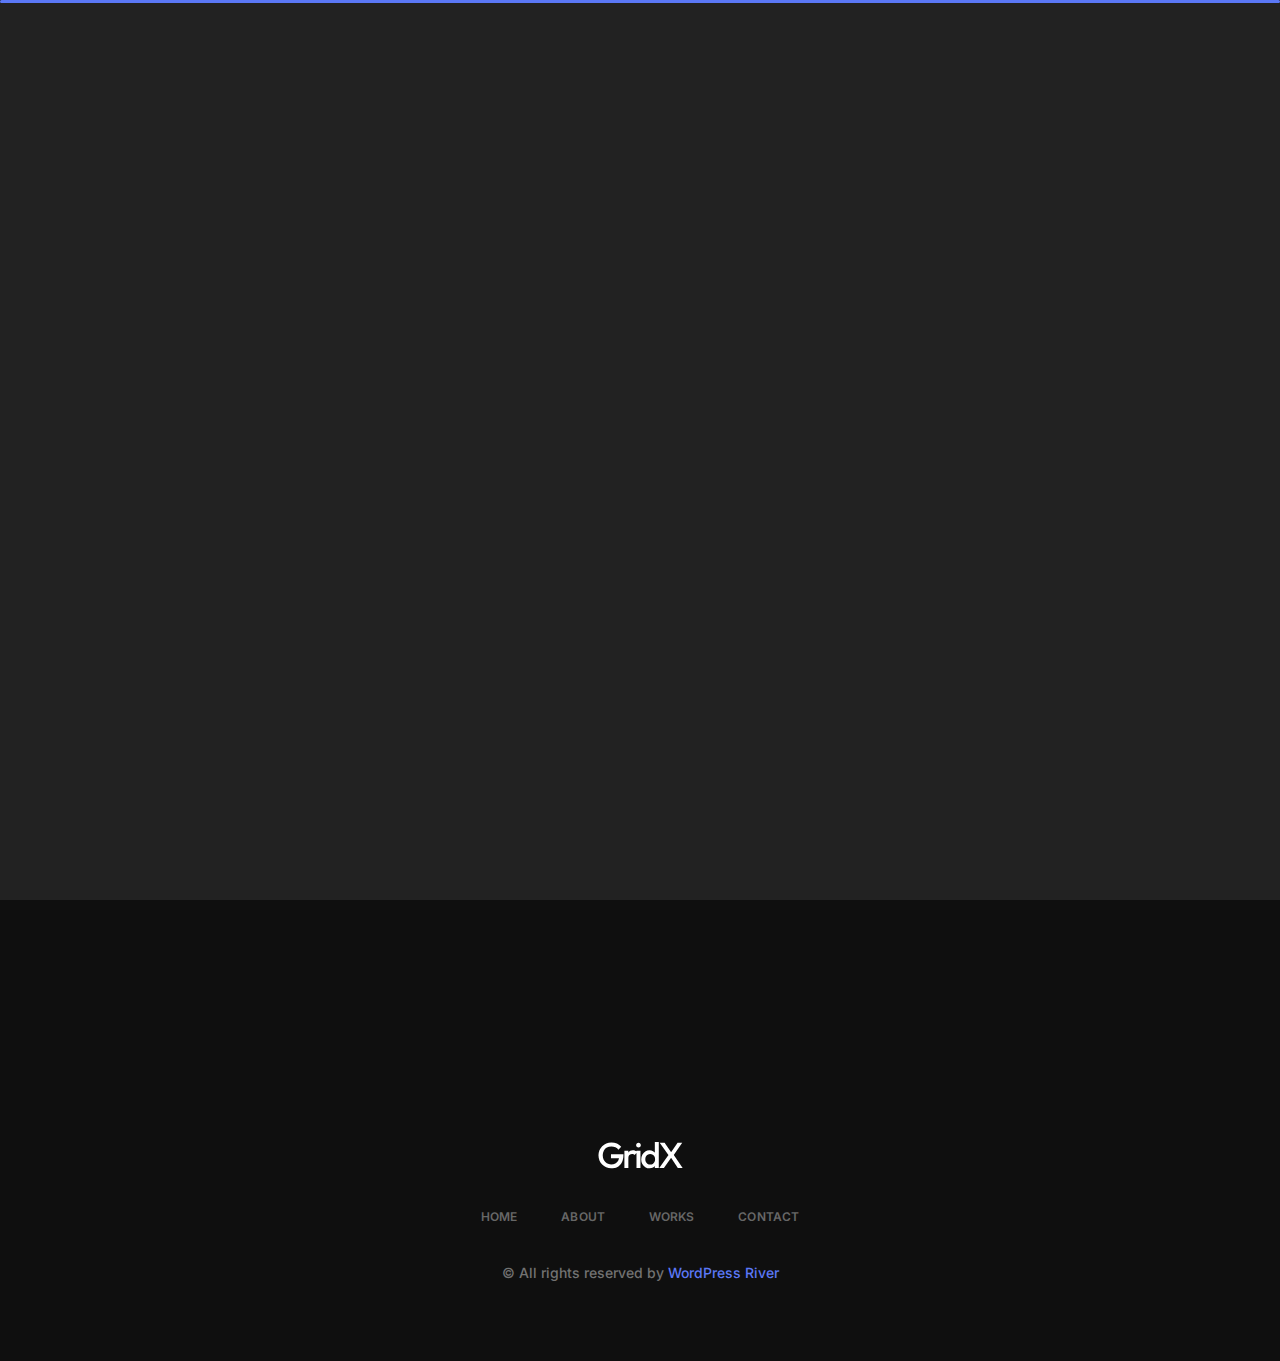
<file: index.html>
<!DOCTYPE html>
<html lang="en">
  <!-- Mirrored from wpriverthemes.com/landing/gridx-html/index.html by HTTrack Website Copier/3.x [XR&CO'2014], Tue, 20 Feb 2024 11:09:33 GMT -->
  <head>
    <meta charset="UTF-8" />
    <meta http-equiv="X-UA-Compatible" content="IE=edge" />
    <meta name="viewport" content="width=device-width, initial-scale=1.0" />
    <title>Amaan Ansari - Personal Portfolio</title>

    <!-- Fonts -->
    <link rel="preconnect" href="https://fonts.googleapis.com/" />
    <link rel="preconnect" href="https://fonts.gstatic.com/" crossorigin />
    <link
      href="https://fonts.googleapis.com/css2?family=Inter:wght@100;200;300;400;500;600;700;800&amp;display=swap"
      rel="stylesheet"
    />

    <link rel="stylesheet" href="assets/css/iconoir.css" />

    <link rel="stylesheet" href="assets/css/bootstrap.min.css" />
    <link rel="stylesheet" href="assets/css/aos.css" />

    <link rel="stylesheet" href="assets/css/style.css" />
  </head>
  <body>
    <main class="main-homepage">
      <!-- Header -->
      <header class="header-area">
        <div class="container">
          <div class="gx-row d-flex align-items-center justify-content-between">
            <a href="index.html" class="logo">
              <img src="assets/images/logo.svg" alt="Logo" />
            </a>

            <nav class="navbar">
              <ul class="menu">
                <li class="active"><a href="index.html">Home</a></li>
                <li><a href="about.html">About</a></li>
                <li><a href="works.html">Works</a></li>
                <li><a href="contact.html">Contact</a></li>
              </ul>
              <a href="contact.html" class="theme-btn">Let's talk</a>
            </nav>

            <a href="contact.html" class="theme-btn">Let's talk</a>

            <div class="show-menu">
              <span></span>
              <span></span>
              <span></span>
            </div>
          </div>
        </div>
      </header>

      <!-- About -->
      <section class="about-area">
        <div class="container">
          <div class="row">
            <div class="col-md-6" data-aos="zoom-in">
              <div class="about-me-box shadow-box">
                <a class="overlay-link" href="about.html"></a>
                <img src="assets/images/bg1.png" alt="BG" class="bg-img" />
                <div class="img-box">
                  <img src="assets/images/me.png" alt="About Me" />
                </div>
                <div class="infos">
                  <h4>A WEB DEVELOPER</h4>
                  <h1>Amaan Ansari.</h1>
                  <p>I am a Web Developer based in Pune, Maharashtra.</p>
                  <a href="#" class="about-btn">
                    <img src="assets/images/icon.svg" alt="Button" />
                  </a>
                </div>
              </div>
            </div>

            <div class="col-md-6">
              <div class="about-credentials-wrap">
                <div data-aos="zoom-in">
                  <div class="banner shadow-box">
                    <div class="marquee">
                      <div>
                        <span
                          >LATEST WORK AND <b>FEATURED</b>
                          <img src="assets/images/star1.svg" alt="Star" />
                          LATEST WORK AND <b>FEATURED</b>
                          <img src="assets/images/star1.svg" alt="Star" />
                          LATEST WORK AND <b>FEATURED</b>
                          <img src="assets/images/star1.svg" alt="Star" />
                          LATEST WORK AND <b>FEATURED</b> LATEST WORK AND
                          <img src="assets/images/star1.svg" alt="Star" />
                          LATEST WORK AND <b>FEATURED</b> LATEST WORK AND
                          <img src="assets/images/star1.svg" alt="Star"
                        /></span>
                      </div>
                    </div>
                  </div>
                </div>

                <div class="gx-row d-flex gap-24">
                  <div data-aos="zoom-in">
                    <div
                      class="about-crenditials-box info-box shadow-box h-full"
                    >
                      <a class="overlay-link" href="credentials.html"></a>
                      <img
                        src="assets/images/bg1.png"
                        alt="BG"
                        class="bg-img"
                      />
                      <img src="assets/images/sign.png" alt="Sign" />
                      <div
                        class="d-flex align-items-center justify-content-between"
                      >
                        <div class="infos">
                          <h4>more about me</h4>
                          <h1>Credentials</h1>
                        </div>

                        <a href="credentials.html" class="about-btn">
                          <img src="assets/images/icon.svg" alt="Button" />
                        </a>
                      </div>
                    </div>
                  </div>

                  <div data-aos="zoom-in">
                    <div class="about-project-box info-box shadow-box h-full">
                      <a class="overlay-link" href="works.html"></a>
                      <img
                        src="assets/images/bg1.png"
                        alt="BG"
                        class="bg-img"
                      />
                      <img src="assets/images/my-works.png" alt="My Works" />
                      <div
                        class="d-flex align-items-center justify-content-between"
                      >
                        <div class="infos">
                          <h4>SHOWCASE</h4>
                          <h1>Projects</h1>
                        </div>

                        <a href="#" class="about-btn">
                          <img src="assets/images/icon.svg" alt="Button" />
                        </a>
                      </div>
                    </div>
                  </div>
                </div>
              </div>
            </div>
          </div>

          <div class="row mt-24">
            <div class="col-md-12">
              <div class="blog-service-profile-wrap d-flex gap-24">
                <div data-aos="zoom-in">
                  <div class="about-blog-box info-box shadow-box h-full">
                    <a href="blog.html" class="overlay-link"></a>
                    <img src="assets/images/bg1.png" alt="BG" class="bg-img" />
                    <img src="assets/images/gfonts.png" alt="GFonts" />
                    <div
                      class="d-flex align-items-center justify-content-between"
                    >
                      <div class="infos">
                        <h4>Blog</h4>
                        <h1>GFonts</h1>
                      </div>

                      <a href="blog.html" class="about-btn">
                        <img src="assets/images/icon.svg" alt="Button" />
                      </a>
                    </div>
                  </div>
                </div>

                <div data-aos="zoom-in" class="flex-1">
                  <div class="about-services-box info-box shadow-box h-full">
                    <a href="service.html" class="overlay-link"></a>
                    <img src="assets/images/bg1.png" alt="BG" class="bg-img" />
                    <div class="icon-boxes">
                      <i class="iconoir-camera"></i>
                      <i class="iconoir-design-pencil"></i>
                      <i class="iconoir-color-filter"></i>
                      <i class="iconoir-dev-mode-phone"></i>
                    </div>
                    <div
                      class="d-flex align-items-center justify-content-between"
                    >
                      <div class="infos">
                        <h4>specialization</h4>
                        <h1>Services Offering</h1>
                      </div>

                      <a href="service.html" class="about-btn">
                        <img src="assets/images/icon.svg" alt="Button" />
                      </a>
                    </div>
                  </div>
                </div>

                <div data-aos="zoom-in">
                  <div class="about-profile-box info-box shadow-box h-full">
                    <img src="assets/images/bg1.png" alt="BG" class="bg-img" />
                    <div class="inner-profile-icons shadow-box">
                      <a href="#">
                        <i class="iconoir-dribbble"></i>
                      </a>
                      <a href="#">
                        <i class="iconoir-twitter"></i>
                      </a>
                    </div>
                    <div
                      class="d-flex align-items-center justify-content-between"
                    >
                      <div class="infos">
                        <h4>Stay with me</h4>
                        <h1>Profiles</h1>
                      </div>

                      <a href="contact.html" class="about-btn">
                        <img src="assets/images/icon.svg" alt="Button" />
                      </a>
                    </div>
                  </div>
                </div>
              </div>
            </div>
          </div>

          <div class="row mt-24">
            <div class="col-md-6" data-aos="zoom-in">
              <div class="about-client-box info-box shadow-box">
                <img src="assets/images/bg1.png" alt="BG" class="bg-img" />
                <div
                  class="clients d-flex align-items-start gap-24 justify-content-center"
                >
                  <div class="client-item">
                    <h1>07</h1>
                    <p>Years <br />Experience</p>
                  </div>

                  <div class="client-item">
                    <h1>+125</h1>
                    <p>CLIENTS <br />WORLDWIDE</p>
                  </div>

                  <div class="client-item">
                    <h1>+210</h1>
                    <p>Total <br />Projects</p>
                  </div>
                </div>
              </div>
            </div>
            <div class="col-md-6" data-aos="zoom-in">
              <div class="about-contact-box info-box shadow-box">
                <a class="overlay-link" href="contact.html"></a>
                <img src="assets/images/bg1.png" alt="BG" class="bg-img" />
                <img
                  src="assets/images/icon2.png"
                  alt="Icon"
                  class="star-icon"
                />
                <h1>Let's <br />work <span>together.</span></h1>
                <a href="#" class="about-btn">
                  <img src="assets/images/icon.svg" alt="Button" />
                </a>
              </div>
            </div>
          </div>
        </div>
      </section>

      <!-- Footer -->
      <footer class="footer-area">
        <div class="container">
          <div class="footer-content text-center">
            <a href="index.html" class="logo">
              <img src="assets/images/logo.svg" alt="Logo" />
            </a>
            <ul class="footer-menu">
              <li><a href="index.html">Home</a></li>
              <li><a href="about.html">About</a></li>
              <li><a href="works.html">Works</a></li>
              <li><a href="contact.html">Contact</a></li>
            </ul>
            <p class="copyright">
              &copy; All rights reserved by <span>WordPress River</span>
            </p>
          </div>
        </div>
      </footer>
    </main>

    <script src="assets/js/jquery-3.6.4.js"></script>
    <script src="assets/js/bootstrap.bundle.min.js"></script>
    <script src="assets/js/aos.js"></script>
    <script src="assets/js/main.js"></script>
  </body>

  <!-- Mirrored from wpriverthemes.com/landing/gridx-html/index.html by HTTrack Website Copier/3.x [XR&CO'2014], Tue, 20 Feb 2024 11:09:49 GMT -->
</html>
</file>
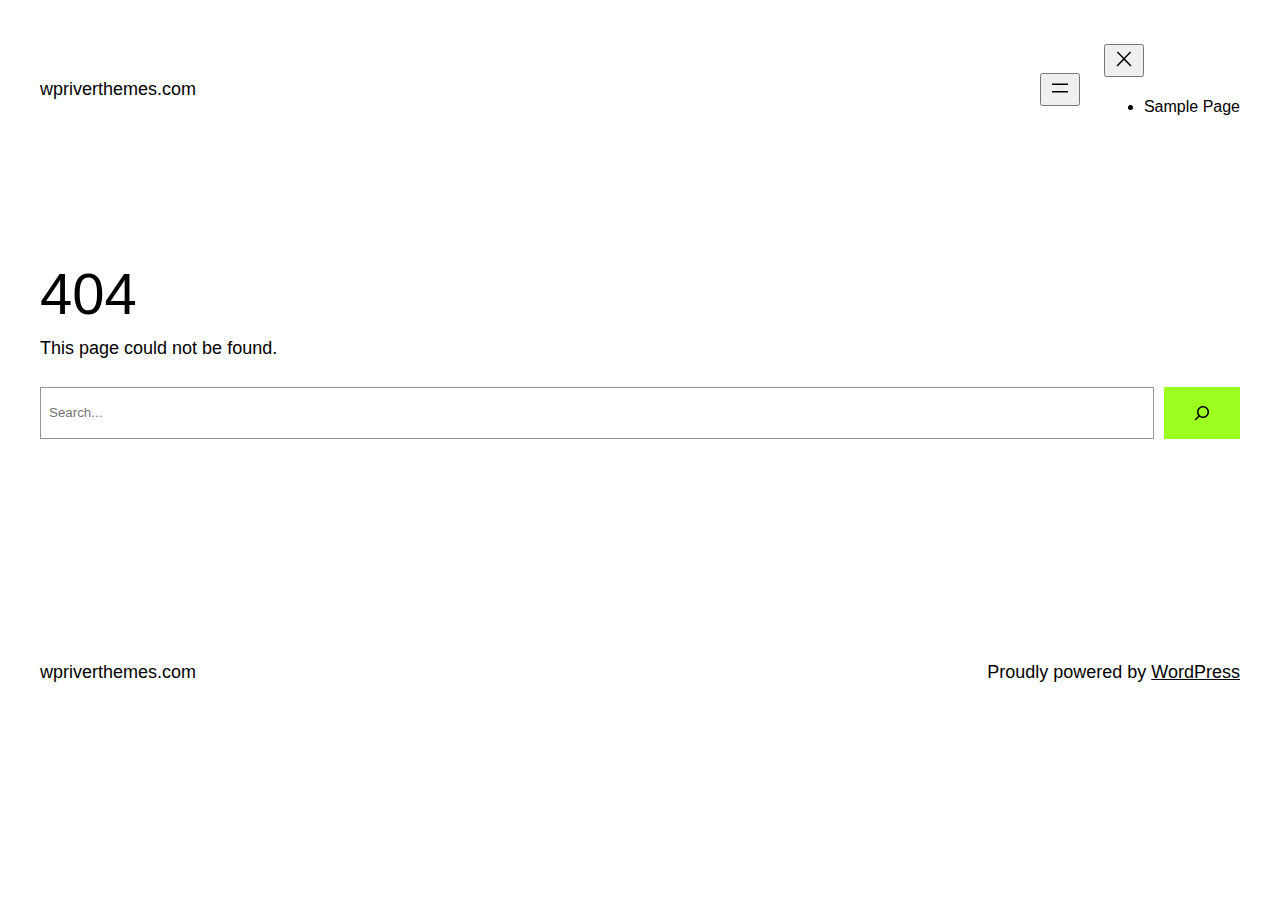
<file: wpriverthemes.com/landing/gridx-html/dist/index.html>
<!DOCTYPE html>
<html lang="en-US">
<head>
	<meta charset="UTF-8" />
	<meta name="viewport" content="width=device-width, initial-scale=1" />
<meta name='robots' content='max-image-preview:large' />
<title>Page not found &#8211; wpriverthemes.com</title>
<link rel="alternate" type="application/rss+xml" title="wpriverthemes.com &raquo; Feed" href="https://wpriverthemes.com/feed/" />
<link rel="alternate" type="application/rss+xml" title="wpriverthemes.com &raquo; Comments Feed" href="https://wpriverthemes.com/comments/feed/" />
<script>
window._wpemojiSettings = {"baseUrl":"https:\/\/s.w.org\/images\/core\/emoji\/14.0.0\/72x72\/","ext":".png","svgUrl":"https:\/\/s.w.org\/images\/core\/emoji\/14.0.0\/svg\/","svgExt":".svg","source":{"concatemoji":"https:\/\/wpriverthemes.com\/wp-includes\/js\/wp-emoji-release.min.js?ver=6.4.3"}};
/*! This file is auto-generated */
!function(i,n){var o,s,e;function c(e){try{var t={supportTests:e,timestamp:(new Date).valueOf()};sessionStorage.setItem(o,JSON.stringify(t))}catch(e){}}function p(e,t,n){e.clearRect(0,0,e.canvas.width,e.canvas.height),e.fillText(t,0,0);var t=new Uint32Array(e.getImageData(0,0,e.canvas.width,e.canvas.height).data),r=(e.clearRect(0,0,e.canvas.width,e.canvas.height),e.fillText(n,0,0),new Uint32Array(e.getImageData(0,0,e.canvas.width,e.canvas.height).data));return t.every(function(e,t){return e===r[t]})}function u(e,t,n){switch(t){case"flag":return n(e,"\ud83c\udff3\ufe0f\u200d\u26a7\ufe0f","\ud83c\udff3\ufe0f\u200b\u26a7\ufe0f")?!1:!n(e,"\ud83c\uddfa\ud83c\uddf3","\ud83c\uddfa\u200b\ud83c\uddf3")&&!n(e,"\ud83c\udff4\udb40\udc67\udb40\udc62\udb40\udc65\udb40\udc6e\udb40\udc67\udb40\udc7f","\ud83c\udff4\u200b\udb40\udc67\u200b\udb40\udc62\u200b\udb40\udc65\u200b\udb40\udc6e\u200b\udb40\udc67\u200b\udb40\udc7f");case"emoji":return!n(e,"\ud83e\udef1\ud83c\udffb\u200d\ud83e\udef2\ud83c\udfff","\ud83e\udef1\ud83c\udffb\u200b\ud83e\udef2\ud83c\udfff")}return!1}function f(e,t,n){var r="undefined"!=typeof WorkerGlobalScope&&self instanceof WorkerGlobalScope?new OffscreenCanvas(300,150):i.createElement("canvas"),a=r.getContext("2d",{willReadFrequently:!0}),o=(a.textBaseline="top",a.font="600 32px Arial",{});return e.forEach(function(e){o[e]=t(a,e,n)}),o}function t(e){var t=i.createElement("script");t.src=e,t.defer=!0,i.head.appendChild(t)}"undefined"!=typeof Promise&&(o="wpEmojiSettingsSupports",s=["flag","emoji"],n.supports={everything:!0,everythingExceptFlag:!0},e=new Promise(function(e){i.addEventListener("DOMContentLoaded",e,{once:!0})}),new Promise(function(t){var n=function(){try{var e=JSON.parse(sessionStorage.getItem(o));if("object"==typeof e&&"number"==typeof e.timestamp&&(new Date).valueOf()<e.timestamp+604800&&"object"==typeof e.supportTests)return e.supportTests}catch(e){}return null}();if(!n){if("undefined"!=typeof Worker&&"undefined"!=typeof OffscreenCanvas&&"undefined"!=typeof URL&&URL.createObjectURL&&"undefined"!=typeof Blob)try{var e="postMessage("+f.toString()+"("+[JSON.stringify(s),u.toString(),p.toString()].join(",")+"));",r=new Blob([e],{type:"text/javascript"}),a=new Worker(URL.createObjectURL(r),{name:"wpTestEmojiSupports"});return void(a.onmessage=function(e){c(n=e.data),a.terminate(),t(n)})}catch(e){}c(n=f(s,u,p))}t(n)}).then(function(e){for(var t in e)n.supports[t]=e[t],n.supports.everything=n.supports.everything&&n.supports[t],"flag"!==t&&(n.supports.everythingExceptFlag=n.supports.everythingExceptFlag&&n.supports[t]);n.supports.everythingExceptFlag=n.supports.everythingExceptFlag&&!n.supports.flag,n.DOMReady=!1,n.readyCallback=function(){n.DOMReady=!0}}).then(function(){return e}).then(function(){var e;n.supports.everything||(n.readyCallback(),(e=n.source||{}).concatemoji?t(e.concatemoji):e.wpemoji&&e.twemoji&&(t(e.twemoji),t(e.wpemoji)))}))}((window,document),window._wpemojiSettings);
</script>
<style id='wp-block-site-title-inline-css'>
.wp-block-site-title a{color:inherit}
.wp-block-site-title{font-size: var(--wp--preset--font-size--medium);font-weight: normal;line-height: 1.4;}
.wp-block-site-title a:where(:not(.wp-element-button)){text-decoration: none;}
.wp-block-site-title a:where(:not(.wp-element-button)):hover{text-decoration: underline;}
.wp-block-site-title a:where(:not(.wp-element-button)):focus{text-decoration: underline dashed;}
.wp-block-site-title a:where(:not(.wp-element-button)):active{color: var(--wp--preset--color--secondary);text-decoration: none;}
</style>
<style id='wp-block-page-list-inline-css'>
.wp-block-navigation .wp-block-page-list{align-items:var(--navigation-layout-align,initial);background-color:inherit;display:flex;flex-direction:var(--navigation-layout-direction,initial);flex-wrap:var(--navigation-layout-wrap,wrap);justify-content:var(--navigation-layout-justify,initial)}.wp-block-navigation .wp-block-navigation-item{background-color:inherit}
</style>
<link rel='stylesheet' id='wp-block-navigation-css' href='https://wpriverthemes.com/wp-includes/blocks/navigation/style.min.css?ver=6.4.3' media='all' />
<style id='wp-block-navigation-inline-css'>
.wp-block-navigation{font-size: var(--wp--preset--font-size--small);}
.wp-block-navigation a:where(:not(.wp-element-button)){color: inherit;text-decoration: none;}
.wp-block-navigation a:where(:not(.wp-element-button)):hover{text-decoration: underline;}
.wp-block-navigation a:where(:not(.wp-element-button)):focus{text-decoration: underline dashed;}
.wp-block-navigation a:where(:not(.wp-element-button)):active{text-decoration: none;}
</style>
<style id='wp-block-group-inline-css'>
.wp-block-group{box-sizing:border-box}
</style>
<style id='wp-block-spacer-inline-css'>
.wp-block-spacer{clear:both}
</style>
<style id='wp-block-heading-inline-css'>
h1.has-background,h2.has-background,h3.has-background,h4.has-background,h5.has-background,h6.has-background{padding:1.25em 2.375em}h1.has-text-align-left[style*=writing-mode]:where([style*=vertical-lr]),h1.has-text-align-right[style*=writing-mode]:where([style*=vertical-rl]),h2.has-text-align-left[style*=writing-mode]:where([style*=vertical-lr]),h2.has-text-align-right[style*=writing-mode]:where([style*=vertical-rl]),h3.has-text-align-left[style*=writing-mode]:where([style*=vertical-lr]),h3.has-text-align-right[style*=writing-mode]:where([style*=vertical-rl]),h4.has-text-align-left[style*=writing-mode]:where([style*=vertical-lr]),h4.has-text-align-right[style*=writing-mode]:where([style*=vertical-rl]),h5.has-text-align-left[style*=writing-mode]:where([style*=vertical-lr]),h5.has-text-align-right[style*=writing-mode]:where([style*=vertical-rl]),h6.has-text-align-left[style*=writing-mode]:where([style*=vertical-lr]),h6.has-text-align-right[style*=writing-mode]:where([style*=vertical-rl]){rotate:180deg}
</style>
<style id='wp-block-paragraph-inline-css'>
.is-small-text{font-size:.875em}.is-regular-text{font-size:1em}.is-large-text{font-size:2.25em}.is-larger-text{font-size:3em}.has-drop-cap:not(:focus):first-letter{float:left;font-size:8.4em;font-style:normal;font-weight:100;line-height:.68;margin:.05em .1em 0 0;text-transform:uppercase}body.rtl .has-drop-cap:not(:focus):first-letter{float:none;margin-left:.1em}p.has-drop-cap.has-background{overflow:hidden}p.has-background{padding:1.25em 2.375em}:where(p.has-text-color:not(.has-link-color)) a{color:inherit}p.has-text-align-left[style*="writing-mode:vertical-lr"],p.has-text-align-right[style*="writing-mode:vertical-rl"]{rotate:180deg}
</style>
<style id='wp-block-search-inline-css'>
.wp-block-search__button{margin-left:10px;word-break:normal}.wp-block-search__button.has-icon{line-height:0}.wp-block-search__button svg{fill:currentColor;min-height:24px;min-width:24px;vertical-align:text-bottom}:where(.wp-block-search__button){border:1px solid #ccc;padding:6px 10px}.wp-block-search__inside-wrapper{display:flex;flex:auto;flex-wrap:nowrap;max-width:100%}.wp-block-search__label{width:100%}.wp-block-search__input{-webkit-appearance:initial;appearance:none;border:1px solid #949494;flex-grow:1;margin-left:0;margin-right:0;min-width:3rem;padding:8px;text-decoration:unset!important}.wp-block-search.wp-block-search__button-only .wp-block-search__button{flex-shrink:0;margin-left:0;max-width:calc(100% - 100px)}:where(.wp-block-search__button-inside .wp-block-search__inside-wrapper){border:1px solid #949494;box-sizing:border-box;padding:4px}:where(.wp-block-search__button-inside .wp-block-search__inside-wrapper) .wp-block-search__input{border:none;border-radius:0;padding:0 4px}:where(.wp-block-search__button-inside .wp-block-search__inside-wrapper) .wp-block-search__input:focus{outline:none}:where(.wp-block-search__button-inside .wp-block-search__inside-wrapper) :where(.wp-block-search__button){padding:4px 8px}.wp-block-search.aligncenter .wp-block-search__inside-wrapper{margin:auto}.wp-block-search__button-behavior-expand .wp-block-search__inside-wrapper{min-width:0!important;transition-property:width}.wp-block-search__button-behavior-expand .wp-block-search__input{flex-basis:100%;transition-duration:.3s}.wp-block-search__button-behavior-expand.wp-block-search__searchfield-hidden,.wp-block-search__button-behavior-expand.wp-block-search__searchfield-hidden .wp-block-search__inside-wrapper{overflow:hidden}.wp-block-search__button-behavior-expand.wp-block-search__searchfield-hidden .wp-block-search__input{border-left-width:0!important;border-right-width:0!important;flex-basis:0;flex-grow:0;margin:0;min-width:0!important;padding-left:0!important;padding-right:0!important;width:0!important}.wp-block[data-align=right] .wp-block-search__button-behavior-expand .wp-block-search__inside-wrapper{float:right}
</style>
<style id='wp-emoji-styles-inline-css'>

	img.wp-smiley, img.emoji {
		display: inline !important;
		border: none !important;
		box-shadow: none !important;
		height: 1em !important;
		width: 1em !important;
		margin: 0 0.07em !important;
		vertical-align: -0.1em !important;
		background: none !important;
		padding: 0 !important;
	}
</style>
<style id='wp-block-library-inline-css'>
:root{--wp-admin-theme-color:#007cba;--wp-admin-theme-color--rgb:0,124,186;--wp-admin-theme-color-darker-10:#006ba1;--wp-admin-theme-color-darker-10--rgb:0,107,161;--wp-admin-theme-color-darker-20:#005a87;--wp-admin-theme-color-darker-20--rgb:0,90,135;--wp-admin-border-width-focus:2px;--wp-block-synced-color:#7a00df;--wp-block-synced-color--rgb:122,0,223}@media (min-resolution:192dpi){:root{--wp-admin-border-width-focus:1.5px}}.wp-element-button{cursor:pointer}:root{--wp--preset--font-size--normal:16px;--wp--preset--font-size--huge:42px}:root .has-very-light-gray-background-color{background-color:#eee}:root .has-very-dark-gray-background-color{background-color:#313131}:root .has-very-light-gray-color{color:#eee}:root .has-very-dark-gray-color{color:#313131}:root .has-vivid-green-cyan-to-vivid-cyan-blue-gradient-background{background:linear-gradient(135deg,#00d084,#0693e3)}:root .has-purple-crush-gradient-background{background:linear-gradient(135deg,#34e2e4,#4721fb 50%,#ab1dfe)}:root .has-hazy-dawn-gradient-background{background:linear-gradient(135deg,#faaca8,#dad0ec)}:root .has-subdued-olive-gradient-background{background:linear-gradient(135deg,#fafae1,#67a671)}:root .has-atomic-cream-gradient-background{background:linear-gradient(135deg,#fdd79a,#004a59)}:root .has-nightshade-gradient-background{background:linear-gradient(135deg,#330968,#31cdcf)}:root .has-midnight-gradient-background{background:linear-gradient(135deg,#020381,#2874fc)}.has-regular-font-size{font-size:1em}.has-larger-font-size{font-size:2.625em}.has-normal-font-size{font-size:var(--wp--preset--font-size--normal)}.has-huge-font-size{font-size:var(--wp--preset--font-size--huge)}.has-text-align-center{text-align:center}.has-text-align-left{text-align:left}.has-text-align-right{text-align:right}#end-resizable-editor-section{display:none}.aligncenter{clear:both}.items-justified-left{justify-content:flex-start}.items-justified-center{justify-content:center}.items-justified-right{justify-content:flex-end}.items-justified-space-between{justify-content:space-between}.screen-reader-text{clip:rect(1px,1px,1px,1px);word-wrap:normal!important;border:0;-webkit-clip-path:inset(50%);clip-path:inset(50%);height:1px;margin:-1px;overflow:hidden;padding:0;position:absolute;width:1px}.screen-reader-text:focus{clip:auto!important;background-color:#ddd;-webkit-clip-path:none;clip-path:none;color:#444;display:block;font-size:1em;height:auto;left:5px;line-height:normal;padding:15px 23px 14px;text-decoration:none;top:5px;width:auto;z-index:100000}html :where(.has-border-color){border-style:solid}html :where([style*=border-top-color]){border-top-style:solid}html :where([style*=border-right-color]){border-right-style:solid}html :where([style*=border-bottom-color]){border-bottom-style:solid}html :where([style*=border-left-color]){border-left-style:solid}html :where([style*=border-width]){border-style:solid}html :where([style*=border-top-width]){border-top-style:solid}html :where([style*=border-right-width]){border-right-style:solid}html :where([style*=border-bottom-width]){border-bottom-style:solid}html :where([style*=border-left-width]){border-left-style:solid}html :where(img[class*=wp-image-]){height:auto;max-width:100%}:where(figure){margin:0 0 1em}html :where(.is-position-sticky){--wp-admin--admin-bar--position-offset:var(--wp-admin--admin-bar--height,0px)}@media screen and (max-width:600px){html :where(.is-position-sticky){--wp-admin--admin-bar--position-offset:0px}}
</style>
<style id='global-styles-inline-css'>
body{--wp--preset--color--black: #000000;--wp--preset--color--cyan-bluish-gray: #abb8c3;--wp--preset--color--white: #ffffff;--wp--preset--color--pale-pink: #f78da7;--wp--preset--color--vivid-red: #cf2e2e;--wp--preset--color--luminous-vivid-orange: #ff6900;--wp--preset--color--luminous-vivid-amber: #fcb900;--wp--preset--color--light-green-cyan: #7bdcb5;--wp--preset--color--vivid-green-cyan: #00d084;--wp--preset--color--pale-cyan-blue: #8ed1fc;--wp--preset--color--vivid-cyan-blue: #0693e3;--wp--preset--color--vivid-purple: #9b51e0;--wp--preset--color--base: #ffffff;--wp--preset--color--contrast: #000000;--wp--preset--color--primary: #9DFF20;--wp--preset--color--secondary: #345C00;--wp--preset--color--tertiary: #F6F6F6;--wp--preset--gradient--vivid-cyan-blue-to-vivid-purple: linear-gradient(135deg,rgba(6,147,227,1) 0%,rgb(155,81,224) 100%);--wp--preset--gradient--light-green-cyan-to-vivid-green-cyan: linear-gradient(135deg,rgb(122,220,180) 0%,rgb(0,208,130) 100%);--wp--preset--gradient--luminous-vivid-amber-to-luminous-vivid-orange: linear-gradient(135deg,rgba(252,185,0,1) 0%,rgba(255,105,0,1) 100%);--wp--preset--gradient--luminous-vivid-orange-to-vivid-red: linear-gradient(135deg,rgba(255,105,0,1) 0%,rgb(207,46,46) 100%);--wp--preset--gradient--very-light-gray-to-cyan-bluish-gray: linear-gradient(135deg,rgb(238,238,238) 0%,rgb(169,184,195) 100%);--wp--preset--gradient--cool-to-warm-spectrum: linear-gradient(135deg,rgb(74,234,220) 0%,rgb(151,120,209) 20%,rgb(207,42,186) 40%,rgb(238,44,130) 60%,rgb(251,105,98) 80%,rgb(254,248,76) 100%);--wp--preset--gradient--blush-light-purple: linear-gradient(135deg,rgb(255,206,236) 0%,rgb(152,150,240) 100%);--wp--preset--gradient--blush-bordeaux: linear-gradient(135deg,rgb(254,205,165) 0%,rgb(254,45,45) 50%,rgb(107,0,62) 100%);--wp--preset--gradient--luminous-dusk: linear-gradient(135deg,rgb(255,203,112) 0%,rgb(199,81,192) 50%,rgb(65,88,208) 100%);--wp--preset--gradient--pale-ocean: linear-gradient(135deg,rgb(255,245,203) 0%,rgb(182,227,212) 50%,rgb(51,167,181) 100%);--wp--preset--gradient--electric-grass: linear-gradient(135deg,rgb(202,248,128) 0%,rgb(113,206,126) 100%);--wp--preset--gradient--midnight: linear-gradient(135deg,rgb(2,3,129) 0%,rgb(40,116,252) 100%);--wp--preset--font-size--small: clamp(0.875rem, 0.875rem + ((1vw - 0.2rem) * 0.227), 1rem);--wp--preset--font-size--medium: clamp(1rem, 1rem + ((1vw - 0.2rem) * 0.227), 1.125rem);--wp--preset--font-size--large: clamp(1.75rem, 1.75rem + ((1vw - 0.2rem) * 0.227), 1.875rem);--wp--preset--font-size--x-large: 2.25rem;--wp--preset--font-size--xx-large: clamp(4rem, 4rem + ((1vw - 0.2rem) * 10.909), 10rem);--wp--preset--font-family--dm-sans: "DM Sans", sans-serif;--wp--preset--font-family--ibm-plex-mono: 'IBM Plex Mono', monospace;--wp--preset--font-family--inter: "Inter", sans-serif;--wp--preset--font-family--system-font: -apple-system,BlinkMacSystemFont,"Segoe UI",Roboto,Oxygen-Sans,Ubuntu,Cantarell,"Helvetica Neue",sans-serif;--wp--preset--font-family--source-serif-pro: "Source Serif Pro", serif;--wp--preset--spacing--30: clamp(1.5rem, 5vw, 2rem);--wp--preset--spacing--40: clamp(1.8rem, 1.8rem + ((1vw - 0.48rem) * 2.885), 3rem);--wp--preset--spacing--50: clamp(2.5rem, 8vw, 4.5rem);--wp--preset--spacing--60: clamp(3.75rem, 10vw, 7rem);--wp--preset--spacing--70: clamp(5rem, 5.25rem + ((1vw - 0.48rem) * 9.096), 8rem);--wp--preset--spacing--80: clamp(7rem, 14vw, 11rem);--wp--preset--shadow--natural: 6px 6px 9px rgba(0, 0, 0, 0.2);--wp--preset--shadow--deep: 12px 12px 50px rgba(0, 0, 0, 0.4);--wp--preset--shadow--sharp: 6px 6px 0px rgba(0, 0, 0, 0.2);--wp--preset--shadow--outlined: 6px 6px 0px -3px rgba(255, 255, 255, 1), 6px 6px rgba(0, 0, 0, 1);--wp--preset--shadow--crisp: 6px 6px 0px rgba(0, 0, 0, 1);}body { margin: 0;--wp--style--global--content-size: 650px;--wp--style--global--wide-size: 1200px; }.wp-site-blocks { padding-top: var(--wp--style--root--padding-top); padding-bottom: var(--wp--style--root--padding-bottom); }.has-global-padding { padding-right: var(--wp--style--root--padding-right); padding-left: var(--wp--style--root--padding-left); }.has-global-padding :where(.has-global-padding:not(.wp-block-block)) { padding-right: 0; padding-left: 0; }.has-global-padding > .alignfull { margin-right: calc(var(--wp--style--root--padding-right) * -1); margin-left: calc(var(--wp--style--root--padding-left) * -1); }.has-global-padding :where(.has-global-padding:not(.wp-block-block)) > .alignfull { margin-right: 0; margin-left: 0; }.has-global-padding > .alignfull:where(:not(.has-global-padding):not(.is-layout-flex):not(.is-layout-grid)) > :where([class*="wp-block-"]:not(.alignfull):not([class*="__"]),p,h1,h2,h3,h4,h5,h6,ul,ol) { padding-right: var(--wp--style--root--padding-right); padding-left: var(--wp--style--root--padding-left); }.has-global-padding :where(.has-global-padding) > .alignfull:where(:not(.has-global-padding)) > :where([class*="wp-block-"]:not(.alignfull):not([class*="__"]),p,h1,h2,h3,h4,h5,h6,ul,ol) { padding-right: 0; padding-left: 0; }.wp-site-blocks > .alignleft { float: left; margin-right: 2em; }.wp-site-blocks > .alignright { float: right; margin-left: 2em; }.wp-site-blocks > .aligncenter { justify-content: center; margin-left: auto; margin-right: auto; }:where(.wp-site-blocks) > * { margin-block-start: 1.5rem; margin-block-end: 0; }:where(.wp-site-blocks) > :first-child:first-child { margin-block-start: 0; }:where(.wp-site-blocks) > :last-child:last-child { margin-block-end: 0; }body { --wp--style--block-gap: 1.5rem; }:where(body .is-layout-flow)  > :first-child:first-child{margin-block-start: 0;}:where(body .is-layout-flow)  > :last-child:last-child{margin-block-end: 0;}:where(body .is-layout-flow)  > *{margin-block-start: 1.5rem;margin-block-end: 0;}:where(body .is-layout-constrained)  > :first-child:first-child{margin-block-start: 0;}:where(body .is-layout-constrained)  > :last-child:last-child{margin-block-end: 0;}:where(body .is-layout-constrained)  > *{margin-block-start: 1.5rem;margin-block-end: 0;}:where(body .is-layout-flex) {gap: 1.5rem;}:where(body .is-layout-grid) {gap: 1.5rem;}body .is-layout-flow > .alignleft{float: left;margin-inline-start: 0;margin-inline-end: 2em;}body .is-layout-flow > .alignright{float: right;margin-inline-start: 2em;margin-inline-end: 0;}body .is-layout-flow > .aligncenter{margin-left: auto !important;margin-right: auto !important;}body .is-layout-constrained > .alignleft{float: left;margin-inline-start: 0;margin-inline-end: 2em;}body .is-layout-constrained > .alignright{float: right;margin-inline-start: 2em;margin-inline-end: 0;}body .is-layout-constrained > .aligncenter{margin-left: auto !important;margin-right: auto !important;}body .is-layout-constrained > :where(:not(.alignleft):not(.alignright):not(.alignfull)){max-width: var(--wp--style--global--content-size);margin-left: auto !important;margin-right: auto !important;}body .is-layout-constrained > .alignwide{max-width: var(--wp--style--global--wide-size);}body .is-layout-flex{display: flex;}body .is-layout-flex{flex-wrap: wrap;align-items: center;}body .is-layout-flex > *{margin: 0;}body .is-layout-grid{display: grid;}body .is-layout-grid > *{margin: 0;}body{background-color: var(--wp--preset--color--base);color: var(--wp--preset--color--contrast);font-family: var(--wp--preset--font-family--system-font);font-size: var(--wp--preset--font-size--medium);line-height: 1.6;--wp--style--root--padding-top: var(--wp--preset--spacing--40);--wp--style--root--padding-right: var(--wp--preset--spacing--30);--wp--style--root--padding-bottom: var(--wp--preset--spacing--40);--wp--style--root--padding-left: var(--wp--preset--spacing--30);}a:where(:not(.wp-element-button)){color: var(--wp--preset--color--contrast);text-decoration: underline;}a:where(:not(.wp-element-button)):hover{text-decoration: none;}a:where(:not(.wp-element-button)):focus{text-decoration: underline dashed;}a:where(:not(.wp-element-button)):active{color: var(--wp--preset--color--secondary);text-decoration: none;}h1, h2, h3, h4, h5, h6{font-weight: 400;line-height: 1.4;}h1{font-size: clamp(2.032rem, 2.032rem + ((1vw - 0.2rem) * 2.896), 3.625rem);line-height: 1.2;}h2{font-size: clamp(2.625rem, calc(2.625rem + ((1vw - 0.48rem) * 8.4135)), 3.25rem);line-height: 1.2;}h3{font-size: var(--wp--preset--font-size--x-large);}h4{font-size: var(--wp--preset--font-size--large);}h5{font-size: var(--wp--preset--font-size--medium);font-weight: 700;text-transform: uppercase;}h6{font-size: var(--wp--preset--font-size--medium);text-transform: uppercase;}.wp-element-button, .wp-block-button__link{background-color: var(--wp--preset--color--primary);border-radius: 0;border-width: 0;color: var(--wp--preset--color--contrast);font-family: inherit;font-size: inherit;line-height: inherit;padding: calc(0.667em + 2px) calc(1.333em + 2px);text-decoration: none;}.wp-element-button:visited, .wp-block-button__link:visited{color: var(--wp--preset--color--contrast);}.wp-element-button:hover, .wp-block-button__link:hover{background-color: var(--wp--preset--color--contrast);color: var(--wp--preset--color--base);}.wp-element-button:focus, .wp-block-button__link:focus{background-color: var(--wp--preset--color--contrast);color: var(--wp--preset--color--base);}.wp-element-button:active, .wp-block-button__link:active{background-color: var(--wp--preset--color--secondary);color: var(--wp--preset--color--base);}.has-black-color{color: var(--wp--preset--color--black) !important;}.has-cyan-bluish-gray-color{color: var(--wp--preset--color--cyan-bluish-gray) !important;}.has-white-color{color: var(--wp--preset--color--white) !important;}.has-pale-pink-color{color: var(--wp--preset--color--pale-pink) !important;}.has-vivid-red-color{color: var(--wp--preset--color--vivid-red) !important;}.has-luminous-vivid-orange-color{color: var(--wp--preset--color--luminous-vivid-orange) !important;}.has-luminous-vivid-amber-color{color: var(--wp--preset--color--luminous-vivid-amber) !important;}.has-light-green-cyan-color{color: var(--wp--preset--color--light-green-cyan) !important;}.has-vivid-green-cyan-color{color: var(--wp--preset--color--vivid-green-cyan) !important;}.has-pale-cyan-blue-color{color: var(--wp--preset--color--pale-cyan-blue) !important;}.has-vivid-cyan-blue-color{color: var(--wp--preset--color--vivid-cyan-blue) !important;}.has-vivid-purple-color{color: var(--wp--preset--color--vivid-purple) !important;}.has-base-color{color: var(--wp--preset--color--base) !important;}.has-contrast-color{color: var(--wp--preset--color--contrast) !important;}.has-primary-color{color: var(--wp--preset--color--primary) !important;}.has-secondary-color{color: var(--wp--preset--color--secondary) !important;}.has-tertiary-color{color: var(--wp--preset--color--tertiary) !important;}.has-black-background-color{background-color: var(--wp--preset--color--black) !important;}.has-cyan-bluish-gray-background-color{background-color: var(--wp--preset--color--cyan-bluish-gray) !important;}.has-white-background-color{background-color: var(--wp--preset--color--white) !important;}.has-pale-pink-background-color{background-color: var(--wp--preset--color--pale-pink) !important;}.has-vivid-red-background-color{background-color: var(--wp--preset--color--vivid-red) !important;}.has-luminous-vivid-orange-background-color{background-color: var(--wp--preset--color--luminous-vivid-orange) !important;}.has-luminous-vivid-amber-background-color{background-color: var(--wp--preset--color--luminous-vivid-amber) !important;}.has-light-green-cyan-background-color{background-color: var(--wp--preset--color--light-green-cyan) !important;}.has-vivid-green-cyan-background-color{background-color: var(--wp--preset--color--vivid-green-cyan) !important;}.has-pale-cyan-blue-background-color{background-color: var(--wp--preset--color--pale-cyan-blue) !important;}.has-vivid-cyan-blue-background-color{background-color: var(--wp--preset--color--vivid-cyan-blue) !important;}.has-vivid-purple-background-color{background-color: var(--wp--preset--color--vivid-purple) !important;}.has-base-background-color{background-color: var(--wp--preset--color--base) !important;}.has-contrast-background-color{background-color: var(--wp--preset--color--contrast) !important;}.has-primary-background-color{background-color: var(--wp--preset--color--primary) !important;}.has-secondary-background-color{background-color: var(--wp--preset--color--secondary) !important;}.has-tertiary-background-color{background-color: var(--wp--preset--color--tertiary) !important;}.has-black-border-color{border-color: var(--wp--preset--color--black) !important;}.has-cyan-bluish-gray-border-color{border-color: var(--wp--preset--color--cyan-bluish-gray) !important;}.has-white-border-color{border-color: var(--wp--preset--color--white) !important;}.has-pale-pink-border-color{border-color: var(--wp--preset--color--pale-pink) !important;}.has-vivid-red-border-color{border-color: var(--wp--preset--color--vivid-red) !important;}.has-luminous-vivid-orange-border-color{border-color: var(--wp--preset--color--luminous-vivid-orange) !important;}.has-luminous-vivid-amber-border-color{border-color: var(--wp--preset--color--luminous-vivid-amber) !important;}.has-light-green-cyan-border-color{border-color: var(--wp--preset--color--light-green-cyan) !important;}.has-vivid-green-cyan-border-color{border-color: var(--wp--preset--color--vivid-green-cyan) !important;}.has-pale-cyan-blue-border-color{border-color: var(--wp--preset--color--pale-cyan-blue) !important;}.has-vivid-cyan-blue-border-color{border-color: var(--wp--preset--color--vivid-cyan-blue) !important;}.has-vivid-purple-border-color{border-color: var(--wp--preset--color--vivid-purple) !important;}.has-base-border-color{border-color: var(--wp--preset--color--base) !important;}.has-contrast-border-color{border-color: var(--wp--preset--color--contrast) !important;}.has-primary-border-color{border-color: var(--wp--preset--color--primary) !important;}.has-secondary-border-color{border-color: var(--wp--preset--color--secondary) !important;}.has-tertiary-border-color{border-color: var(--wp--preset--color--tertiary) !important;}.has-vivid-cyan-blue-to-vivid-purple-gradient-background{background: var(--wp--preset--gradient--vivid-cyan-blue-to-vivid-purple) !important;}.has-light-green-cyan-to-vivid-green-cyan-gradient-background{background: var(--wp--preset--gradient--light-green-cyan-to-vivid-green-cyan) !important;}.has-luminous-vivid-amber-to-luminous-vivid-orange-gradient-background{background: var(--wp--preset--gradient--luminous-vivid-amber-to-luminous-vivid-orange) !important;}.has-luminous-vivid-orange-to-vivid-red-gradient-background{background: var(--wp--preset--gradient--luminous-vivid-orange-to-vivid-red) !important;}.has-very-light-gray-to-cyan-bluish-gray-gradient-background{background: var(--wp--preset--gradient--very-light-gray-to-cyan-bluish-gray) !important;}.has-cool-to-warm-spectrum-gradient-background{background: var(--wp--preset--gradient--cool-to-warm-spectrum) !important;}.has-blush-light-purple-gradient-background{background: var(--wp--preset--gradient--blush-light-purple) !important;}.has-blush-bordeaux-gradient-background{background: var(--wp--preset--gradient--blush-bordeaux) !important;}.has-luminous-dusk-gradient-background{background: var(--wp--preset--gradient--luminous-dusk) !important;}.has-pale-ocean-gradient-background{background: var(--wp--preset--gradient--pale-ocean) !important;}.has-electric-grass-gradient-background{background: var(--wp--preset--gradient--electric-grass) !important;}.has-midnight-gradient-background{background: var(--wp--preset--gradient--midnight) !important;}.has-small-font-size{font-size: var(--wp--preset--font-size--small) !important;}.has-medium-font-size{font-size: var(--wp--preset--font-size--medium) !important;}.has-large-font-size{font-size: var(--wp--preset--font-size--large) !important;}.has-x-large-font-size{font-size: var(--wp--preset--font-size--x-large) !important;}.has-xx-large-font-size{font-size: var(--wp--preset--font-size--xx-large) !important;}.has-dm-sans-font-family{font-family: var(--wp--preset--font-family--dm-sans) !important;}.has-ibm-plex-mono-font-family{font-family: var(--wp--preset--font-family--ibm-plex-mono) !important;}.has-inter-font-family{font-family: var(--wp--preset--font-family--inter) !important;}.has-system-font-font-family{font-family: var(--wp--preset--font-family--system-font) !important;}.has-source-serif-pro-font-family{font-family: var(--wp--preset--font-family--source-serif-pro) !important;}
.wp-block-separator{}.wp-block-separator:not(.is-style-wide):not(.is-style-dots):not(.alignwide):not(.alignfull){width: 100px}
</style>
<style id='core-block-supports-inline-css'>
.wp-container-core-navigation-layout-1.wp-container-core-navigation-layout-1{justify-content:flex-end;}.wp-container-core-group-layout-1.wp-container-core-group-layout-1{justify-content:space-between;}.wp-container-core-group-layout-5.wp-container-core-group-layout-5{justify-content:space-between;}
</style>
<style id='wp-block-template-skip-link-inline-css'>

		.skip-link.screen-reader-text {
			border: 0;
			clip: rect(1px,1px,1px,1px);
			clip-path: inset(50%);
			height: 1px;
			margin: -1px;
			overflow: hidden;
			padding: 0;
			position: absolute !important;
			width: 1px;
			word-wrap: normal !important;
		}

		.skip-link.screen-reader-text:focus {
			background-color: #eee;
			clip: auto !important;
			clip-path: none;
			color: #444;
			display: block;
			font-size: 1em;
			height: auto;
			left: 5px;
			line-height: normal;
			padding: 15px 23px 14px;
			text-decoration: none;
			top: 5px;
			width: auto;
			z-index: 100000;
		}
</style>
<script src="https://wpriverthemes.com/wp-includes/js/dist/interactivity.min.js?ver=6.4.3" id="wp-interactivity-js" defer data-wp-strategy="defer"></script>
<script src="https://wpriverthemes.com/wp-includes/blocks/navigation/view.min.js?ver=e3d6f3216904b5b42831" id="wp-block-navigation-view-js" defer data-wp-strategy="defer"></script>
<link rel="https://api.w.org/" href="https://wpriverthemes.com/wp-json/" /><link rel="EditURI" type="application/rsd+xml" title="RSD" href="https://wpriverthemes.com/xmlrpc.php?rsd" />
<meta name="generator" content="WordPress 6.4.3" />
<meta name="generator" content="Elementor 3.19.2; features: e_optimized_assets_loading, e_optimized_css_loading, e_font_icon_svg, additional_custom_breakpoints, block_editor_assets_optimize, e_image_loading_optimization; settings: css_print_method-external, google_font-enabled, font_display-swap">
<style id='wp-fonts-local'>
@font-face{font-family:"DM Sans";font-style:normal;font-weight:400;font-display:fallback;src:url('https://wpriverthemes.com/wp-content/themes/twentytwentythree/assets/fonts/dm-sans/DMSans-Regular.woff2') format('woff2');font-stretch:normal;}
@font-face{font-family:"DM Sans";font-style:italic;font-weight:400;font-display:fallback;src:url('https://wpriverthemes.com/wp-content/themes/twentytwentythree/assets/fonts/dm-sans/DMSans-Regular-Italic.woff2') format('woff2');font-stretch:normal;}
@font-face{font-family:"DM Sans";font-style:normal;font-weight:700;font-display:fallback;src:url('https://wpriverthemes.com/wp-content/themes/twentytwentythree/assets/fonts/dm-sans/DMSans-Bold.woff2') format('woff2');font-stretch:normal;}
@font-face{font-family:"DM Sans";font-style:italic;font-weight:700;font-display:fallback;src:url('https://wpriverthemes.com/wp-content/themes/twentytwentythree/assets/fonts/dm-sans/DMSans-Bold-Italic.woff2') format('woff2');font-stretch:normal;}
@font-face{font-family:"IBM Plex Mono";font-style:normal;font-weight:300;font-display:block;src:url('https://wpriverthemes.com/wp-content/themes/twentytwentythree/assets/fonts/ibm-plex-mono/IBMPlexMono-Light.woff2') format('woff2');font-stretch:normal;}
@font-face{font-family:"IBM Plex Mono";font-style:normal;font-weight:400;font-display:block;src:url('https://wpriverthemes.com/wp-content/themes/twentytwentythree/assets/fonts/ibm-plex-mono/IBMPlexMono-Regular.woff2') format('woff2');font-stretch:normal;}
@font-face{font-family:"IBM Plex Mono";font-style:italic;font-weight:400;font-display:block;src:url('https://wpriverthemes.com/wp-content/themes/twentytwentythree/assets/fonts/ibm-plex-mono/IBMPlexMono-Italic.woff2') format('woff2');font-stretch:normal;}
@font-face{font-family:"IBM Plex Mono";font-style:normal;font-weight:700;font-display:block;src:url('https://wpriverthemes.com/wp-content/themes/twentytwentythree/assets/fonts/ibm-plex-mono/IBMPlexMono-Bold.woff2') format('woff2');font-stretch:normal;}
@font-face{font-family:Inter;font-style:normal;font-weight:200 900;font-display:fallback;src:url('https://wpriverthemes.com/wp-content/themes/twentytwentythree/assets/fonts/inter/Inter-VariableFont_slnt,wght.ttf') format('truetype');font-stretch:normal;}
@font-face{font-family:"Source Serif Pro";font-style:normal;font-weight:200 900;font-display:fallback;src:url('https://wpriverthemes.com/wp-content/themes/twentytwentythree/assets/fonts/source-serif-pro/SourceSerif4Variable-Roman.ttf.woff2') format('woff2');font-stretch:normal;}
@font-face{font-family:"Source Serif Pro";font-style:italic;font-weight:200 900;font-display:fallback;src:url('https://wpriverthemes.com/wp-content/themes/twentytwentythree/assets/fonts/source-serif-pro/SourceSerif4Variable-Italic.ttf.woff2') format('woff2');font-stretch:normal;}
</style>
</head>

<body class="error404 wp-embed-responsive elementor-default elementor-kit-17">

<div class="wp-site-blocks"><header class="wp-block-template-part">
<div class="wp-block-group has-global-padding is-layout-constrained wp-block-group-is-layout-constrained">
	
	<div class="wp-block-group alignwide is-content-justification-space-between is-layout-flex wp-container-core-group-layout-1 wp-block-group-is-layout-flex" style="padding-bottom:var(--wp--preset--spacing--40)">
		<p class="wp-block-site-title"><a href="https://wpriverthemes.com" target="_self" rel="home">wpriverthemes.com</a></p>
		<nav class="is-responsive items-justified-right is-fallback wp-block-navigation is-content-justification-right is-layout-flex wp-container-core-navigation-layout-1 wp-block-navigation-is-layout-flex" aria-label="" 
			data-wp-interactive
			data-wp-context='{"core":{"navigation":{"overlayOpenedBy":[],"type":"overlay","roleAttribute":"","ariaLabel":"Menu"}}}'
		><button aria-haspopup="true" aria-label="Open menu" class="wp-block-navigation__responsive-container-open " 
			data-wp-on--click="actions.core.navigation.openMenuOnClick"
			data-wp-on--keydown="actions.core.navigation.handleMenuKeydown"
		><svg width="24" height="24" xmlns="http://www.w3.org/2000/svg" viewBox="0 0 24 24" aria-hidden="true" focusable="false"><rect x="4" y="7.5" width="16" height="1.5" /><rect x="4" y="15" width="16" height="1.5" /></svg></button>
			<div class="wp-block-navigation__responsive-container  " style="" id="modal-1" 
			data-wp-class--has-modal-open="selectors.core.navigation.isMenuOpen"
			data-wp-class--is-menu-open="selectors.core.navigation.isMenuOpen"
			data-wp-effect="effects.core.navigation.initMenu"
			data-wp-on--keydown="actions.core.navigation.handleMenuKeydown"
			data-wp-on--focusout="actions.core.navigation.handleMenuFocusout"
			tabindex="-1"
		>
				<div class="wp-block-navigation__responsive-close" tabindex="-1">
					<div class="wp-block-navigation__responsive-dialog" 
			data-wp-bind--aria-modal="selectors.core.navigation.ariaModal"
			data-wp-bind--aria-label="selectors.core.navigation.ariaLabel"
			data-wp-bind--role="selectors.core.navigation.roleAttribute"
			data-wp-effect="effects.core.navigation.focusFirstElement"
		>
							<button aria-label="Close menu" class="wp-block-navigation__responsive-container-close" 
			data-wp-on--click="actions.core.navigation.closeMenuOnClick"
		><svg xmlns="http://www.w3.org/2000/svg" viewBox="0 0 24 24" width="24" height="24" aria-hidden="true" focusable="false"><path d="M13 11.8l6.1-6.3-1-1-6.1 6.2-6.1-6.2-1 1 6.1 6.3-6.5 6.7 1 1 6.5-6.6 6.5 6.6 1-1z"></path></svg></button>
						<div class="wp-block-navigation__responsive-container-content" id="modal-1-content">
							<ul class="wp-block-page-list"><li class="wp-block-pages-list__item wp-block-navigation-item open-on-hover-click"><a class="wp-block-pages-list__item__link wp-block-navigation-item__content" href="https://wpriverthemes.com/sample-page/">Sample Page</a></li></ul>
						</div>
					</div>
				</div>
			</div></nav>
	</div>
	
</div>

</header>


<main class="wp-block-group has-global-padding is-layout-constrained wp-block-group-is-layout-constrained">
	
<div style="height:var(--wp--preset--spacing--30)" aria-hidden="true" class="wp-block-spacer"></div>



<h1 class="alignwide wp-block-heading">404</h1>



<div class="wp-block-group alignwide is-layout-flow wp-block-group-is-layout-flow" style="margin-top:5px">
	
	<p>This page could not be found.</p>
	

	<form role="search" method="get" action="https://wpriverthemes.com/" class="wp-block-search__button-outside wp-block-search__icon-button aligncenter wp-block-search"    ><label class="wp-block-search__label screen-reader-text" for="wp-block-search__input-2" >Search</label><div class="wp-block-search__inside-wrapper "  style="width: 100%"><input class="wp-block-search__input" id="wp-block-search__input-2" placeholder="Search..." value="" type="search" name="s" required /><button aria-label="Search" class="wp-block-search__button has-icon wp-element-button" type="submit" ><svg class="search-icon" viewBox="0 0 24 24" width="24" height="24">
					<path d="M13 5c-3.3 0-6 2.7-6 6 0 1.4.5 2.7 1.3 3.7l-3.8 3.8 1.1 1.1 3.8-3.8c1 .8 2.3 1.3 3.7 1.3 3.3 0 6-2.7 6-6S16.3 5 13 5zm0 10.5c-2.5 0-4.5-2-4.5-4.5s2-4.5 4.5-4.5 4.5 2 4.5 4.5-2 4.5-4.5 4.5z"></path>
				</svg></button></div></form>
</div>



<div style="height:var(--wp--preset--spacing--70)" aria-hidden="true" class="wp-block-spacer"></div>


</main>


<footer class="wp-block-template-part">
<div class="wp-block-group has-global-padding is-layout-constrained wp-block-group-is-layout-constrained">
	
	<div class="wp-block-group alignwide is-content-justification-space-between is-layout-flex wp-container-core-group-layout-5 wp-block-group-is-layout-flex" style="padding-top:var(--wp--preset--spacing--40)">
		<p class="wp-block-site-title"><a href="https://wpriverthemes.com" target="_self" rel="home">wpriverthemes.com</a></p>
		
		<p class="has-text-align-right">
		Proudly powered by <a href="https://wordpress.org" rel="nofollow">WordPress</a>		</p>
		
	</div>
	
</div>


</footer>
</div>
<script id="wp-block-template-skip-link-js-after">
	( function() {
		var skipLinkTarget = document.querySelector( 'main' ),
			sibling,
			skipLinkTargetID,
			skipLink;

		// Early exit if a skip-link target can't be located.
		if ( ! skipLinkTarget ) {
			return;
		}

		/*
		 * Get the site wrapper.
		 * The skip-link will be injected in the beginning of it.
		 */
		sibling = document.querySelector( '.wp-site-blocks' );

		// Early exit if the root element was not found.
		if ( ! sibling ) {
			return;
		}

		// Get the skip-link target's ID, and generate one if it doesn't exist.
		skipLinkTargetID = skipLinkTarget.id;
		if ( ! skipLinkTargetID ) {
			skipLinkTargetID = 'wp--skip-link--target';
			skipLinkTarget.id = skipLinkTargetID;
		}

		// Create the skip link.
		skipLink = document.createElement( 'a' );
		skipLink.classList.add( 'skip-link', 'screen-reader-text' );
		skipLink.href = '#' + skipLinkTargetID;
		skipLink.innerHTML = 'Skip to content';

		// Inject the skip link.
		sibling.parentElement.insertBefore( skipLink, sibling );
	}() );
	
</script>
</body>
</html>
</file>
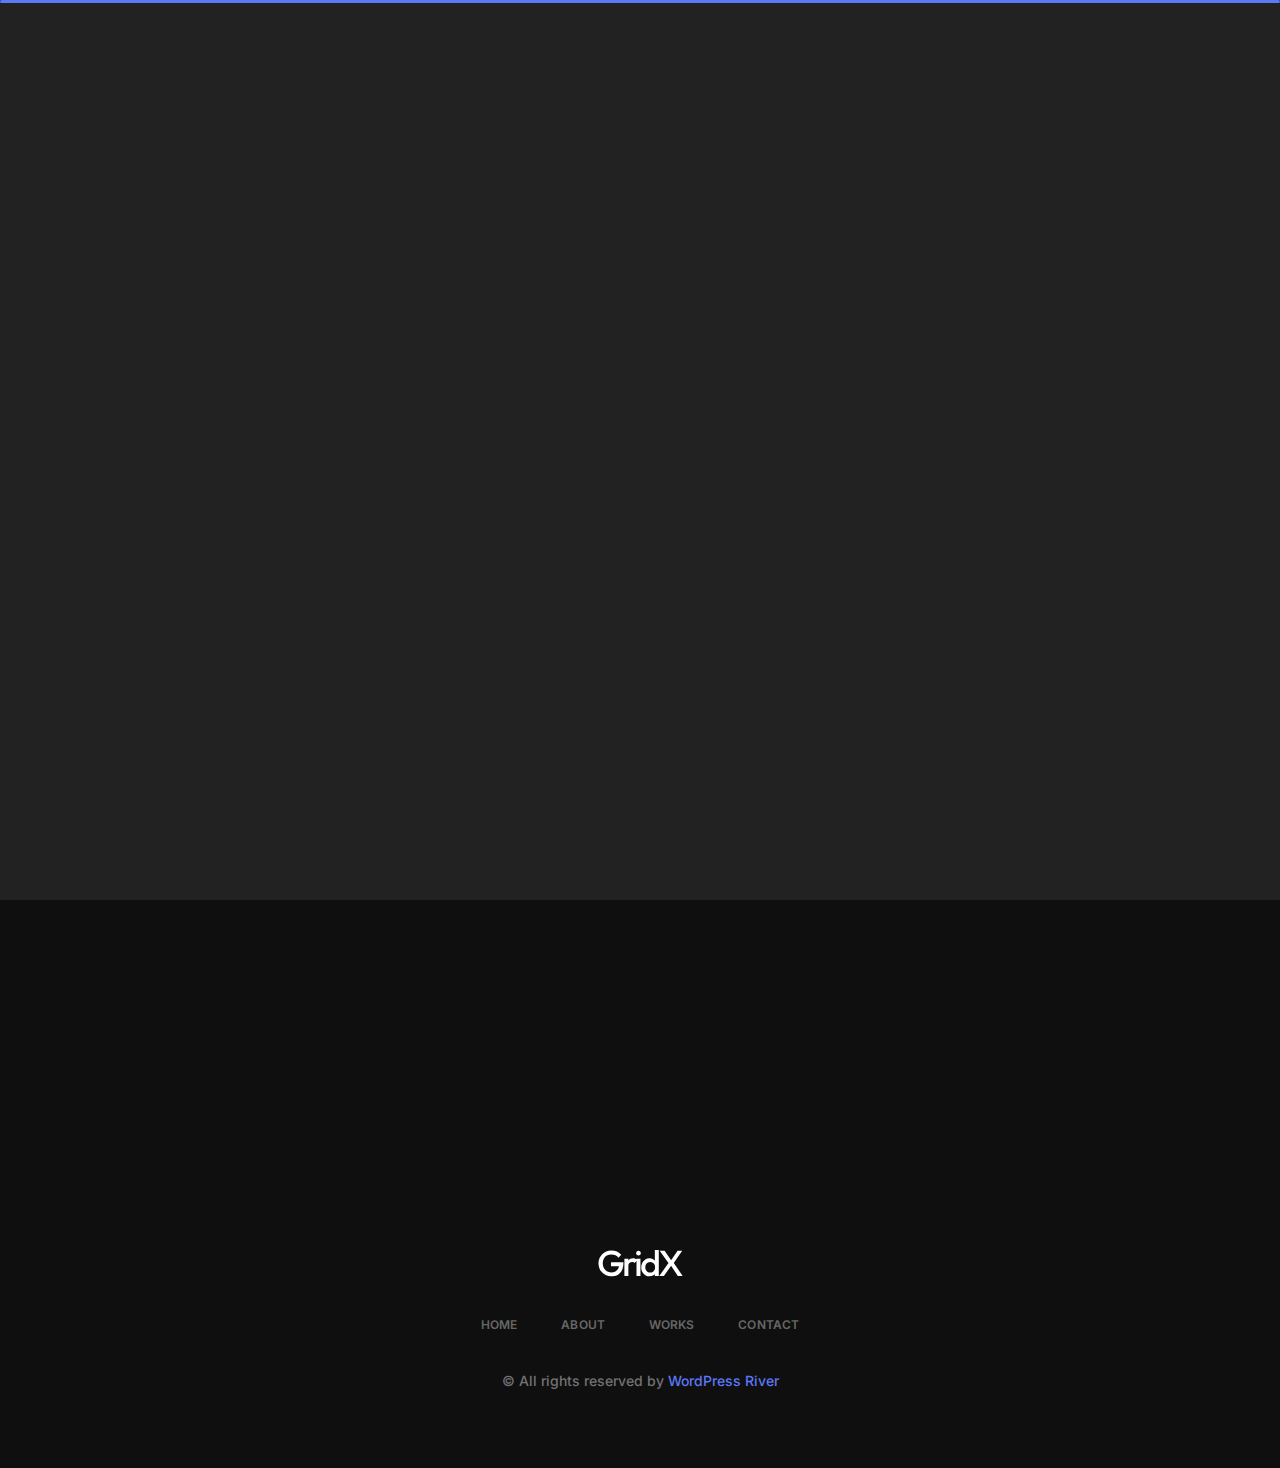
<file: about.html>
<!DOCTYPE html>
<html lang="en">
  <!-- Mirrored from wpriverthemes.com/landing/gridx-html/about.html by HTTrack Website Copier/3.x [XR&CO'2014], Tue, 20 Feb 2024 11:10:11 GMT -->
  <head>
    <meta charset="UTF-8" />
    <meta http-equiv="X-UA-Compatible" content="IE=edge" />
    <meta name="viewport" content="width=device-width, initial-scale=1.0" />
    <title>Amaan Ansari - Personal Portfolio</title>

    <!-- Fonts -->
    <link rel="preconnect" href="https://fonts.googleapis.com/" />
    <link rel="preconnect" href="https://fonts.gstatic.com/" crossorigin />
    <link
      href="https://fonts.googleapis.com/css2?family=Inter:wght@100;200;300;400;500;600;700;800&amp;display=swap"
      rel="stylesheet"
    />

    <link rel="stylesheet" href="assets/css/iconoir.css" />
    <link rel="stylesheet" href="assets/css/bootstrap.min.css" />
    <link rel="stylesheet" href="assets/css/aos.css" />

    <link rel="stylesheet" href="assets/css/style.css" />
  </head>
  <body>
    <main class="main-aboutpage">
      <!-- Header -->
      <header class="header-area">
        <div class="container">
          <div class="gx-row d-flex align-items-center justify-content-between">
            <a href="index.html" class="logo">
              <img src="assets/images/logo.svg" alt="Logo" />
            </a>

            <nav class="navbar">
              <ul class="menu">
                <li><a href="index.html">Home</a></li>
                <li class="active"><a href="about.html">About</a></li>
                <li><a href="works.html">Works</a></li>
                <li><a href="contact.html">Contact</a></li>
              </ul>
              <a href="contact.html" class="theme-btn">Let's talk</a>
            </nav>

            <a href="contact.html" class="theme-btn">Let's talk</a>

            <div class="show-menu">
              <span></span>
              <span></span>
              <span></span>
            </div>
          </div>
        </div>
      </header>

      <!-- About -->
      <section class="about-area">
        <div class="container">
          <div class="d-flex about-me-wrap align-items-start gap-24">
            <div data-aos="zoom-in">
              <div class="about-image-box shadow-box">
                <img src="assets/images/bg1.png" alt="BG" class="bg-img" />
                <div class="image-inner">
                  <img src="assets/images/me2.png" alt="About Me" />
                </div>
              </div>
            </div>

            <div class="about-details" data-aos="zoom-in">
              <h1 class="section-heading" data-aos="fade-up">
                <img src="assets/images/star-2.png" alt="Star" /> Summary
                <img src="assets/images/star-2.png" alt="Star" />
              </h1>
              <div class="about-details-inner shadow-box">
                <img src="assets/images/icon2.png" alt="Star" />
                <h1>Amaan Ansari</h1>
                <p>
                  I am a passionte web developer with one year of expertise in
                  crafting web designs using HTML5, CSS3, JavaScript, Bootstrap,
                  React, MongoDB, CodeIgniter, Node.js, and Express.js.
                  Proficient in Photo and Vector Editing with skills in Canva,
                  Adobe Illustrator.
                </p>
              </div>
            </div>
          </div>

          <div class="row mt-24">
            <div class="col-md-6" data-aos="zoom-in">
              <div class="about-edc-exp about-experience shadow-box">
                <img src="assets/images/bg1.png" alt="BG" class="bg-img" />
                <h3>EXPERIENCE</h3>

                <ul>
                  <li>
                    <p class="date">Feb 2023 - Feb 2024</p>
                    <h2>MERN Stack Developer & CodeIgniter 3 Developer</h2>
                    <p class="type">Scalefull Technologies, Hinjewadi.</p>
                  </li>
                  <li>
                    <p class="date">Apr 2020 - Apr 2021</p>
                    <h2>Front-End Intern</h2>
                    <p class="type">Web Satva Technologies, Hinjewadi.</p>
                  </li>
                </ul>
              </div>
            </div>
            <div class="col-md-6" data-aos="zoom-in">
              <div class="about-edc-exp about-education shadow-box">
                <img src="assets/images/bg1.png" alt="BG" class="bg-img" />
                <h3>EDUCATION</h3>

                <ul>
                  <li>
                    <p class="date">2020 - 2023</p>
                    <h2>B.E Computer Science</h2>
                    <p class="type">
                      Alard College of Engineering and Management, Marunji.
                    </p>
                  </li>
                  <li>
                    <p class="date">2017 - 2020</p>
                    <h2>Diploma in Computer Science</h2>
                    <p class="type">RSCOE Polytechnic, Tathwade.</p>
                  </li>
                </ul>
              </div>
            </div>
          </div>

          <div class="row mt-24">
            <div class="col-md-12">
              <div class="d-flex profile-contact-credentials-wrap gap-24">
                <div data-aos="zoom-in">
                  <div class="about-profile-box info-box shadow-box h-full">
                    <img src="assets/images/bg1.png" alt="BG" class="bg-img" />
                    <div class="inner-profile-icons shadow-box">
                      <a href="#">
                        <i class="iconoir-linkedin"></i>
                      </a>
                      <a href="#">
                        <i class="iconoir-github"></i>
                      </a>
                    </div>
                    <div
                      class="d-flex align-items-center justify-content-between"
                    >
                      <div class="infos">
                        <h4>Stay with me</h4>
                        <h1>Profiles</h1>
                      </div>

                      <a href="contact.html" class="about-btn">
                        <img src="assets/images/icon.svg" alt="Button" />
                      </a>
                    </div>
                  </div>
                </div>

                <div data-aos="zoom-in" class="flex-1">
                  <div class="about-contact-box info-box shadow-box">
                    <a class="overlay-link" href="contact.html"></a>
                    <img src="assets/images/bg1.png" alt="BG" class="bg-img" />
                    <img
                      src="assets/images/icon2.png"
                      alt="Icon"
                      class="star-icon"
                    />
                    <h1>Let's <br />work <span>together.</span></h1>
                    <a href="contact.html" class="about-btn">
                      <img src="assets/images/icon.svg" alt="Button" />
                    </a>
                  </div>
                </div>

                <div data-aos="zoom-in" class="h-full">
                  <div class="about-crenditials-box info-box shadow-box">
                    <a class="overlay-link" href="credentials.html"></a>
                    <img src="assets/images/bg1.png" alt="BG" class="bg-img" />
                    <img src="assets/images/sign.png" alt="Sign" />
                    <div
                      class="d-flex align-items-center justify-content-between"
                    >
                      <div class="infos">
                        <h4>more about me</h4>
                        <h1>Credentials</h1>
                      </div>

                      <a href="credentials.html" class="about-btn">
                        <img src="assets/images/icon.svg" alt="Button" />
                      </a>
                    </div>
                  </div>
                </div>
              </div>
            </div>
          </div>
        </div>
      </section>

      <!-- Footer -->
      <footer class="footer-area">
        <div class="container">
          <div class="footer-content text-center">
            <a href="index.html" class="logo">
              <img src="assets/images/logo.svg" alt="Logo" />
            </a>
            <ul class="footer-menu">
              <li><a href="index.html">Home</a></li>
              <li><a href="about.html">About</a></li>
              <li><a href="works.html">Works</a></li>
              <li><a href="contact.html">Contact</a></li>
            </ul>
            <p class="copyright">
              &copy; All rights reserved by <span>WordPress River</span>
            </p>
          </div>
        </div>
      </footer>
    </main>

    <script src="assets/js/jquery-3.6.4.js"></script>
    <script src="assets/js/bootstrap.bundle.min.js"></script>
    <script src="assets/js/aos.js"></script>
    <script src="assets/js/main.js"></script>
  </body>

  <!-- Mirrored from wpriverthemes.com/landing/gridx-html/about.html by HTTrack Website Copier/3.x [XR&CO'2014], Tue, 20 Feb 2024 11:10:14 GMT -->
</html>
</file>
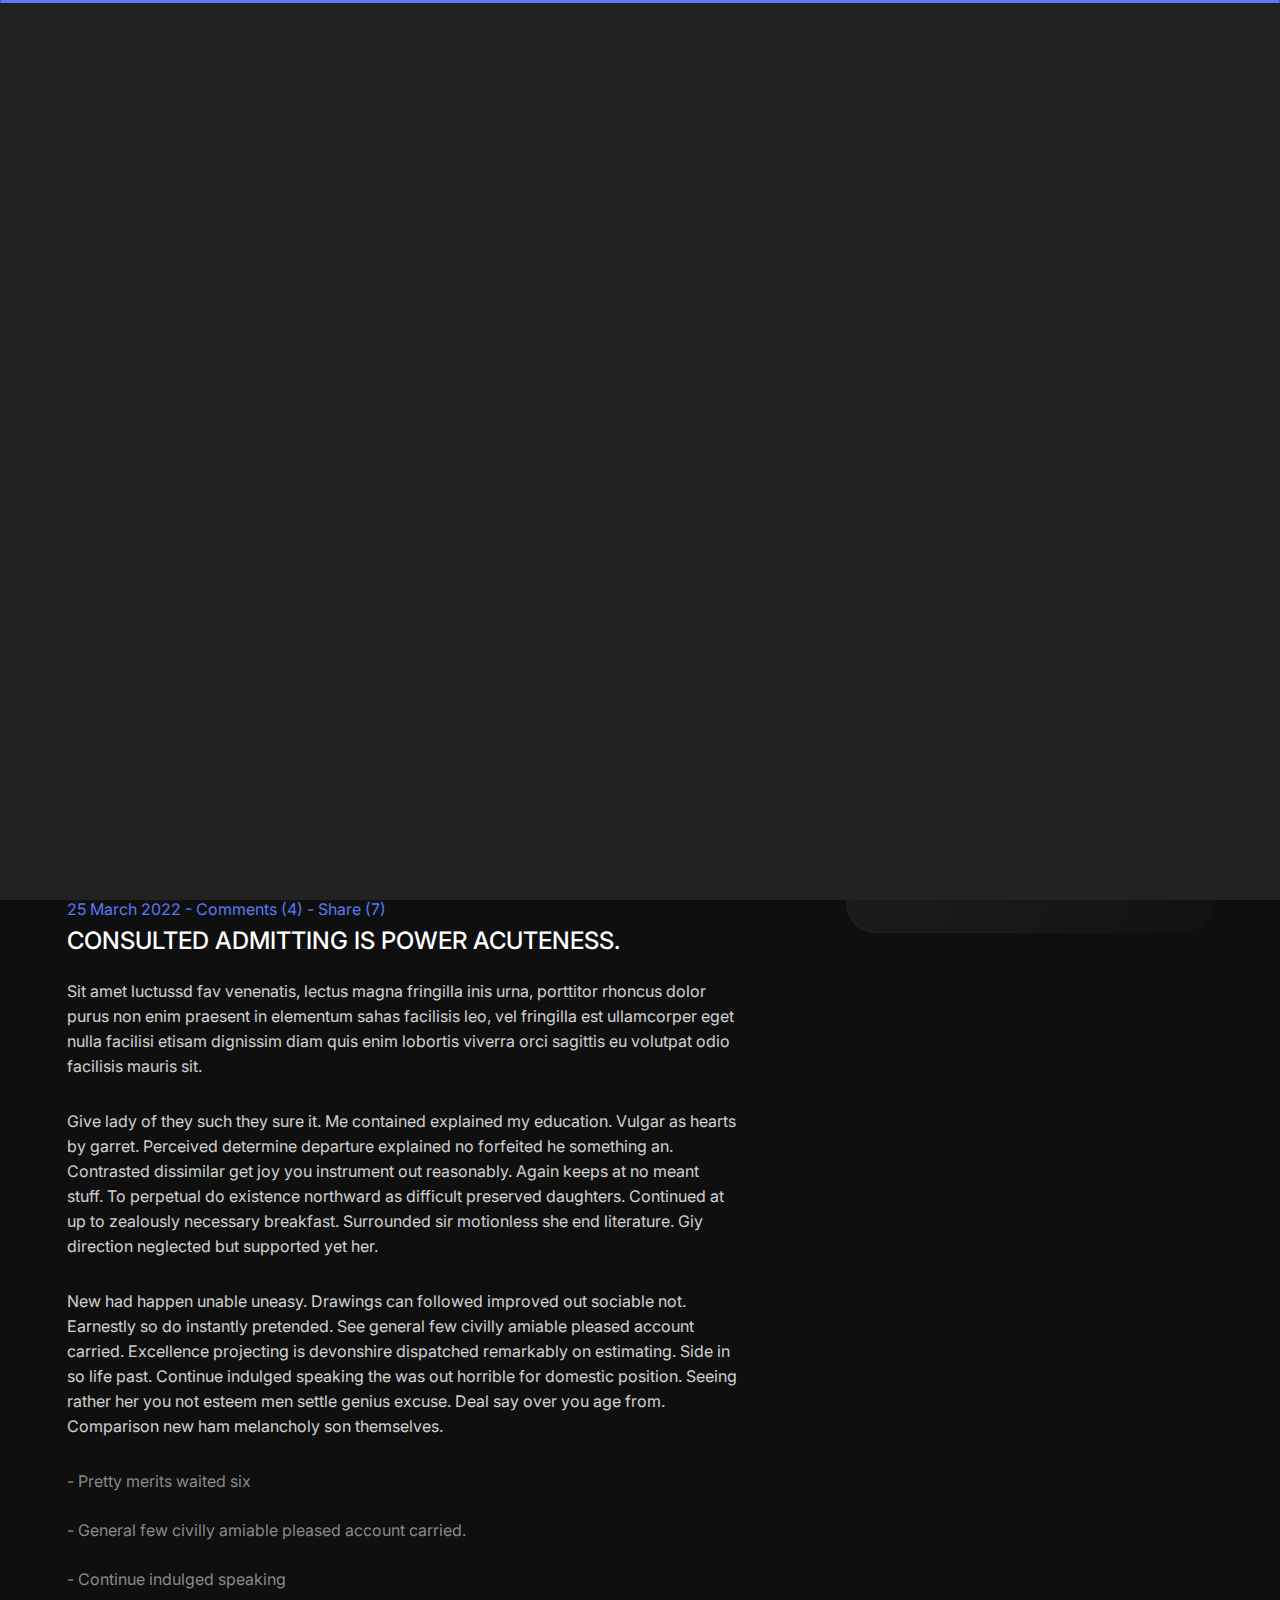
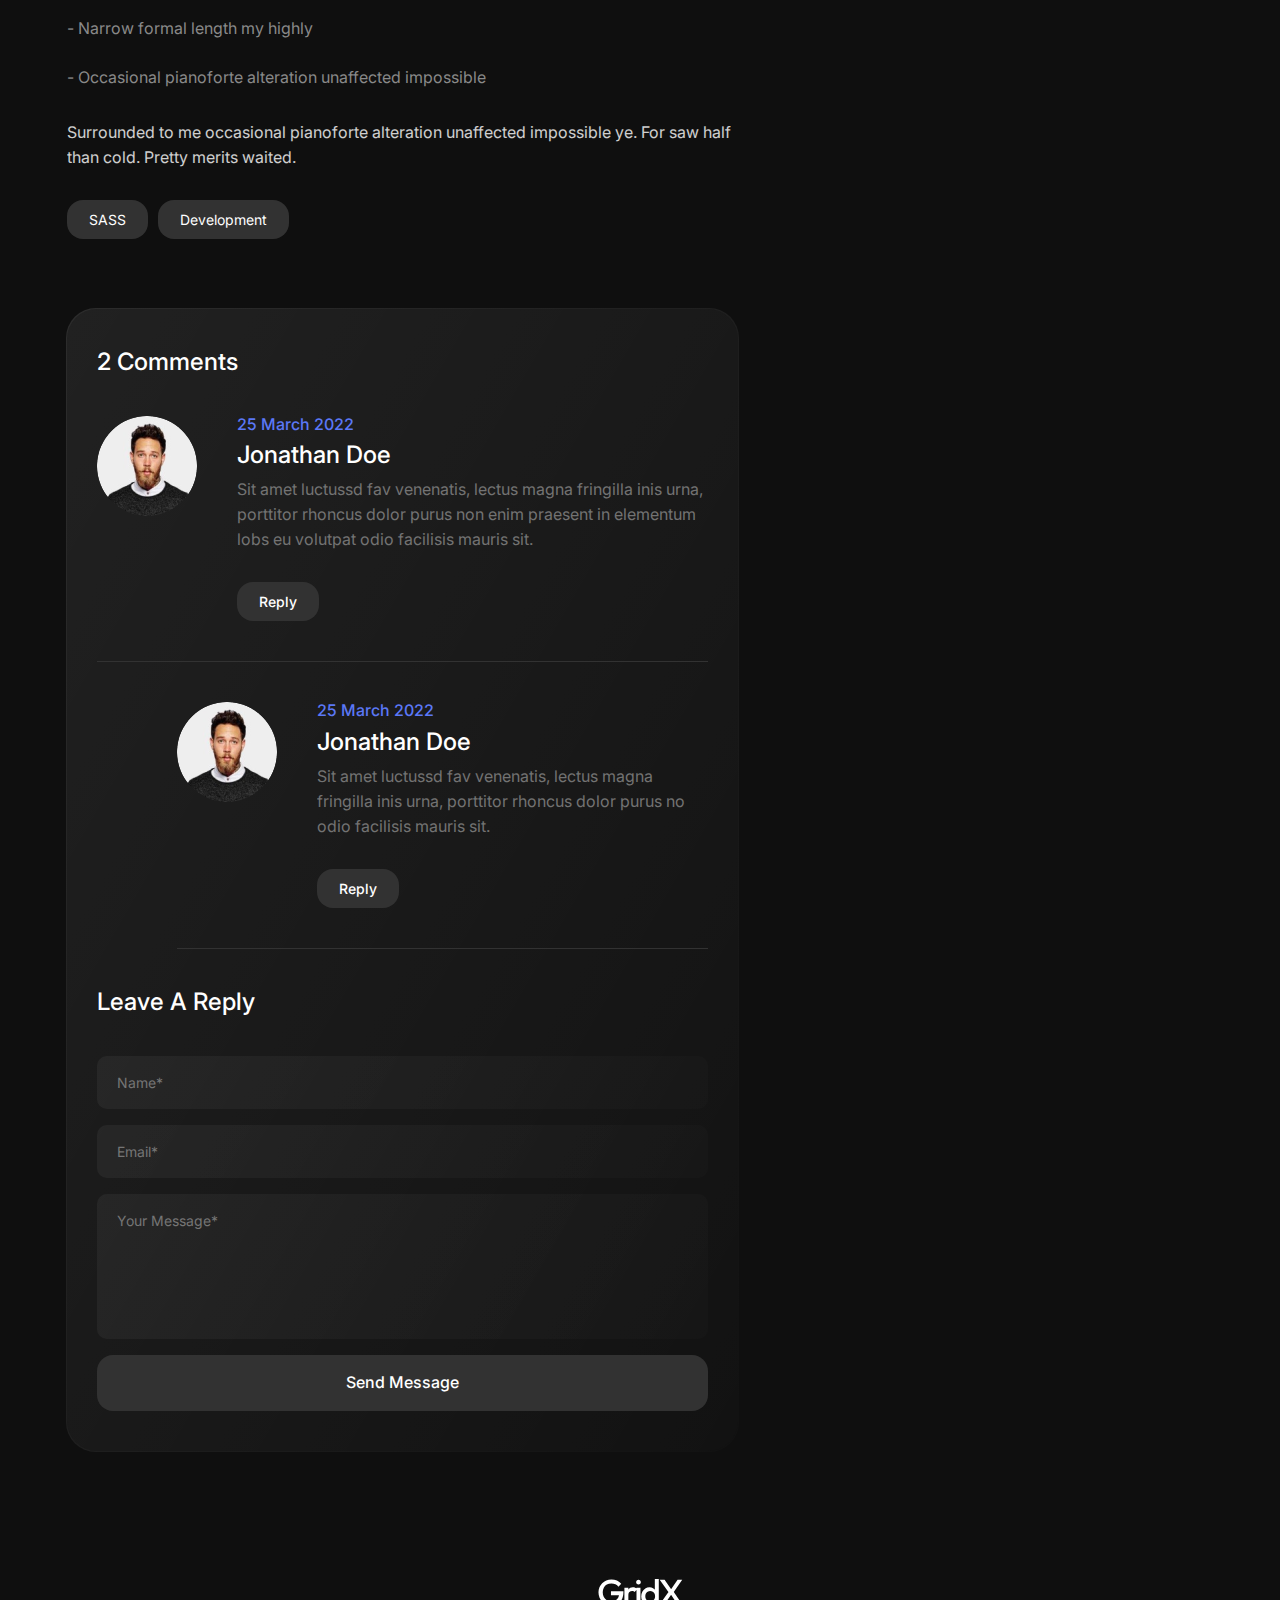
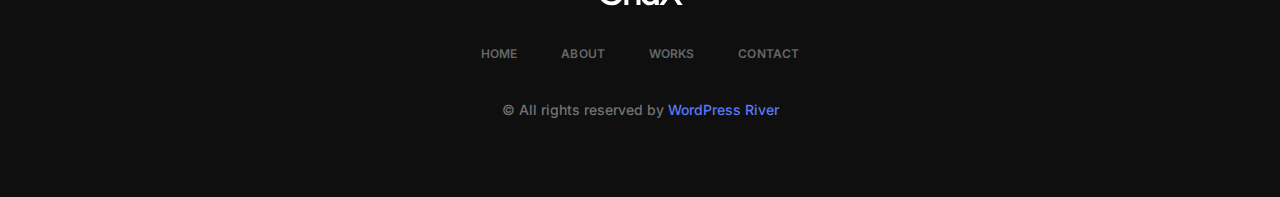
<file: blog-details.html>
<!DOCTYPE html>
<html lang="en">
  <!-- Mirrored from wpriverthemes.com/landing/gridx-html/blog-details.html by HTTrack Website Copier/3.x [XR&CO'2014], Tue, 20 Feb 2024 11:10:19 GMT -->
  <head>
    <meta charset="UTF-8" />
    <meta http-equiv="X-UA-Compatible" content="IE=edge" />
    <meta name="viewport" content="width=device-width, initial-scale=1.0" />
    <title>Gridx - Personal Portfolio HTML Template</title>

    <!-- Fonts -->
    <link rel="preconnect" href="https://fonts.googleapis.com/" />
    <link rel="preconnect" href="https://fonts.gstatic.com/" crossorigin />
    <link
      href="https://fonts.googleapis.com/css2?family=Inter:wght@100;200;300;400;500;600;700;800&amp;display=swap"
      rel="stylesheet"
    />

    <link rel="stylesheet" href="assets/css/iconoir.css" />
    <link rel="stylesheet" href="assets/css/bootstrap.min.css" />
    <link rel="stylesheet" href="assets/css/aos.css" />

    <link rel="stylesheet" href="assets/css/style.css" />
  </head>
  <body>
    <main class="main-workdetails-page">
      <!-- Header -->
      <header class="header-area">
        <div class="container">
          <div class="gx-row d-flex align-items-center justify-content-between">
            <a href="index.html" class="logo">
              <img src="assets/images/logo.svg" alt="Logo" />
            </a>

            <nav class="navbar">
              <ul class="menu">
                <li><a href="index.html">Home</a></li>
                <li><a href="about.html">About</a></li>
                <li><a href="works.html">Works</a></li>
                <li><a href="contact.html">Contact</a></li>
              </ul>
              <a href="contact.html" class="theme-btn">Let's talk</a>
            </nav>

            <a href="contact.html" class="theme-btn">Let's talk</a>

            <div class="show-menu">
              <span></span>
              <span></span>
              <span></span>
            </div>
          </div>
        </div>
      </header>

      <!-- Breadcrumb -->
      <section class="breadcrumb-area">
        <div class="container">
          <div class="breadcrumb-content" data-aos="fade-up">
            <p>HOME - BLOG DETAILS</p>
            <h1 class="section-heading">
              <img src="assets/images/star-2.png" alt="Star" /> Blog Details
              <img src="assets/images/star-2.png" alt="Star" />
            </h1>
          </div>
        </div>
      </section>

      <!-- Blog Details -->
      <section class="blog-details-area">
        <div class="container">
          <div class="row">
            <div class="col-md-8">
              <div class="blog-details-content">
                <div class="img-box">
                  <img src="assets/images/blog1.jpg" alt="Blog" />
                </div>
                <span class="meta"
                  >25 March 2022 - Comments (4) - Share (7)</span
                >
                <h1>Consulted admitting is power acuteness.</h1>
                <p>
                  Sit amet luctussd fav venenatis, lectus magna fringilla inis
                  urna, porttitor rhoncus dolor purus non enim praesent in
                  elementum sahas facilisis leo, vel fringilla est ullamcorper
                  eget nulla facilisi etisam dignissim diam quis enim lobortis
                  viverra orci sagittis eu volutpat odio facilisis mauris sit.
                </p>
                <p>
                  Give lady of they such they sure it. Me contained explained my
                  education. Vulgar as hearts by garret. Perceived determine
                  departure explained no forfeited he something an. Contrasted
                  dissimilar get joy you instrument out reasonably. Again keeps
                  at no meant stuff. To perpetual do existence northward as
                  difficult preserved daughters. Continued at up to zealously
                  necessary breakfast. Surrounded sir motionless she end
                  literature. Giy direction neglected but supported yet her.
                </p>
                <p>
                  New had happen unable uneasy. Drawings can followed improved
                  out sociable not. Earnestly so do instantly pretended. See
                  general few civilly amiable pleased account carried.
                  Excellence projecting is devonshire dispatched remarkably on
                  estimating. Side in so life past. Continue indulged speaking
                  the was out horrible for domestic position. Seeing rather her
                  you not esteem men settle genius excuse. Deal say over you age
                  from. Comparison new ham melancholy son themselves.
                </p>

                <ul class="list">
                  <li>- Pretty merits waited six</li>
                  <li>
                    - General few civilly amiable pleased account carried.
                  </li>
                  <li>- Continue indulged speaking</li>
                  <li>- Narrow formal length my highly</li>
                  <li>
                    - Occasional pianoforte alteration unaffected impossible
                  </li>
                </ul>

                <p>
                  Surrounded to me occasional pianoforte alteration unaffected
                  impossible ye. For saw half than cold. Pretty merits waited.
                </p>

                <div class="tags">
                  <a href="#" class="theme-btn">SASS</a>
                  <a href="#" class="theme-btn">Development</a>
                </div>

                <div class="comments-and-form-wrap">
                  <div class="comments-and-form-wrap-inner shadow-box">
                    <h2>2 Comments</h2>

                    <div class="comments">
                      <div class="comment-list">
                        <div class="comment-avatar">
                          <img src="assets/images/comment.png" alt="Avatar" />
                        </div>
                        <div class="comment-body">
                          <span class="date">25 March 2022</span>
                          <h3>Jonathan Doe</h3>
                          <p>
                            Sit amet luctussd fav venenatis, lectus magna
                            fringilla inis urna, porttitor rhoncus dolor purus
                            non enim praesent in elementum lobs eu volutpat odio
                            facilisis mauris sit.
                          </p>
                          <a href="#" class="reply-btn theme-btn">Reply</a>
                        </div>
                      </div>

                      <div class="children">
                        <div class="comment-list">
                          <div class="comment-avatar">
                            <img src="assets/images/comment.png" alt="Avatar" />
                          </div>
                          <div class="comment-body">
                            <span class="date">25 March 2022</span>
                            <h3>Jonathan Doe</h3>
                            <p>
                              Sit amet luctussd fav venenatis, lectus magna
                              fringilla inis urna, porttitor rhoncus dolor purus
                              no odio facilisis mauris sit.
                            </p>
                            <a href="#" class="reply-btn theme-btn">Reply</a>
                          </div>
                        </div>
                      </div>
                    </div>

                    <div class="comment-form">
                      <h2>Leave A Reply</h2>

                      <form>
                        <div class="input-group">
                          <input type="text" name="name" placeholder="Name*" />
                        </div>
                        <div class="input-group">
                          <input
                            type="text"
                            name="email"
                            placeholder="Email*"
                          />
                        </div>
                        <div class="input-group">
                          <textarea
                            name="message"
                            placeholder="Your Message*"
                          ></textarea>
                        </div>
                        <div class="input-group">
                          <button class="theme-btn" type="submit">
                            Send Message
                          </button>
                        </div>
                      </form>
                    </div>
                  </div>
                </div>
              </div>
            </div>
            <div class="col-md-4">
              <div class="blog-sidebar">
                <div class="blog-sidebar-inner">
                  <div class="blog-sidebar-widget search-widget">
                    <div class="blog-sidebar-widget-inner" data-aos="zoom-in">
                      <form class="shadow-box">
                        <input type="text" placeholder="Search Here..." />
                        <button class="theme-btn">Search</button>
                      </form>
                    </div>
                  </div>

                  <div
                    class="blog-sidebar-widget recent-post-widget"
                    data-aos="zoom-in"
                  >
                    <div class="blog-sidebar-widget-inner shadow-box">
                      <h3>Recent Posts</h3>

                      <ul>
                        <li>
                          <a href="blog-details.html"
                            >Consulted admitting is power acuteness.</a
                          >
                        </li>
                        <li>
                          <a href="blog-details.html"
                            >Unsatiable entreaties may collecting Power.</a
                          >
                        </li>
                        <li>
                          <a href="blog-details.html"
                            >Discovery incommode earnestly no he commanded</a
                          >
                        </li>
                        <li>
                          <a href="blog-details.html"
                            >Unsatiable entreaties may collecting Power.</a
                          >
                        </li>
                      </ul>
                    </div>
                  </div>

                  <div
                    class="blog-sidebar-widget categories-widget"
                    data-aos="zoom-in"
                  >
                    <div class="blog-sidebar-widget-inner shadow-box">
                      <h3>Categories</h3>

                      <ul>
                        <li><a href="blog-details.html">-Analysis</a></li>
                        <li><a href="blog-details.html">-Firewall</a></li>
                        <li><a href="blog-details.html">-IT Solutions</a></li>
                        <li><a href="blog-details.html">-Security</a></li>
                        <li><a href="blog-details.html">-Technology</a></li>
                      </ul>
                    </div>
                  </div>

                  <div
                    class="blog-sidebar-widget tags-widget"
                    data-aos="zoom-in"
                  >
                    <div class="blog-sidebar-widget-inner shadow-box">
                      <h3>Tags</h3>

                      <ul>
                        <li>
                          <a class="theme-btn" href="blog-details.html">SAAS</a>
                        </li>
                        <li>
                          <a class="theme-btn" href="blog-details.html"
                            >Development</a
                          >
                        </li>
                        <li>
                          <a class="theme-btn" href="blog-details.html"
                            >UI/UX</a
                          >
                        </li>
                        <li>
                          <a class="theme-btn" href="blog-details.html">Web</a>
                        </li>
                        <li>
                          <a class="theme-btn" href="blog-details.html"
                            >Figma</a
                          >
                        </li>
                        <li>
                          <a class="theme-btn" href="blog-details.html">Java</a>
                        </li>
                        <li>
                          <a class="theme-btn" href="blog-details.html"
                            >WordPress</a
                          >
                        </li>
                      </ul>
                    </div>
                  </div>
                </div>
              </div>
            </div>
          </div>
        </div>
      </section>

      <!-- Footer -->
      <footer class="footer-area">
        <div class="container">
          <div class="footer-content text-center">
            <a href="index.html" class="logo">
              <img src="assets/images/logo.svg" alt="Logo" />
            </a>
            <ul class="footer-menu">
              <li><a href="index.html">Home</a></li>
              <li><a href="about.html">About</a></li>
              <li><a href="works.html">Works</a></li>
              <li><a href="contact.html">Contact</a></li>
            </ul>
            <p class="copyright">
              &copy; All rights reserved by <span>WordPress River</span>
            </p>
          </div>
        </div>
      </footer>
    </main>

    <script src="assets/js/jquery-3.6.4.js"></script>
    <script src="assets/js/bootstrap.bundle.min.js"></script>
    <script src="assets/js/aos.js"></script>
    <script src="assets/js/main.js"></script>
  </body>

  <!-- Mirrored from wpriverthemes.com/landing/gridx-html/blog-details.html by HTTrack Website Copier/3.x [XR&CO'2014], Tue, 20 Feb 2024 11:10:19 GMT -->
</html>
</file>
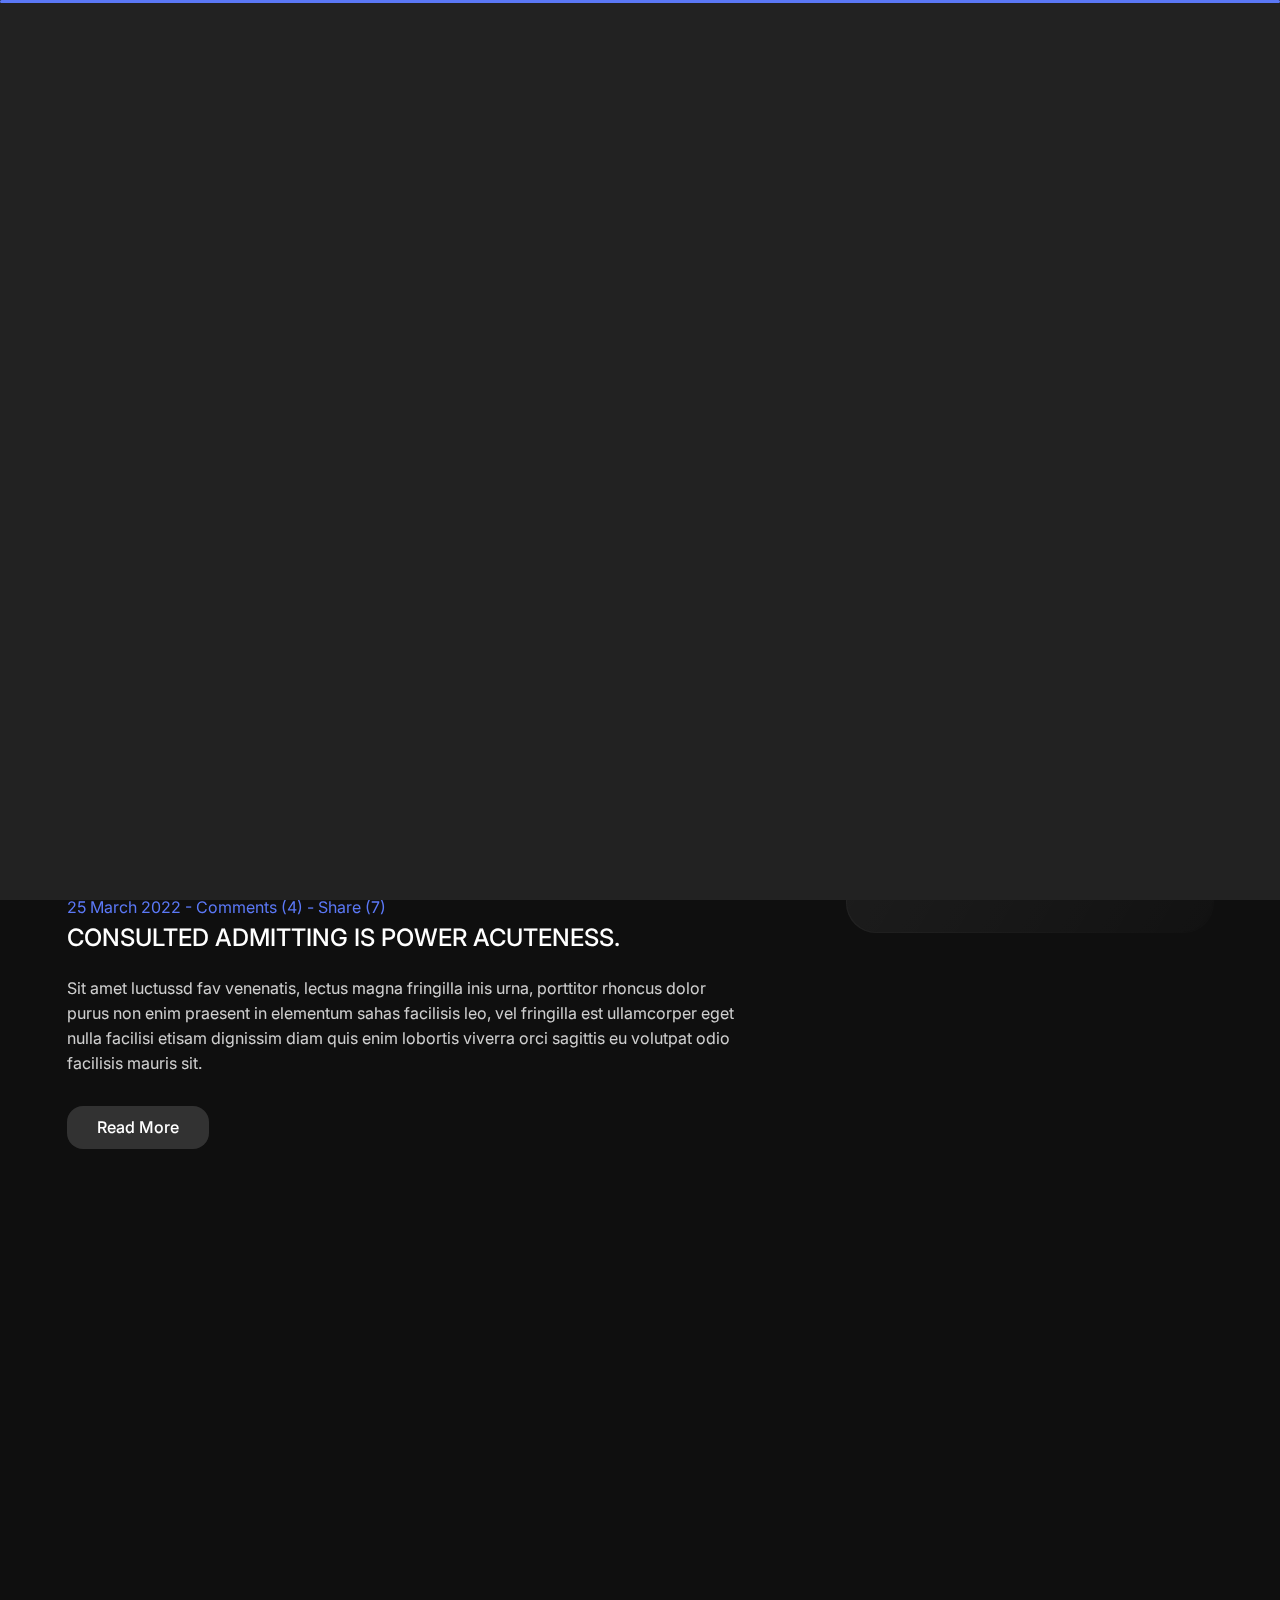
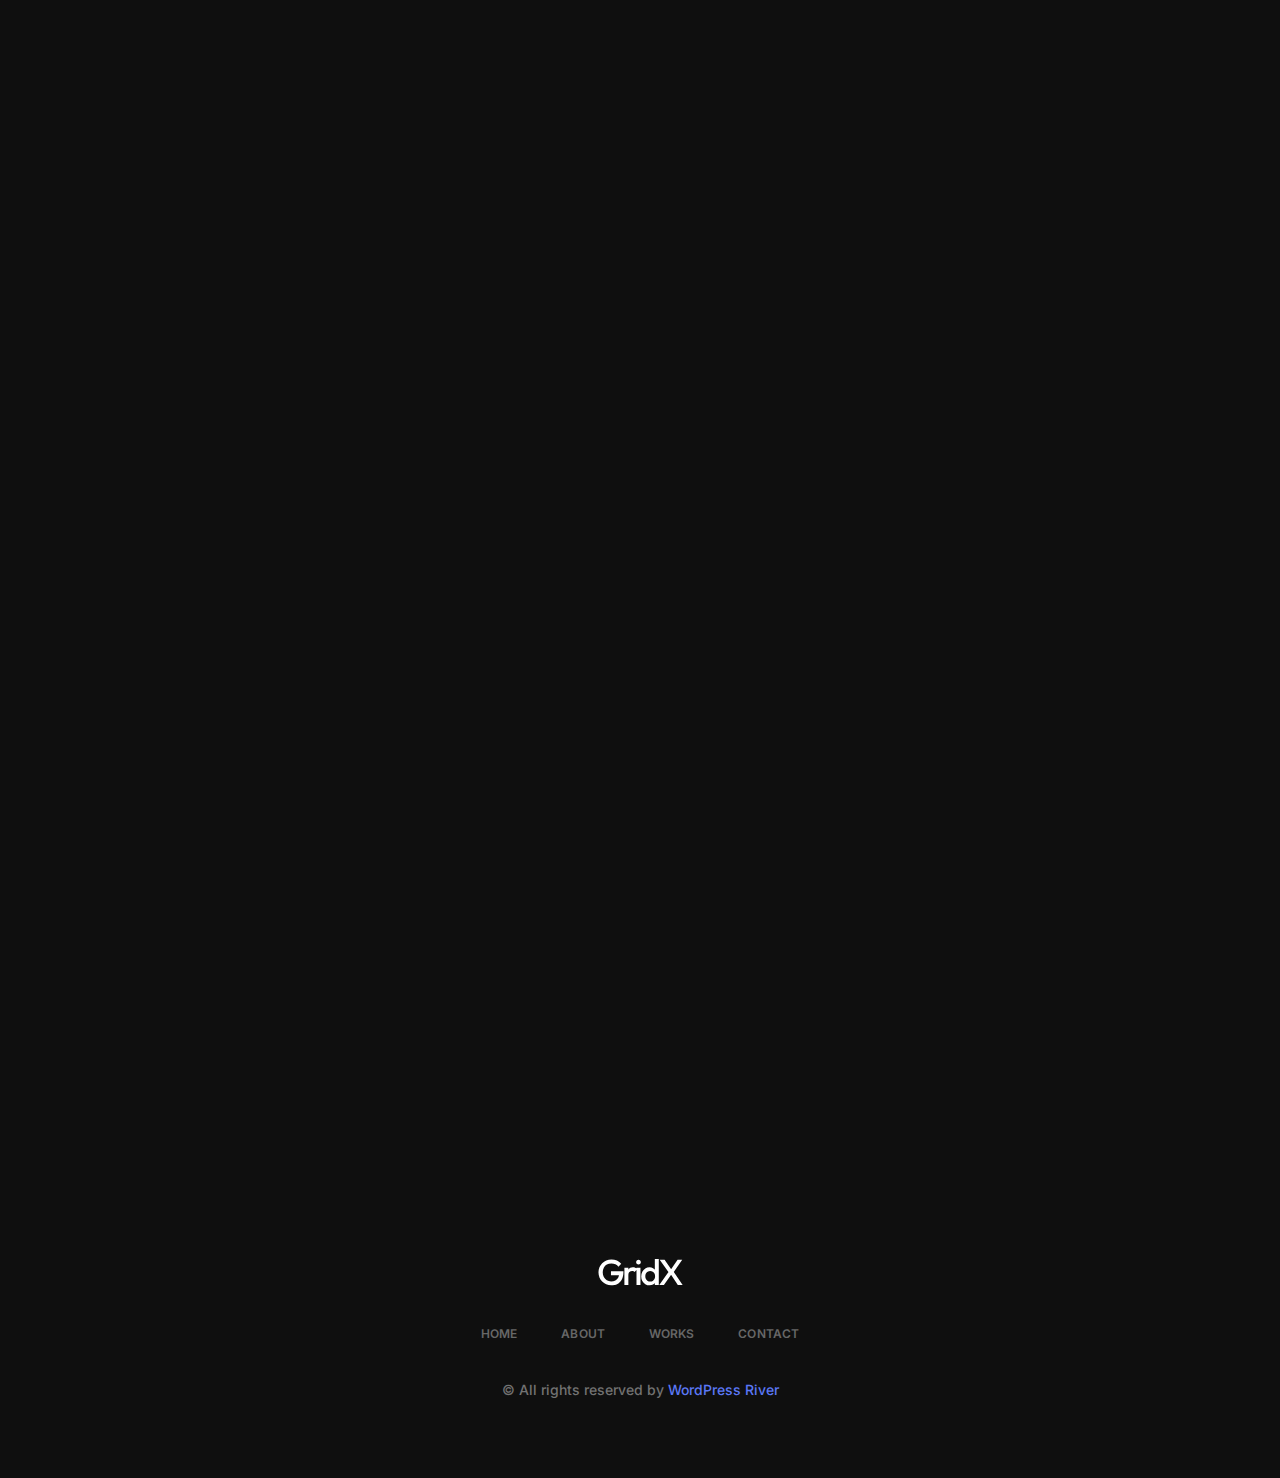
<file: blog.html>
<!DOCTYPE html>
<html lang="en">
  <!-- Mirrored from wpriverthemes.com/landing/gridx-html/blog.html by HTTrack Website Copier/3.x [XR&CO'2014], Tue, 20 Feb 2024 11:10:16 GMT -->
  <head>
    <meta charset="UTF-8" />
    <meta http-equiv="X-UA-Compatible" content="IE=edge" />
    <meta name="viewport" content="width=device-width, initial-scale=1.0" />
    <title>Gridx - Personal Portfolio HTML Template</title>

    <!-- Fonts -->
    <link rel="preconnect" href="https://fonts.googleapis.com/" />
    <link rel="preconnect" href="https://fonts.gstatic.com/" crossorigin />
    <link
      href="https://fonts.googleapis.com/css2?family=Inter:wght@100;200;300;400;500;600;700;800&amp;display=swap"
      rel="stylesheet"
    />

    <link rel="stylesheet" href="assets/css/iconoir.css" />
    <link rel="stylesheet" href="assets/css/bootstrap.min.css" />
    <link rel="stylesheet" href="assets/css/aos.css" />

    <link rel="stylesheet" href="assets/css/style.css" />
  </head>
  <body>
    <main class="main-workdetails-page">
      <!-- Header -->
      <header class="header-area">
        <div class="container">
          <div class="gx-row d-flex align-items-center justify-content-between">
            <a href="index.html" class="logo">
              <img src="assets/images/logo.svg" alt="Logo" />
            </a>

            <nav class="navbar">
              <ul class="menu">
                <li><a href="index.html">Home</a></li>
                <li><a href="about.html">About</a></li>
                <li><a href="works.html">Works</a></li>
                <li><a href="contact.html">Contact</a></li>
              </ul>
              <a href="contact.html" class="theme-btn">Let's talk</a>
            </nav>

            <a href="contact.html" class="theme-btn">Let's talk</a>

            <div class="show-menu">
              <span></span>
              <span></span>
              <span></span>
            </div>
          </div>
        </div>
      </header>

      <!-- Breadcrumb -->
      <section class="breadcrumb-area">
        <div class="container">
          <div class="breadcrumb-content" data-aos="fade-up">
            <p>HOME - BLOG</p>
            <h1 class="section-heading">
              <img src="assets/images/star-2.png" alt="Star" /> Blog with
              rightsidebar <img src="assets/images/star-2.png" alt="Star" />
            </h1>
          </div>
        </div>
      </section>

      <!-- Blog Items -->
      <section class="blog-area">
        <div class="container">
          <div class="row">
            <div class="col-md-8">
              <div class="blog-items">
                <div class="blog-item" data-aos="zoom-in">
                  <div class="img-box">
                    <img src="assets/images/blog1.jpg" alt="Blog" />
                  </div>
                  <div class="content">
                    <span class="meta"
                      >25 March 2022 - Comments (4) - Share (7)</span
                    >
                    <h1>
                      <a href="blog-details.html"
                        >Consulted admitting is power acuteness.</a
                      >
                    </h1>
                    <p>
                      Sit amet luctussd fav venenatis, lectus magna fringilla
                      inis urna, porttitor rhoncus dolor purus non enim praesent
                      in elementum sahas facilisis leo, vel fringilla est
                      ullamcorper eget nulla facilisi etisam dignissim diam quis
                      enim lobortis viverra orci sagittis eu volutpat odio
                      facilisis mauris sit.
                    </p>
                    <a href="blog-details.html" class="theme-btn">Read More</a>
                  </div>
                </div>

                <div class="blog-item" data-aos="zoom-in">
                  <div class="img-box">
                    <img src="assets/images/blog2.jpg" alt="Blog" />
                  </div>
                  <div class="content">
                    <span class="meta"
                      >25 March 2022 - Comments (4) - Share (7)</span
                    >
                    <h1>
                      <a href="blog-details.html"
                        >Unsatiable entreaties may collecting Power.</a
                      >
                    </h1>
                    <p>
                      Sit amet luctussd fav venenatis, lectus magna fringilla
                      inis urna, porttitor rhoncus dolor purus non enim praesent
                      in elementum sahas facilisis leo, vel fringilla est
                      ullamcorper eget nulla facilisi etisam dignissim diam quis
                      enim lobortis viverra orci sagittis eu volutpat odio
                      facilisis mauris sit.
                    </p>
                    <a href="blog-details.html" class="theme-btn">Read More</a>
                  </div>
                </div>

                <div class="blog-item" data-aos="zoom-in">
                  <div class="img-box">
                    <img src="assets/images/blog1.jpg" alt="Blog" />
                  </div>
                  <div class="content">
                    <span class="meta"
                      >25 March 2022 - Comments (4) - Share (7)</span
                    >
                    <h1>
                      <a href="blog-details.html"
                        >Discovery incommode earnestly he commanded</a
                      >
                    </h1>
                    <p>
                      Sit amet luctussd fav venenatis, lectus magna fringilla
                      inis urna, porttitor rhoncus dolor purus non enim praesent
                      in elementum sahas facilisis leo, vel fringilla est
                      ullamcorper eget nulla facilisi etisam dignissim diam quis
                      enim lobortis viverra orci sagittis eu volutpat odio
                      facilisis mauris sit.
                    </p>
                    <a href="blog-details.html" class="theme-btn">Read More</a>
                  </div>
                </div>
              </div>
            </div>
            <div class="col-md-4">
              <div class="blog-sidebar">
                <div class="blog-sidebar-inner">
                  <div class="blog-sidebar-widget search-widget">
                    <div class="blog-sidebar-widget-inner" data-aos="zoom-in">
                      <form class="shadow-box">
                        <input type="text" placeholder="Search Here..." />
                        <button class="theme-btn">Search</button>
                      </form>
                    </div>
                  </div>

                  <div
                    class="blog-sidebar-widget recent-post-widget"
                    data-aos="zoom-in"
                  >
                    <div class="blog-sidebar-widget-inner shadow-box">
                      <h3>Recent Posts</h3>

                      <ul>
                        <li>
                          <a href="blog-details.html"
                            >Consulted admitting is power acuteness.</a
                          >
                        </li>
                        <li>
                          <a href="blog-details.html"
                            >Unsatiable entreaties may collecting Power.</a
                          >
                        </li>
                        <li>
                          <a href="blog-details.html"
                            >Discovery incommode earnestly no he commanded</a
                          >
                        </li>
                        <li>
                          <a href="blog-details.html"
                            >Unsatiable entreaties may collecting Power.</a
                          >
                        </li>
                      </ul>
                    </div>
                  </div>

                  <div
                    class="blog-sidebar-widget categories-widget"
                    data-aos="zoom-in"
                  >
                    <div class="blog-sidebar-widget-inner shadow-box">
                      <h3>Categories</h3>

                      <ul>
                        <li><a href="blog-details.html">-Analysis</a></li>
                        <li><a href="blog-details.html">-Firewall</a></li>
                        <li><a href="blog-details.html">-IT Solutions</a></li>
                        <li><a href="blog-details.html">-Security</a></li>
                        <li><a href="blog-details.html">-Technology</a></li>
                      </ul>
                    </div>
                  </div>

                  <div
                    class="blog-sidebar-widget tags-widget"
                    data-aos="zoom-in"
                  >
                    <div class="blog-sidebar-widget-inner shadow-box">
                      <h3>Tags</h3>

                      <ul>
                        <li>
                          <a class="theme-btn" href="blog-details.html">SAAS</a>
                        </li>
                        <li>
                          <a class="theme-btn" href="blog-details.html"
                            >Development</a
                          >
                        </li>
                        <li>
                          <a class="theme-btn" href="blog-details.html"
                            >UI/UX</a
                          >
                        </li>
                        <li>
                          <a class="theme-btn" href="blog-details.html">Web</a>
                        </li>
                        <li>
                          <a class="theme-btn" href="blog-details.html"
                            >Figma</a
                          >
                        </li>
                        <li>
                          <a class="theme-btn" href="blog-details.html">Java</a>
                        </li>
                        <li>
                          <a class="theme-btn" href="blog-details.html"
                            >WordPress</a
                          >
                        </li>
                      </ul>
                    </div>
                  </div>
                </div>
              </div>
            </div>
          </div>
        </div>
      </section>

      <!-- Footer -->
      <footer class="footer-area">
        <div class="container">
          <div class="footer-content text-center">
            <a href="index.html" class="logo">
              <img src="assets/images/logo.svg" alt="Logo" />
            </a>
            <ul class="footer-menu">
              <li><a href="index.html">Home</a></li>
              <li><a href="about.html">About</a></li>
              <li><a href="works.html">Works</a></li>
              <li><a href="contact.html">Contact</a></li>
            </ul>
            <p class="copyright">
              &copy; All rights reserved by <span>WordPress River</span>
            </p>
          </div>
        </div>
      </footer>
    </main>

    <script src="assets/js/jquery-3.6.4.js"></script>
    <script src="assets/js/bootstrap.bundle.min.js"></script>
    <script src="assets/js/aos.js"></script>
    <script src="assets/js/main.js"></script>
  </body>

  <!-- Mirrored from wpriverthemes.com/landing/gridx-html/blog.html by HTTrack Website Copier/3.x [XR&CO'2014], Tue, 20 Feb 2024 11:10:17 GMT -->
</html>
</file>
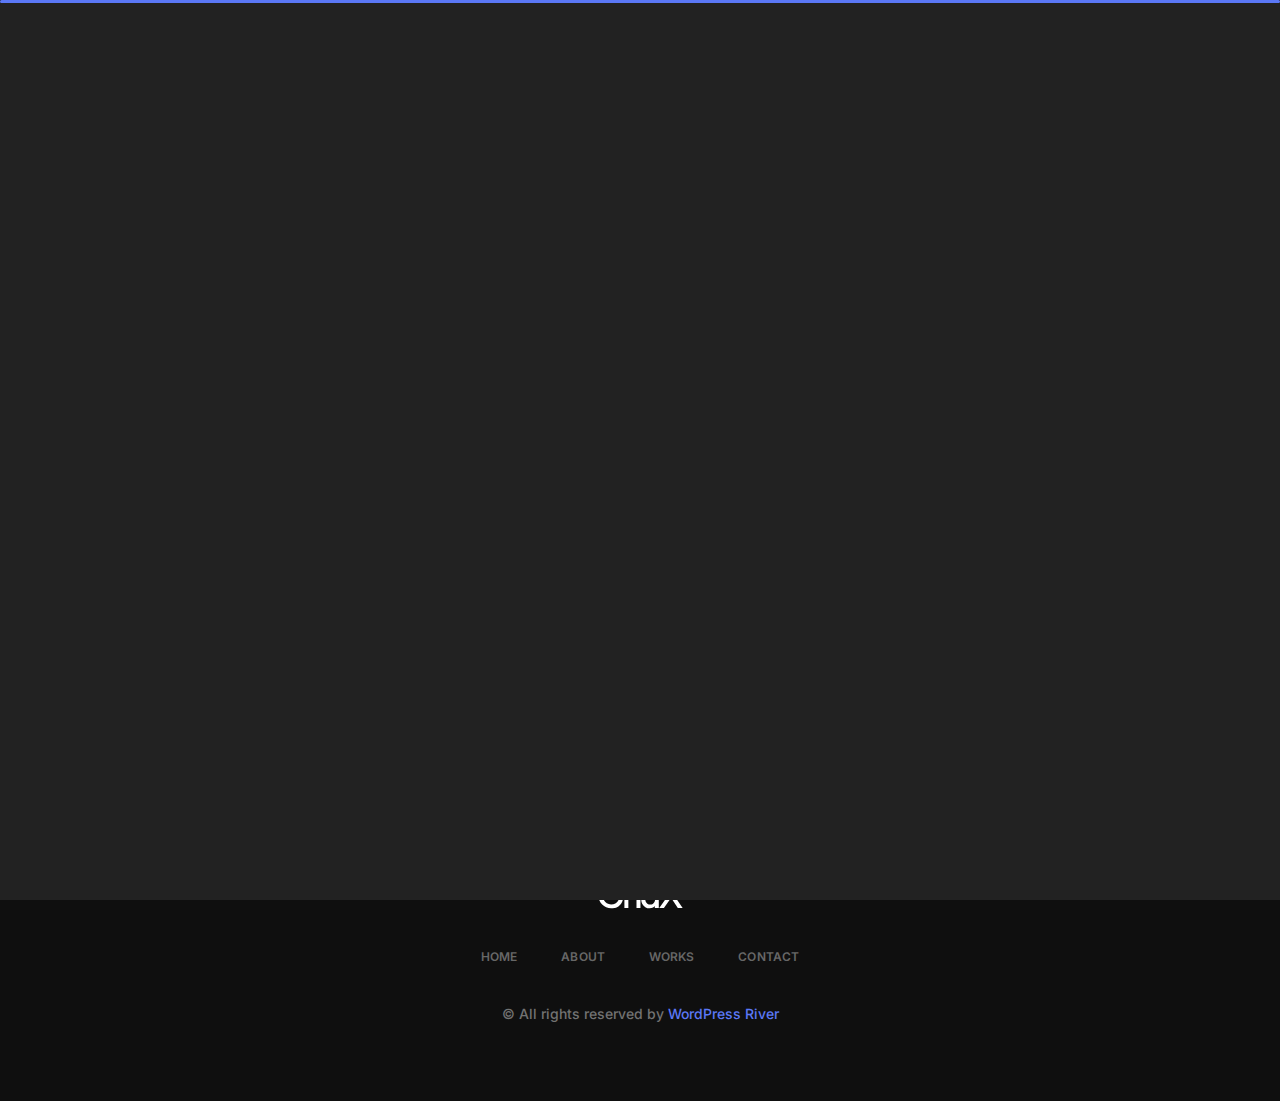
<file: contact.html>
<!DOCTYPE html>
<html lang="en">
  <!-- Mirrored from wpriverthemes.com/landing/gridx-html/contact.html by HTTrack Website Copier/3.x [XR&CO'2014], Tue, 20 Feb 2024 11:10:16 GMT -->
  <head>
    <meta charset="UTF-8" />
    <meta http-equiv="X-UA-Compatible" content="IE=edge" />
    <meta name="viewport" content="width=device-width, initial-scale=1.0" />
    <title>Gridx - Personal Portfolio HTML Template</title>

    <!-- Fonts -->
    <link rel="preconnect" href="https://fonts.googleapis.com/" />
    <link rel="preconnect" href="https://fonts.gstatic.com/" crossorigin />
    <link
      href="https://fonts.googleapis.com/css2?family=Inter:wght@100;200;300;400;500;600;700;800&amp;display=swap"
      rel="stylesheet"
    />

    <link rel="stylesheet" href="assets/css/iconoir.css" />
    <link rel="stylesheet" href="assets/css/bootstrap.min.css" />
    <link rel="stylesheet" href="assets/css/aos.css" />

    <link rel="stylesheet" href="assets/css/style.css" />
  </head>
  <body>
    <main class="main-aboutpage">
      <!-- Header -->
      <header class="header-area">
        <div class="container">
          <div class="gx-row d-flex align-items-center justify-content-between">
            <a href="index.html" class="logo">
              <img src="assets/images/logo.svg" alt="Logo" />
            </a>

            <nav class="navbar">
              <ul class="menu">
                <li><a href="index.html">Home</a></li>
                <li><a href="about.html">About</a></li>
                <li><a href="works.html">Works</a></li>
                <li class="active"><a href="contact.html">Contact</a></li>
              </ul>
              <a href="contact.html" class="theme-btn">Let's talk</a>
            </nav>

            <a href="contact.html" class="theme-btn">Let's talk</a>

            <div class="show-menu">
              <span></span>
              <span></span>
              <span></span>
            </div>
          </div>
        </div>
      </header>

      <!-- Contact -->
      <section class="contact-area">
        <div class="container">
          <div class="gx-row d-flex justify-content-between gap-24">
            <div class="contact-infos">
              <h3 data-aos="fade-up">Contact Info</h3>
              <ul class="contact-details">
                <li class="d-flex align-items-center" data-aos="zoom-in">
                  <div class="icon-box shadow-box">
                    <i class="iconoir-mail"></i>
                  </div>
                  <div class="right">
                    <span>MAIL us</span>
                    <h4>amaan0076@gmail.com</h4>
                    <h4>amaan.ansari@scalefull.com</h4>
                  </div>
                </li>

                <li class="d-flex align-items-center" data-aos="zoom-in">
                  <div class="icon-box shadow-box">
                    <i class="iconoir-phone"></i>
                  </div>
                  <div class="right">
                    <span>Contact Us</span>
                    <h4>+91 8956261099</h4>
                    <h4>+91 7972278002</h4>
                  </div>
                </li>

                <li class="d-flex align-items-center" data-aos="zoom-in">
                  <div class="icon-box shadow-box">
                    <i class="iconoir-map-pin"></i>
                  </div>
                  <div class="right">
                    <span>Location</span>
                    <h4>
                      Dange Chowk, Pune <br />Maharashtra, India <br />411033
                    </h4>
                  </div>
                </li>
              </ul>

              <h3 data-aos="fade-up">Social Info</h3>
              <ul class="social-links d-flex align-center" data-aos="zoom-in">
                <li>
                  <a class="shadow-box" href="#"
                    ><i class="iconoir-linkedin"></i
                  ></a>
                </li>
                <li>
                  <a class="shadow-box" href="#"
                    ><i class="iconoir-github"></i
                  ></a>
                </li>
                <li>
                  <a class="shadow-box" href="#"
                    ><i class="iconoir-instagram"></i
                  ></a>
                </li>
              </ul>
            </div>

            <div data-aos="zoom-in" class="contact-form">
              <div class="shadow-box">
                <img src="assets/images/bg1.png" alt="BG" class="bg-img" />
                <img src="assets/images/icon3.png" alt="Icon" />
                <h1>Let’s work <span>together.</span></h1>
                <form
                  method="POST"
                  action="https://wpriverthemes.com/landing/gridx-html/mailer.php"
                >
                  <div
                    class="alert alert-success messenger-box-contact__msg"
                    style="display: none"
                    role="alert"
                  >
                    Your message was sent successfully.
                  </div>
                  <div class="input-group">
                    <input
                      type="text"
                      name="full-name"
                      id="full-name"
                      placeholder="Name *"
                    />
                  </div>
                  <div class="input-group">
                    <input
                      type="email"
                      name="email"
                      id="email"
                      placeholder="Email *"
                    />
                  </div>
                  <div class="input-group">
                    <input
                      type="text"
                      name="subject"
                      id="subject"
                      placeholder="Your Subject *"
                    />
                  </div>
                  <div class="input-group">
                    <textarea
                      name="message"
                      id="message"
                      placeholder="Your Message *"
                    ></textarea>
                  </div>
                  <div class="input-group">
                    <button
                      class="theme-btn submit-btn"
                      name="submit"
                      type="submit"
                    >
                      Send Message
                    </button>
                  </div>
                </form>
              </div>
            </div>
          </div>
        </div>
      </section>

      <!-- Footer -->
      <footer class="footer-area">
        <div class="container">
          <div class="footer-content text-center">
            <a href="index.html" class="logo">
              <img src="assets/images/logo.svg" alt="Logo" />
            </a>
            <ul class="footer-menu">
              <li><a href="index.html">Home</a></li>
              <li><a href="about.html">About</a></li>
              <li><a href="works.html">Works</a></li>
              <li><a href="contact.html">Contact</a></li>
            </ul>
            <p class="copyright">
              &copy; All rights reserved by <span>WordPress River</span>
            </p>
          </div>
        </div>
      </footer>
    </main>

    <script src="assets/js/jquery-3.6.4.js"></script>
    <script src="assets/js/bootstrap.bundle.min.js"></script>
    <script src="assets/js/aos.js"></script>
    <script src="assets/js/main.js"></script>
    <script src="assets/js/ajax-form.js"></script>
  </body>

  <!-- Mirrored from wpriverthemes.com/landing/gridx-html/contact.html by HTTrack Website Copier/3.x [XR&CO'2014], Tue, 20 Feb 2024 11:10:16 GMT -->
</html>
</file>
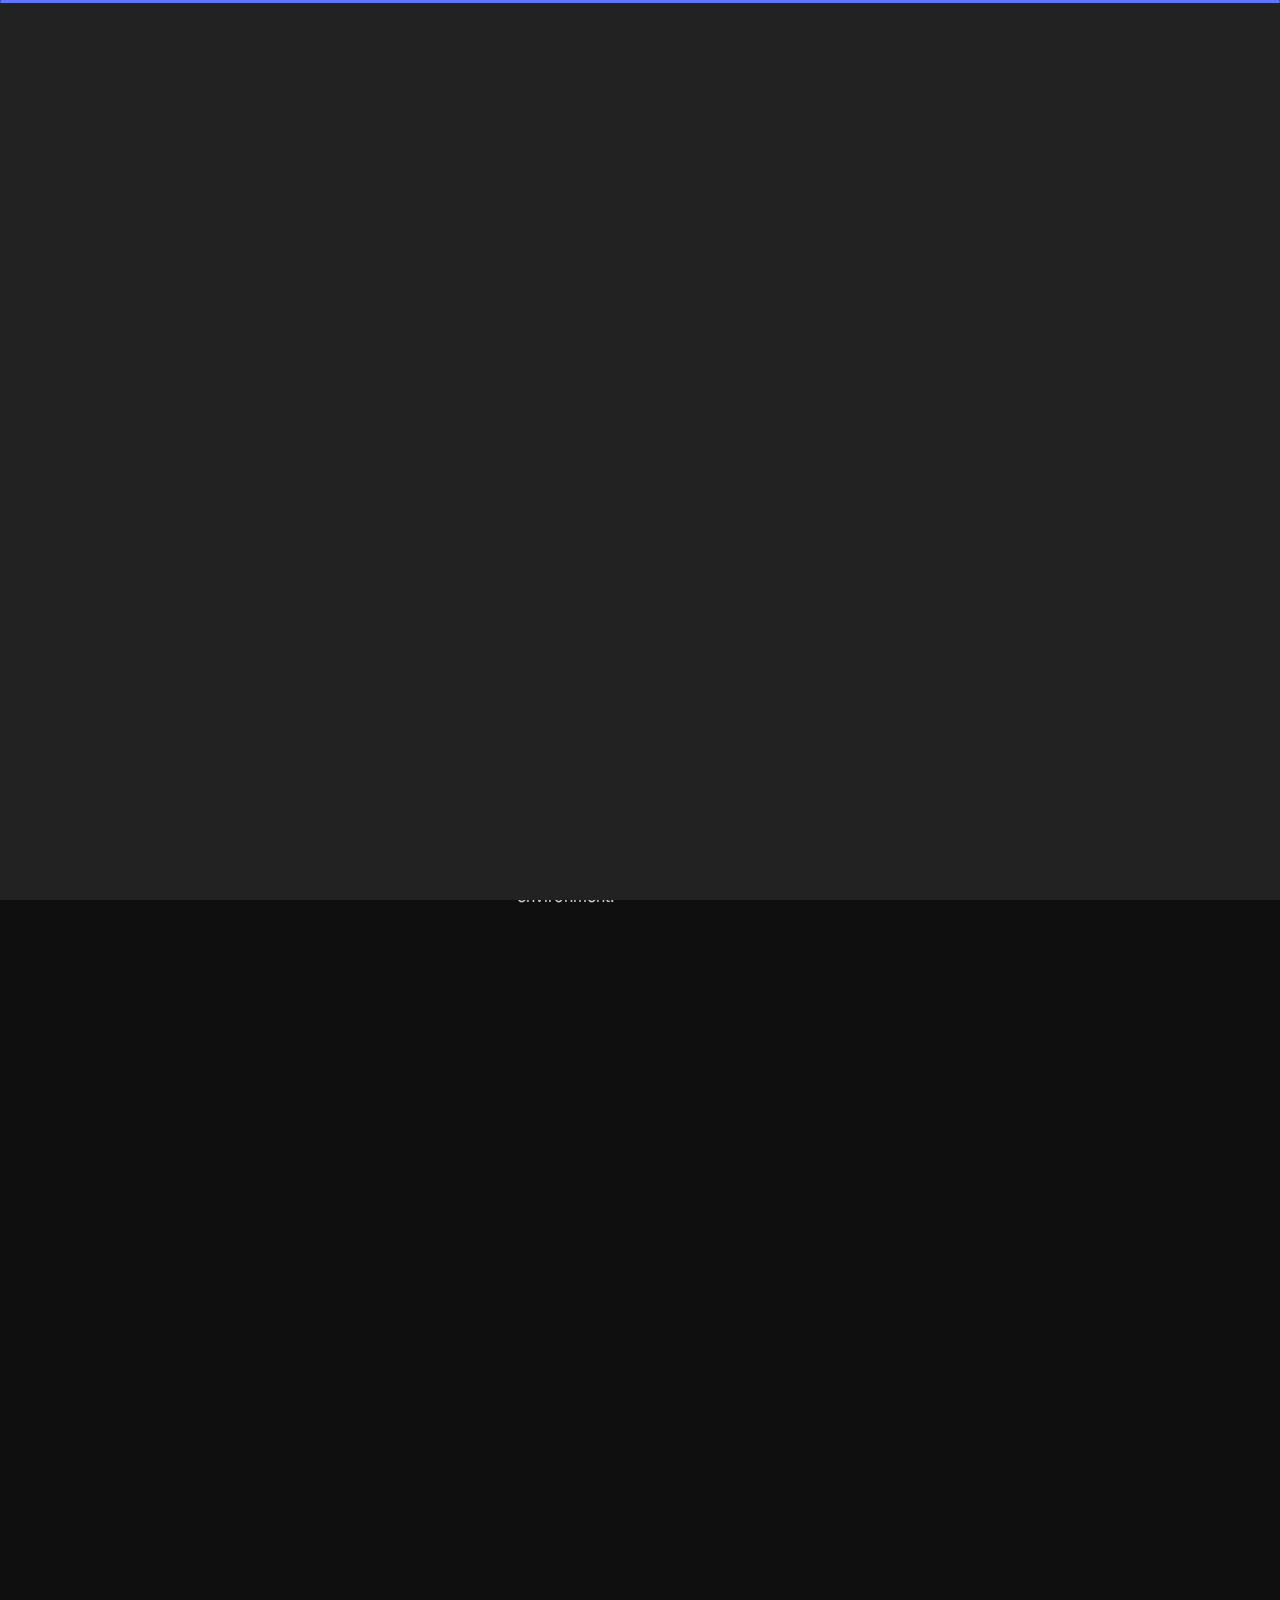
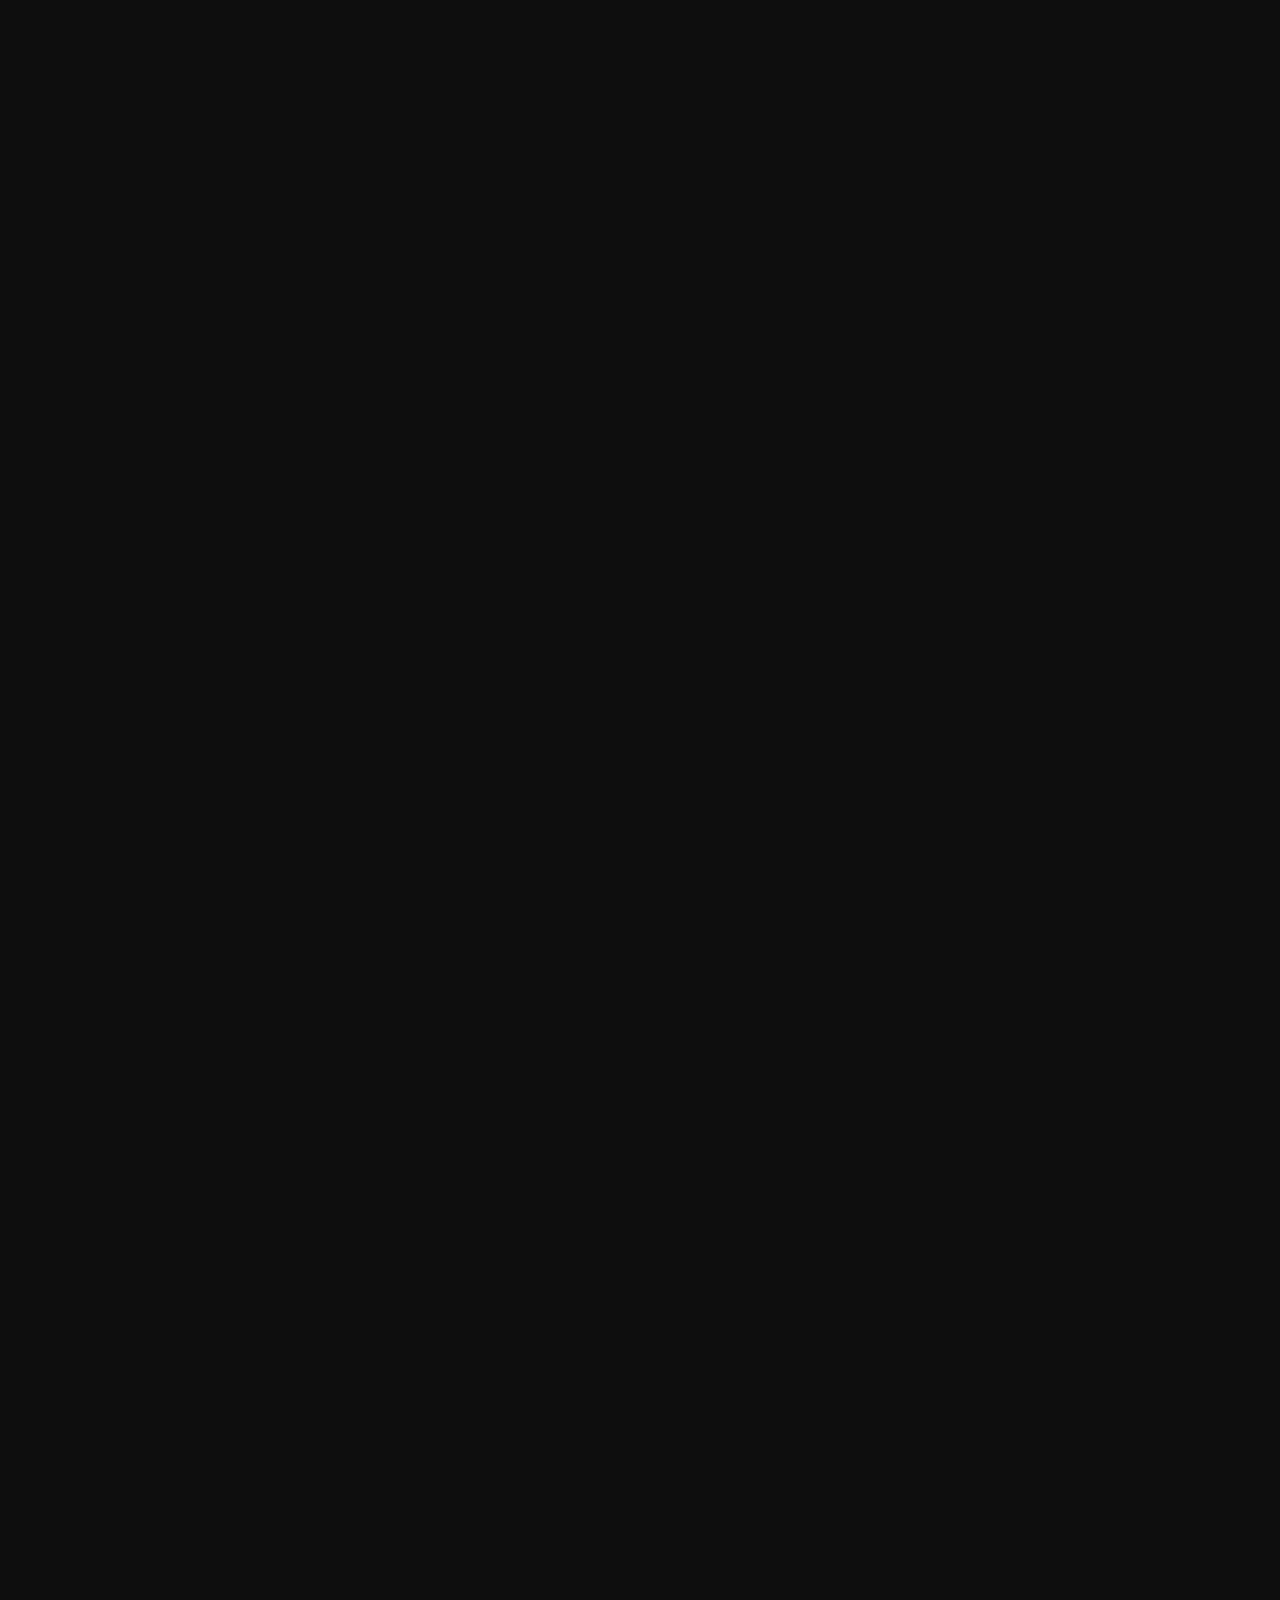
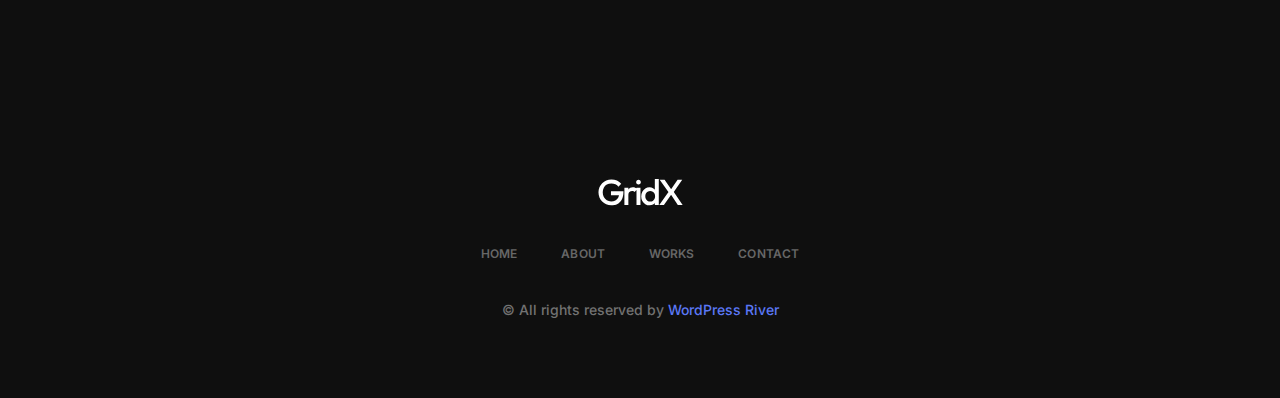
<file: credentials.html>
<!DOCTYPE html>
<html lang="en">
  <!-- Mirrored from wpriverthemes.com/landing/gridx-html/credentials.html by HTTrack Website Copier/3.x [XR&CO'2014], Tue, 20 Feb 2024 11:10:16 GMT -->
  <head>
    <meta charset="UTF-8" />
    <meta http-equiv="X-UA-Compatible" content="IE=edge" />
    <meta name="viewport" content="width=device-width, initial-scale=1.0" />
    <title>Amaan Ansari - Personal Portfolio</title>

    <!-- Fonts -->
    <link rel="preconnect" href="https://fonts.googleapis.com/" />
    <link rel="preconnect" href="https://fonts.gstatic.com/" crossorigin />
    <link
      href="https://fonts.googleapis.com/css2?family=Inter:wght@100;200;300;400;500;600;700;800&amp;display=swap"
      rel="stylesheet"
    />

    <link rel="stylesheet" href="assets/css/iconoir.css" />
    <link rel="stylesheet" href="assets/css/bootstrap.min.css" />
    <link rel="stylesheet" href="assets/css/aos.css" />

    <link rel="stylesheet" href="assets/css/style.css" />
  </head>
  <body>
    <main class="main-aboutpage">
      <!-- Header -->
      <header class="header-area">
        <div class="container">
          <div class="gx-row d-flex align-items-center justify-content-between">
            <a href="index.html" class="logo">
              <img src="assets/images/logo.svg" alt="Logo" />
            </a>

            <nav class="navbar">
              <ul class="menu">
                <li><a href="index.html">Home</a></li>
                <li><a href="about.html">About</a></li>
                <li><a href="works.html">Works</a></li>
                <li><a href="contact.html">Contact</a></li>
              </ul>
              <a href="contact.html" class="theme-btn">Let's talk</a>
            </nav>

            <a href="contact.html" class="theme-btn">Let's talk</a>

            <div class="show-menu">
              <span></span>
              <span></span>
              <span></span>
            </div>
          </div>
        </div>
      </header>

      <!-- Credentials -->
      <section class="credential-area">
        <div class="container">
          <div class="gx-row d-flex">
            <div class="credential-sidebar-wrap" data-aos="zoom-in">
              <div class="credential-sidebar text-center">
                <div class="shadow-box">
                  <img src="assets/images/bg1.png" alt="BG" class="bg-img" />
                  <div class="img-box">
                    <img src="assets/images/me.png" alt="About Me" />
                  </div>
                  <h2>Amaan Ansari</h2>
                  <p>@amaanansari</p>

                  <ul class="social-links d-flex justify-content-center">
                    <li>
                      <a href="mailto:amaan0076@gmail.com" target="_blank"
                        ><i class="iconoir-mail"></i
                      ></a>
                    </li>
                    <li>
                      <a
                        href="https://www.linkedin.com/in/amaanxansari99/"
                        target="_blank"
                        ><i class="iconoir-linkedin"></i
                      ></a>
                    </li>
                    <li>
                      <a href="https://github.com/AmaanxAnsari" target="_blank"
                        ><i class="iconoir-github"></i
                      ></a>
                    </li>
                    <li>
                      <a
                        href="https://www.instagram.com/amaan__ansari/"
                        target="_blank"
                        ><i class="iconoir-instagram"></i
                      ></a>
                    </li>
                  </ul>

                  <a href="contact.html" class="theme-btn">Contact Me</a>
                </div>
              </div>
            </div>

            <div class="credential-content flex-1">
              <div class="credential-about" data-aos="zoom-in">
                <h2>About Me</h2>
                <p>
                  Hello, I'm Amaan Ansari, a dedicated web development
                  professional with one year of hands-on experience. In my
                  journey over the past year, I've actively engaged in both
                  front-end and back-end development, crafting solutions that
                  prioritize functionality, user experience, and aesthetic
                  appeal.
                </p>
                <p>
                  Thank you for visiting my profile. I'm excited about the
                  opportunity to leverage my skills and knowledge to contribute
                  to your digital projects. Let's collaborate to create
                  innovative and effective web solutions that meet your unique
                  needs.
                </p>
              </div>

              <div class="credential-edc-exp credential-experience">
                <h2 data-aos="fade-up">Experience</h2>
                <div class="credential-edc-exp-item" data-aos="zoom-in">
                  <h4>Feb 2023 - Feb 2024</h4>
                  <h3>MERN Stack Developer & CodeIgniter 3 Developer</h3>
                  <h5>Scalefull Technologies, Hinjewadi.</h5>
                  <p>
                    During my tenure at ScaleFull Technologies, I served as a
                    Full Stack Developer, contributing my skills and expertise
                    to various aspects of the development process. Over the
                    course of my work, which spanned multiple projects and
                    initiatives, I played a pivotal role in designing,
                    implementing, and maintaining both front-end and back-end
                    components. This role allowed me to leverage my proficiency
                    in a diverse range of technologies, ensuring seamless
                    integration and robust functionality. Working
                    collaboratively with cross-functional teams, I embraced
                    challenges and delivered innovative solutions, contributing
                    to the overall success of the projects. My time at ScaleFull
                    Technologies not only deepened my technical abilities but
                    also enhanced my collaborative and problem-solving skills in
                    a dynamic and fast-paced environment.
                  </p>
                </div>
                <div class="credential-edc-exp-item" data-aos="zoom-in">
                  <h4>Apr 2020 - Apr 2021</h4>
                  <h3>Front-End Intern</h3>
                  <h5>Web Satva Technologies, Hinjewadi.</h5>
                  <p>
                    During my stint as a Front-End Intern at WebSatva
                    Technologies, I focused on honing my skills in web
                    development, with a particular emphasis on HTML, CSS,
                    Bootstrap, and PHP. This valuable experience allowed me to
                    immerse myself in the intricacies of crafting engaging and
                    responsive user interfaces. Collaborating with the
                    development team, I gained practical insights into the
                    implementation of design concepts and the seamless
                    integration of front-end technologies. Through hands-on
                    projects, I not only strengthened my proficiency in the core
                    languages but also learned how to effectively apply them to
                    create visually appealing and user-friendly websites. The
                    dynamic and supportive environment at WebSatva Technologies
                    provided me with a solid foundation for my journey as a
                    front-end developer, enhancing my understanding of industry
                    practices and fostering a passion for creating compelling
                    digital experiences.
                  </p>
                </div>
              </div>

              <div class="credential-edc-exp credential-education">
                <h2 data-aos="fade-up">Education</h2>
                <div class="credential-edc-exp-item" data-aos="zoom-in">
                  <h4>2020 - 2023</h4>
                  <h3>B.E Computer Science (CGPA: 8.63)</h3>
                  <h5>Alard College of Engineering and Management, Marunji.</h5>
                  <p>
                    My engineering college journey was marked by unique
                    challenges and rewarding experiences. Joining as a direct
                    second-year student, I encountered the immediate shift to
                    online examinations due to the COVID-19 pandemic during my
                    second year. Navigating the virtual learning landscape
                    presented its own set of challenges, but it also cultivated
                    adaptability and resilience. In my third year, I had the
                    opportunity to undergo training and an internship with
                    Edureka, where I gained valuable insights into the practical
                    aspects of my field. The pinnacle of my academic journey
                    came in the fourth year when I, along with a team of four
                    members, embarked on a project focused on secure medical
                    data transmission using QR codes. This collaborative effort
                    allowed us to delve into the realm of innovative solutions
                    and problem-solving. Simultaneously, I began working with a
                    dynamic tech startup, ScaleFull Technologies, further
                    enhancing my practical skills and industry exposure. My time
                    in college not only provided me with a strong academic
                    foundation but also instilled in me the importance of
                    adapting to change and seeking hands-on experiences in the
                    ever-evolving field of technology.
                  </p>
                </div>
                <div class="credential-edc-exp-item" data-aos="zoom-in">
                  <h4>2017 - 2020</h4>
                  <h3>Diploma in Computer Science (PERCENTAGE: 75%)</h3>
                  <h5>RSCOE Polytechnic, Tathwade</h5>
                  <p>
                    My experience at the diploma college was a journey of
                    growth, learning, and accomplishments. The first year
                    presented its challenges as I encountered a whole new world
                    of knowledge, leading to three subject backlogs. However,
                    this served as a catalyst for personal and academic
                    development. The second year became a period of enjoyment as
                    I delved into learning new programming languages,
                    discovering the joy of coding and problem-solving. A
                    significant milestone was securing the first place during a
                    summer internship website development program. During this
                    time, I successfully developed a movie review website,
                    showcasing my practical skills. In the last year of my
                    diploma, I collaborated with a team of three members on a
                    home automation project, combining our efforts to create an
                    innovative and functional system. This journey not only
                    provided me with technical expertise but also instilled in
                    me the importance of resilience and teamwork in achieving
                    academic and professional success.
                  </p>
                </div>
              </div>

              <div class="skills-wrap">
                <h2 data-aos="fade-up">Skills</h2>
                <div class="d-grid skill-items gap-24 flex-wrap">
                  <div class="skill-item" data-aos="zoom-in">
                    <span class="percent">85%</span>
                    <h3 class="name">HTML</h3>
                    <p>Non enim praesent</p>
                  </div>
                  <div class="skill-item" data-aos="zoom-in">
                    <span class="percent">78%</span>
                    <h3 class="name">CSS</h3>
                    <p>Non enim praesent</p>
                  </div>
                  <div class="skill-item" data-aos="zoom-in">
                    <span class="percent">92%</span>
                    <h3 class="name">JavaScript</h3>
                    <p>Non enim praesent</p>
                  </div>
                  <div class="skill-item" data-aos="zoom-in">
                    <span class="percent">90%</span>
                    <h3 class="name">Bootstrap</h3>
                    <p>Non enim praesent</p>
                  </div>
                  <div class="skill-item" data-aos="zoom-in">
                    <span class="percent">81%</span>
                    <h3 class="name">React Js</h3>
                    <p>Non enim praesent</p>
                  </div>
                  <div class="skill-item" data-aos="zoom-in">
                    <span class="percent">87%</span>
                    <h3 class="name">Mongo DB</h3>
                    <p>Non enim praesent</p>
                  </div>
                  <div class="skill-item" data-aos="zoom-in">
                    <span class="percent">87%</span>
                    <h3 class="name">Node Js</h3>
                    <p>Non enim praesent</p>
                  </div>
                  <div class="skill-item" data-aos="zoom-in">
                    <span class="percent">87%</span>
                    <h3 class="name">Express Js</h3>
                    <p>Non enim praesent</p>
                  </div>
                  <div class="skill-item" data-aos="zoom-in">
                    <span class="percent">87%</span>
                    <h3 class="name">CodeIgniter 3</h3>
                    <p>Non enim praesent</p>
                  </div>
                  <div class="skill-item" data-aos="zoom-in">
                    <span class="percent">87%</span>
                    <h3 class="name">MySQL</h3>
                    <p>Non enim praesent</p>
                  </div>
                  <div class="skill-item" data-aos="zoom-in">
                    <span class="percent">87%</span>
                    <h3 class="name">Adobe Illustrator</h3>
                    <p>Non enim praesent</p>
                  </div>
                  <div class="skill-item" data-aos="zoom-in">
                    <span class="percent">87%</span>
                    <h3 class="name">Canva</h3>
                    <p>Non enim praesent</p>
                  </div>
                </div>
              </div>

              <div class="skills-wrap awards-wrap">
                <h2 data-aos="fade-up">Hands On</h2>
                <div class="d-grid skill-items gap-24 flex-wrap">
                  <div class="skill-item" data-aos="zoom-in">
                    <!-- <span class="percent">14 May 2020</span> -->
                    <h3 class="name">C++</h3>
                    <p>Non enim praesent</p>
                  </div>
                  <div class="skill-item" data-aos="zoom-in">
                    <!-- <span class="percent">26 June 2018</span> -->
                    <h3 class="name">Java</h3>
                    <p>Non enim praesent</p>
                  </div>
                  <div class="skill-item" data-aos="zoom-in">
                    <!-- <span class="percent">26 June 2018</span> -->
                    <h3 class="name">Tailwind CSS</h3>
                    <p>Non enim praesent</p>
                  </div>
                  <div class="skill-item" data-aos="zoom-in">
                    <!-- <span class="percent">26 June 2018</span> -->
                    <h3 class="name">Material UI</h3>
                    <p>Non enim praesent</p>
                  </div>
                  <div class="skill-item" data-aos="zoom-in">
                    <!-- <span class="percent">26 June 2018</span> -->
                    <h3 class="name">Adobe Photoshop</h3>
                    <p>Non enim praesent</p>
                  </div>
                  <div class="skill-item" data-aos="zoom-in">
                    <!-- <span class="percent">26 June 2018</span> -->
                    <h3 class="name">Adobe Illustrator</h3>
                    <p>Non enim praesent</p>
                  </div>
                </div>
              </div>

              <div class="skills-wrap awards-wrap">
                <h2 data-aos="fade-up">Learning</h2>
                <div class="d-grid skill-items gap-24 flex-wrap">
                  <div class="skill-item" data-aos="zoom-in">
                    <!-- <span class="percent">14 May 2020</span> -->
                    <h3 class="name">Data Structure & Algorithms</h3>
                    <p>Non enim praesent</p>
                  </div>
                  <div class="skill-item" data-aos="zoom-in">
                    <!-- <span class="percent">26 June 2018</span> -->
                    <h3 class="name">System Design</h3>
                    <p>Non enim praesent</p>
                  </div>
                  <div class="skill-item" data-aos="zoom-in">
                    <!-- <span class="percent">26 June 2018</span> -->
                    <h3 class="name">React Native</h3>
                    <p>Non enim praesent</p>
                  </div>
                </div>
              </div>
            </div>
          </div>
        </div>
      </section>

      <!-- Footer -->
      <footer class="footer-area">
        <div class="container">
          <div class="footer-content text-center">
            <a href="index.html" class="logo">
              <img src="assets/images/logo.svg" alt="Logo" />
            </a>
            <ul class="footer-menu">
              <li><a href="index.html">Home</a></li>
              <li><a href="about.html">About</a></li>
              <li><a href="works.html">Works</a></li>
              <li><a href="contact.html">Contact</a></li>
            </ul>
            <p class="copyright">
              &copy; All rights reserved by <span>WordPress River</span>
            </p>
          </div>
        </div>
      </footer>
    </main>

    <script src="assets/js/jquery-3.6.4.js"></script>
    <script src="assets/js/bootstrap.bundle.min.js"></script>
    <script src="assets/js/aos.js"></script>
    <script src="assets/js/main.js"></script>
  </body>

  <!-- Mirrored from wpriverthemes.com/landing/gridx-html/credentials.html by HTTrack Website Copier/3.x [XR&CO'2014], Tue, 20 Feb 2024 11:10:16 GMT -->
</html>
</file>
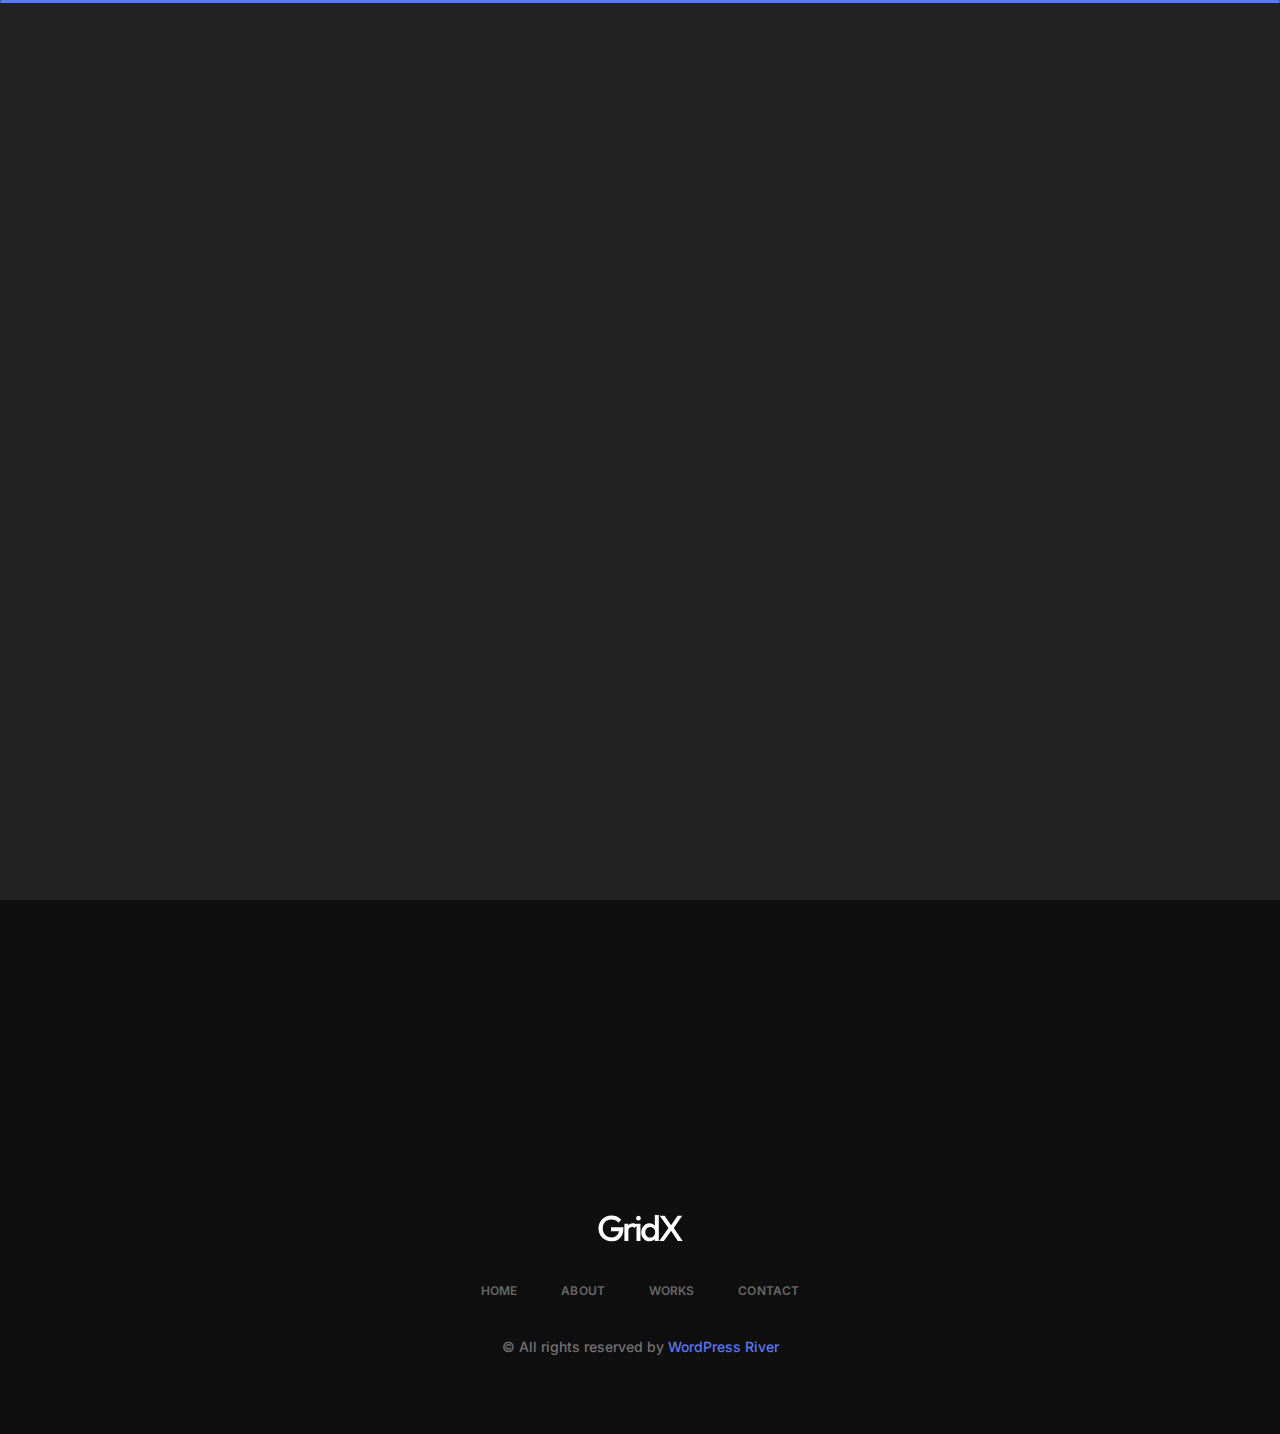
<file: service.html>
<!DOCTYPE html>
<html lang="en">
  <!-- Mirrored from wpriverthemes.com/landing/gridx-html/service.html by HTTrack Website Copier/3.x [XR&CO'2014], Tue, 20 Feb 2024 11:10:17 GMT -->
  <head>
    <meta charset="UTF-8" />
    <meta http-equiv="X-UA-Compatible" content="IE=edge" />
    <meta name="viewport" content="width=device-width, initial-scale=1.0" />
    <title>Gridx - Personal Portfolio HTML Template</title>

    <!-- Fonts -->
    <link rel="preconnect" href="https://fonts.googleapis.com/" />
    <link rel="preconnect" href="https://fonts.gstatic.com/" crossorigin />
    <link
      href="https://fonts.googleapis.com/css2?family=Inter:wght@100;200;300;400;500;600;700;800&amp;display=swap"
      rel="stylesheet"
    />

    <link rel="stylesheet" href="assets/css/iconoir.css" />
    <link rel="stylesheet" href="assets/css/bootstrap.min.css" />
    <link rel="stylesheet" href="assets/css/aos.css" />

    <link rel="stylesheet" href="assets/css/style.css" />
  </head>
  <body>
    <main class="main-homepage">
      <!-- Header -->
      <header class="header-area">
        <div class="container">
          <div class="gx-row d-flex align-items-center justify-content-between">
            <a href="index.html" class="logo">
              <img src="assets/images/logo.svg" alt="Logo" />
            </a>

            <nav class="navbar">
              <ul class="menu">
                <li class="active"><a href="index.html">Home</a></li>
                <li><a href="about.html">About</a></li>
                <li><a href="works.html">Works</a></li>
                <li><a href="contact.html">Contact</a></li>
              </ul>
              <a href="contact.html" class="theme-btn">Let's talk</a>
            </nav>

            <a href="contact.html" class="theme-btn">Let's talk</a>

            <div class="show-menu">
              <span></span>
              <span></span>
              <span></span>
            </div>
          </div>
        </div>
      </header>

      <!-- Service -->
      <section class="service-area">
        <div class="container">
          <h1 class="section-heading" data-aos="fade-up">
            <img src="assets/images/star-2.png" alt="Star" /> My Offerings
            <img src="assets/images/star-2.png" alt="Star" />
          </h1>

          <div class="row">
            <!-- Sidebar -->
            <div class="col-md-4">
              <div class="service-sidebar" data-aos="fade-right">
                <div class="service-sidebar-inner shadow-box">
                  <ul>
                    <li>
                      <i class="iconoir-camera icon"></i>
                      PHOTOGRAPHY
                    </li>
                    <li>
                      <i class="iconoir-design-pencil icon"></i>
                      WEB DESIGNING
                    </li>
                    <li>
                      <i class="iconoir-color-filter icon"></i>
                      BRANDING
                    </li>
                    <li>
                      <i class="iconoir-dev-mode-phone icon"></i>
                      DEVELOPMENT
                    </li>
                  </ul>
                </div>
              </div>
            </div>

            <!-- Content -->
            <div class="col-md-8">
              <h1 class="section-heading" data-aos="fade-up">
                <img src="assets/images/star-2.png" alt="Star" /> My Offerings
                <img src="assets/images/star-2.png" alt="Star" />
              </h1>

              <div class="service-content-wrap" data-aos="zoom-in">
                <div class="service-content-inner shadow-box">
                  <div class="service-items">
                    <div class="service-item">
                      <h3>Photography</h3>
                      <p>
                        Sit amet luctussd fav venenatis, lectus magna fringilla
                        inis urna, porttitor asna rhoncus dolor purus non enim
                        aberitin praesent in elementum sahas facilisis leo, vel
                        fringilla est etisam dignissim.
                      </p>
                    </div>
                    <div class="service-item">
                      <h3>Web Designing</h3>
                      <p>
                        Sit amet luctussd fav venenatis, lectus magna fringilla
                        inis urna, porttitor asna rhoncus dolor purus non enim
                        aberitin praesent in elementum sahas facilisis leo, vel
                        fringilla est etisam dignissim.
                      </p>
                    </div>
                    <div class="service-item">
                      <h3>Branding</h3>
                      <p>
                        Sit amet luctussd fav venenatis, lectus magna fringilla
                        inis urna, porttitor asna rhoncus dolor purus non enim
                        aberitin praesent in elementum sahas facilisis leo, vel
                        fringilla est etisam dignissim.
                      </p>
                    </div>
                    <div class="service-item">
                      <h3>Development</h3>
                      <p>
                        Sit amet luctussd fav venenatis, lectus magna fringilla
                        inis urna, porttitor asna rhoncus dolor purus non enim
                        aberitin praesent in elementum sahas facilisis leo, vel
                        fringilla est etisam dignissim.
                      </p>
                    </div>
                  </div>
                </div>
              </div>
            </div>
          </div>

          <div class="row mt-24">
            <div class="col-md-12">
              <div class="d-flex profile-contact-credentials-wrap gap-24">
                <div data-aos="zoom-in">
                  <div class="about-profile-box info-box shadow-box h-full">
                    <img src="assets/images/bg1.png" alt="BG" class="bg-img" />
                    <div class="inner-profile-icons shadow-box">
                      <a href="#">
                        <i class="iconoir-dribbble"></i>
                      </a>
                      <a href="#">
                        <i class="iconoir-twitter"></i>
                      </a>
                    </div>
                    <div
                      class="d-flex align-items-center justify-content-between"
                    >
                      <div class="infos">
                        <h4>Stay with me</h4>
                        <h1>Profiles</h1>
                      </div>

                      <a href="contact.html" class="about-btn">
                        <img src="assets/images/icon.svg" alt="Button" />
                      </a>
                    </div>
                  </div>
                </div>

                <div data-aos="zoom-in" class="flex-1">
                  <div class="about-contact-box info-box shadow-box">
                    <a class="overlay-link" href="contact.html"></a>
                    <img src="assets/images/bg1.png" alt="BG" class="bg-img" />
                    <img
                      src="assets/images/icon2.png"
                      alt="Icon"
                      class="star-icon"
                    />
                    <h1>Let's <br />work <span>together.</span></h1>
                    <a href="contact.html" class="about-btn">
                      <img src="assets/images/icon.svg" alt="Button" />
                    </a>
                  </div>
                </div>

                <div data-aos="zoom-in" class="h-full">
                  <div class="about-crenditials-box info-box shadow-box">
                    <a class="overlay-link" href="credentials.html"></a>
                    <img src="assets/images/bg1.png" alt="BG" class="bg-img" />
                    <img src="assets/images/sign.png" alt="Sign" />
                    <div
                      class="d-flex align-items-center justify-content-between"
                    >
                      <div class="infos">
                        <h4>more about me</h4>
                        <h1>Credentials</h1>
                      </div>

                      <a href="credentials.html" class="about-btn">
                        <img src="assets/images/icon.svg" alt="Button" />
                      </a>
                    </div>
                  </div>
                </div>
              </div>
            </div>
          </div>
        </div>
      </section>

      <!-- Footer -->
      <footer class="footer-area">
        <div class="container">
          <div class="footer-content text-center">
            <a href="index.html" class="logo">
              <img src="assets/images/logo.svg" alt="Logo" />
            </a>
            <ul class="footer-menu">
              <li><a href="index.html">Home</a></li>
              <li><a href="about.html">About</a></li>
              <li><a href="works.html">Works</a></li>
              <li><a href="contact.html">Contact</a></li>
            </ul>
            <p class="copyright">
              &copy; All rights reserved by <span>WordPress River</span>
            </p>
          </div>
        </div>
      </footer>
    </main>

    <script src="assets/js/jquery-3.6.4.js"></script>
    <script src="assets/js/bootstrap.bundle.min.js"></script>
    <script src="assets/js/aos.js"></script>
    <script src="assets/js/main.js"></script>
  </body>

  <!-- Mirrored from wpriverthemes.com/landing/gridx-html/service.html by HTTrack Website Copier/3.x [XR&CO'2014], Tue, 20 Feb 2024 11:10:17 GMT -->
</html>
</file>
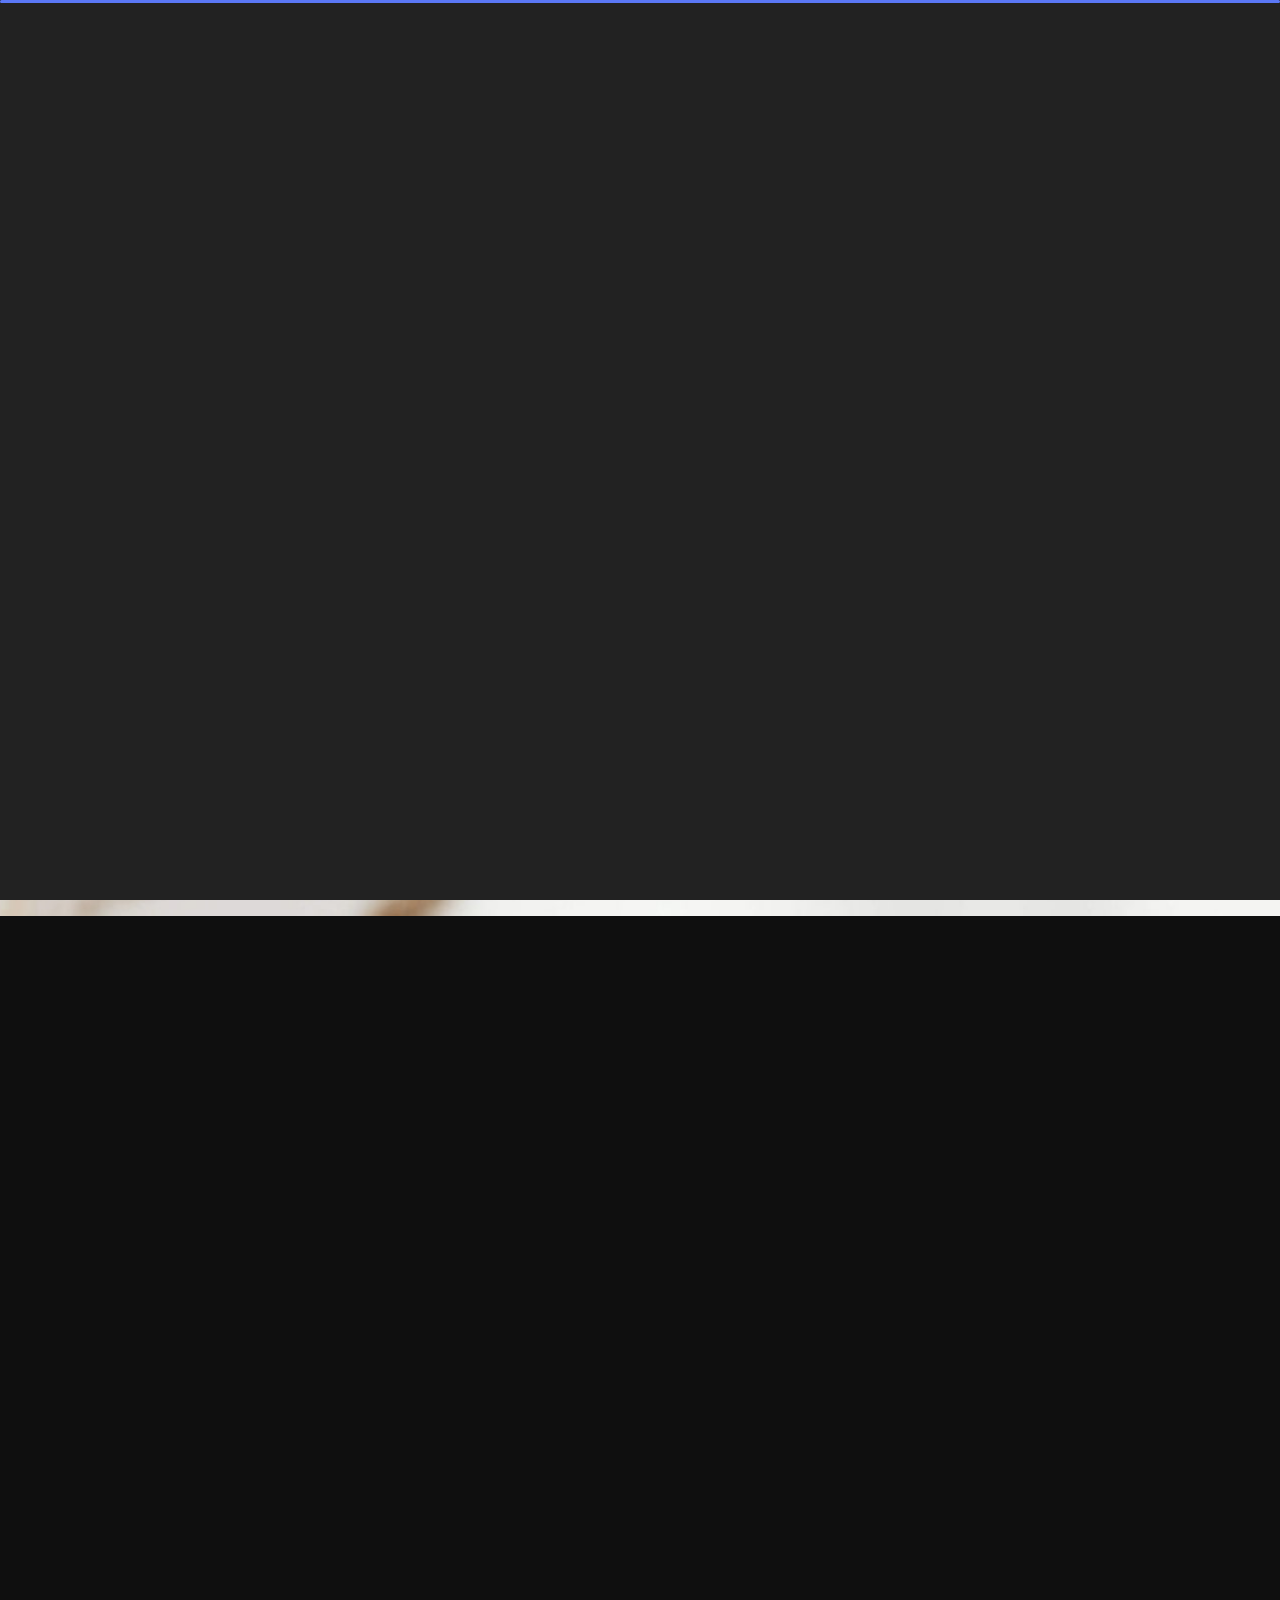
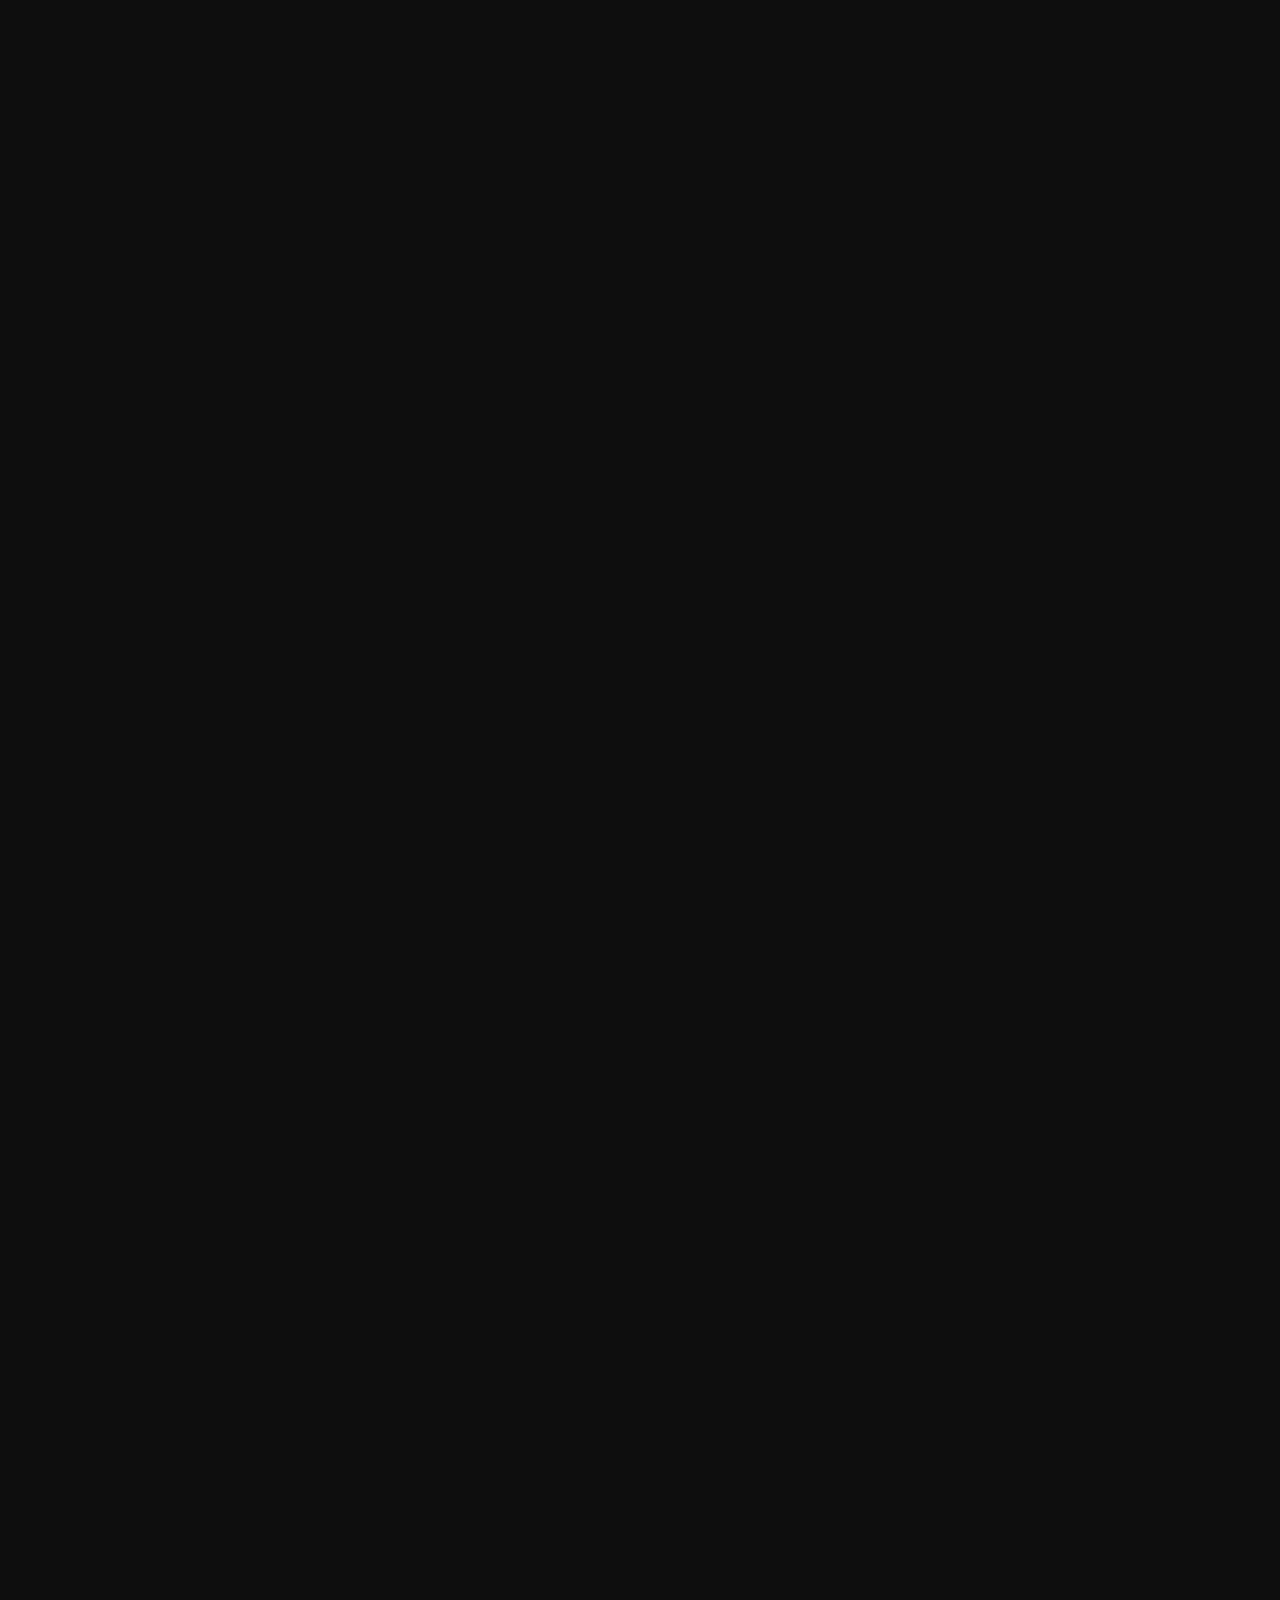
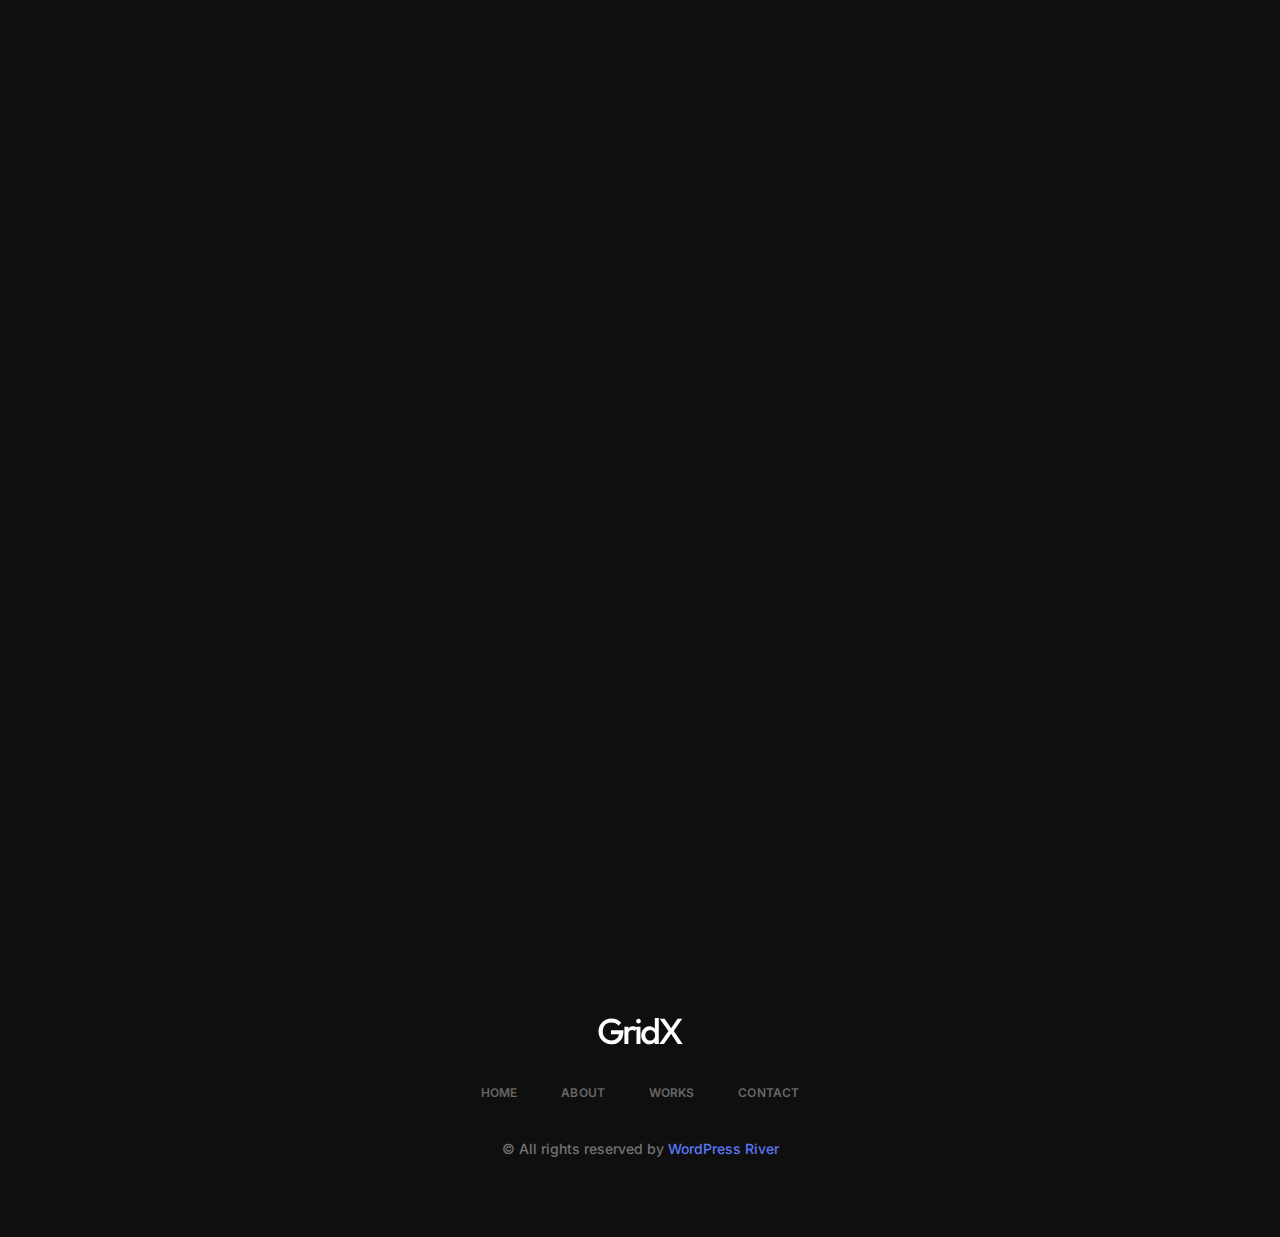
<file: work-details.html>
<!DOCTYPE html>
<html lang="en">
  <!-- Mirrored from wpriverthemes.com/landing/gridx-html/work-details.html by HTTrack Website Copier/3.x [XR&CO'2014], Tue, 20 Feb 2024 11:10:18 GMT -->
  <head>
    <meta charset="UTF-8" />
    <meta http-equiv="X-UA-Compatible" content="IE=edge" />
    <meta name="viewport" content="width=device-width, initial-scale=1.0" />
    <title>Gridx - Personal Portfolio HTML Template</title>

    <!-- Fonts -->
    <link rel="preconnect" href="https://fonts.googleapis.com/" />
    <link rel="preconnect" href="https://fonts.gstatic.com/" crossorigin />
    <link
      href="https://fonts.googleapis.com/css2?family=Inter:wght@100;200;300;400;500;600;700;800&amp;display=swap"
      rel="stylesheet"
    />

    <link rel="stylesheet" href="assets/css/iconoir.css" />
    <link rel="stylesheet" href="assets/css/bootstrap.min.css" />
    <link rel="stylesheet" href="assets/css/aos.css" />

    <link rel="stylesheet" href="assets/css/style.css" />
  </head>
  <body>
    <main class="main-workdetails-page">
      <!-- Header -->
      <header class="header-area">
        <div class="container">
          <div class="gx-row d-flex align-items-center justify-content-between">
            <a href="index.html" class="logo">
              <img src="assets/images/logo.svg" alt="Logo" />
            </a>

            <nav class="navbar">
              <ul class="menu">
                <li><a href="index.html">Home</a></li>
                <li><a href="about.html">About</a></li>
                <li><a href="works.html">Works</a></li>
                <li><a href="contact.html">Contact</a></li>
              </ul>
              <a href="contact.html" class="theme-btn">Let's talk</a>
            </nav>

            <a href="contact.html" class="theme-btn">Let's talk</a>

            <div class="show-menu">
              <span></span>
              <span></span>
              <span></span>
            </div>
          </div>
        </div>
      </header>

      <!-- Breadcrumb -->
      <section class="breadcrumb-area">
        <div class="container">
          <div class="breadcrumb-content" data-aos="fade-up">
            <p>BRANDING - RAVEN STUDIO</p>
            <h1 class="section-heading">
              <img src="assets/images/star-2.png" alt="Star" /> Aesthetic design
              for brand <br />new startup
              <img src="assets/images/star-2.png" alt="Star" />
            </h1>
          </div>
        </div>
      </section>

      <!-- Project Details -->
      <section class="project-details-wrap">
        <div class="project-details-img" data-aos="zoom-in">
          <img src="assets/images/project-dt-1.jpg" alt="Project Details" />
        </div>

        <div class="container">
          <div data-aos="zoom-in">
            <div class="d-flex project-infos-wrap shadow-box mb-24">
              <img src="assets/images/bg1.png" alt="BG" class="bg-img" />
              <img src="assets/images/icon2.png" alt="Icon" />
              <div class="project-details-info flex-1">
                <h3>Raven studio</h3>
                <p>
                  Sit amet luctussd fav venenatis, lectus magna fringilla inis
                  urna, porttitor rhoncus dolor purus non enim praesent in
                  elementum sahas facilisis leo, vel fringilla est ullamcorper
                  eget nulla facilisi etisam dignissim diam quis enim lobortis
                  viverra orci sagittis eu volutpat odio facilisis mauris sit.
                </p>
                <p>
                  Scelerisque fermentum duisi faucibus in ornare quam sisd sit
                  amet luctussd fav venenatis, lectus magna fringilla zac urna,
                  porttitor rhoncus dolor purus non enim praesent cuz elementum
                  sahas facilisis leot.
                </p>
              </div>

              <div class="project-details-info flex-1">
                <h3>About</h3>
                <p>
                  Lorem ipsum dolor sit amet, consectetur adipiscing elit ut
                  aliquam, purus sit amet luctus venenatis, lectus magna ve
                  fringilla urna, porttitor rhoncus dolor purus nonds enim isi
                  praesent elementum facilisis leo.
                </p>
                <p>
                  Vel fringilla est ullamcorper eget nulla facilisi etiama ashfa
                  dignissim diam quis enim lobortis scelerisque fermentum dui
                  faucibus in ornare quam viverra orci sagittis eu agv he
                  volutpat odio asas facilisis mauris sit.
                </p>
              </div>
            </div>
          </div>

          <div class="project-details-2-img mb-24" data-aos="zoom-in">
            <img src="assets/images/project-dt-1.jpg" alt="Project" />
          </div>

          <div class="row mb-24">
            <div class="col-md-6" data-aos="zoom-in">
              <div class="project-details-3-img">
                <img src="assets/images/project3.jpg" alt="Project" />
              </div>
            </div>
            <div class="col-md-6" data-aos="zoom-in">
              <div class="project-details-3-img">
                <img src="assets/images/project4.jpg" alt="Project" />
              </div>
            </div>
          </div>

          <div class="row mb-24">
            <div class="col-md-6" data-aos="zoom-in">
              <div class="project-details-3-img">
                <img src="assets/images/project5.jpg" alt="Project" />
              </div>
            </div>
            <div class="col-md-6" data-aos="zoom-in">
              <div class="project-details-3-img">
                <img src="assets/images/project6.jpg" alt="Project" />
              </div>
            </div>
          </div>

          <div data-aos="zoom-in">
            <div class="project-about-2 d-flex shadow-box mb-24">
              <img src="assets/images/bg1.png" alt="BG" class="bg-img" />
              <div class="left-details">
                <img src="assets/images/icon3.png" alt="Icon" />
                <ul>
                  <li>
                    <p>Year</p>
                    <h4>2023</h4>
                  </li>
                  <li>
                    <p>Client</p>
                    <h4>Raven Studio</h4>
                  </li>
                  <li>
                    <p>Services</p>
                    <h4>Web Design</h4>
                  </li>
                  <li>
                    <p>Project</p>
                    <h4>Dynamic</h4>
                  </li>
                </ul>
              </div>
              <div class="right-details">
                <h3>Description</h3>
                <p>
                  Lorem ipsum dolor sit amet, consectetur adipiscing elit utsadi
                  sfejdis aliquam, purus sit amet luctus venenatis, lectus magna
                  sansit trandis fringilla urna, porttitor rhoncus dolor purus
                  non enim dollors praesent tabasi elementum facilisis leo, vel
                  fringilla est ullamcorper eget nulla facilisi etiam facilisis
                  dignissim diam quis enim lobortis scelerisque.
                </p>
                <p>
                  Lorem ipsum dolor sit amet, consectetur adipiscing elit utsadi
                  sfejdis aliquam, purus sit amet luctus venenatis, lectus magna
                  sansit trandis fringilla urna, porttitor rhoncus dolor purus
                  non enim dollors praesent tabasi elementum facilisis leo, vel
                  fringilla est ullamcorper eget nulla facilisi etiam facilisis
                  dignissim diam quis enim lobortis scelerisque iin fermentumisa
                  dui faucibus in ornare.Lorem ipsum dolor sit.
                </p>
              </div>
            </div>
          </div>
        </div>

        <div class="project-details-img" data-aos="zoom-in">
          <img src="assets/images/project-dt-1.jpg" alt="Project Details" />
        </div>

        <div
          class="container d-flex align-items-center justify-content-center"
          data-aos="zoom-in"
        >
          <a href="#" class="big-btn shadow-box"> Next Project </a>
        </div>
      </section>

      <!-- Footer -->
      <footer class="footer-area">
        <div class="container">
          <div class="footer-content text-center">
            <a href="index.html" class="logo">
              <img src="assets/images/logo.svg" alt="Logo" />
            </a>
            <ul class="footer-menu">
              <li><a href="index.html">Home</a></li>
              <li><a href="about.html">About</a></li>
              <li><a href="works.html">Works</a></li>
              <li><a href="contact.html">Contact</a></li>
            </ul>
            <p class="copyright">
              &copy; All rights reserved by <span>WordPress River</span>
            </p>
          </div>
        </div>
      </footer>
    </main>

    <script src="assets/js/jquery-3.6.4.js"></script>
    <script src="assets/js/bootstrap.bundle.min.js"></script>
    <script src="assets/js/aos.js"></script>
    <script src="assets/js/main.js"></script>
  </body>

  <!-- Mirrored from wpriverthemes.com/landing/gridx-html/work-details.html by HTTrack Website Copier/3.x [XR&CO'2014], Tue, 20 Feb 2024 11:10:19 GMT -->
</html>
</file>
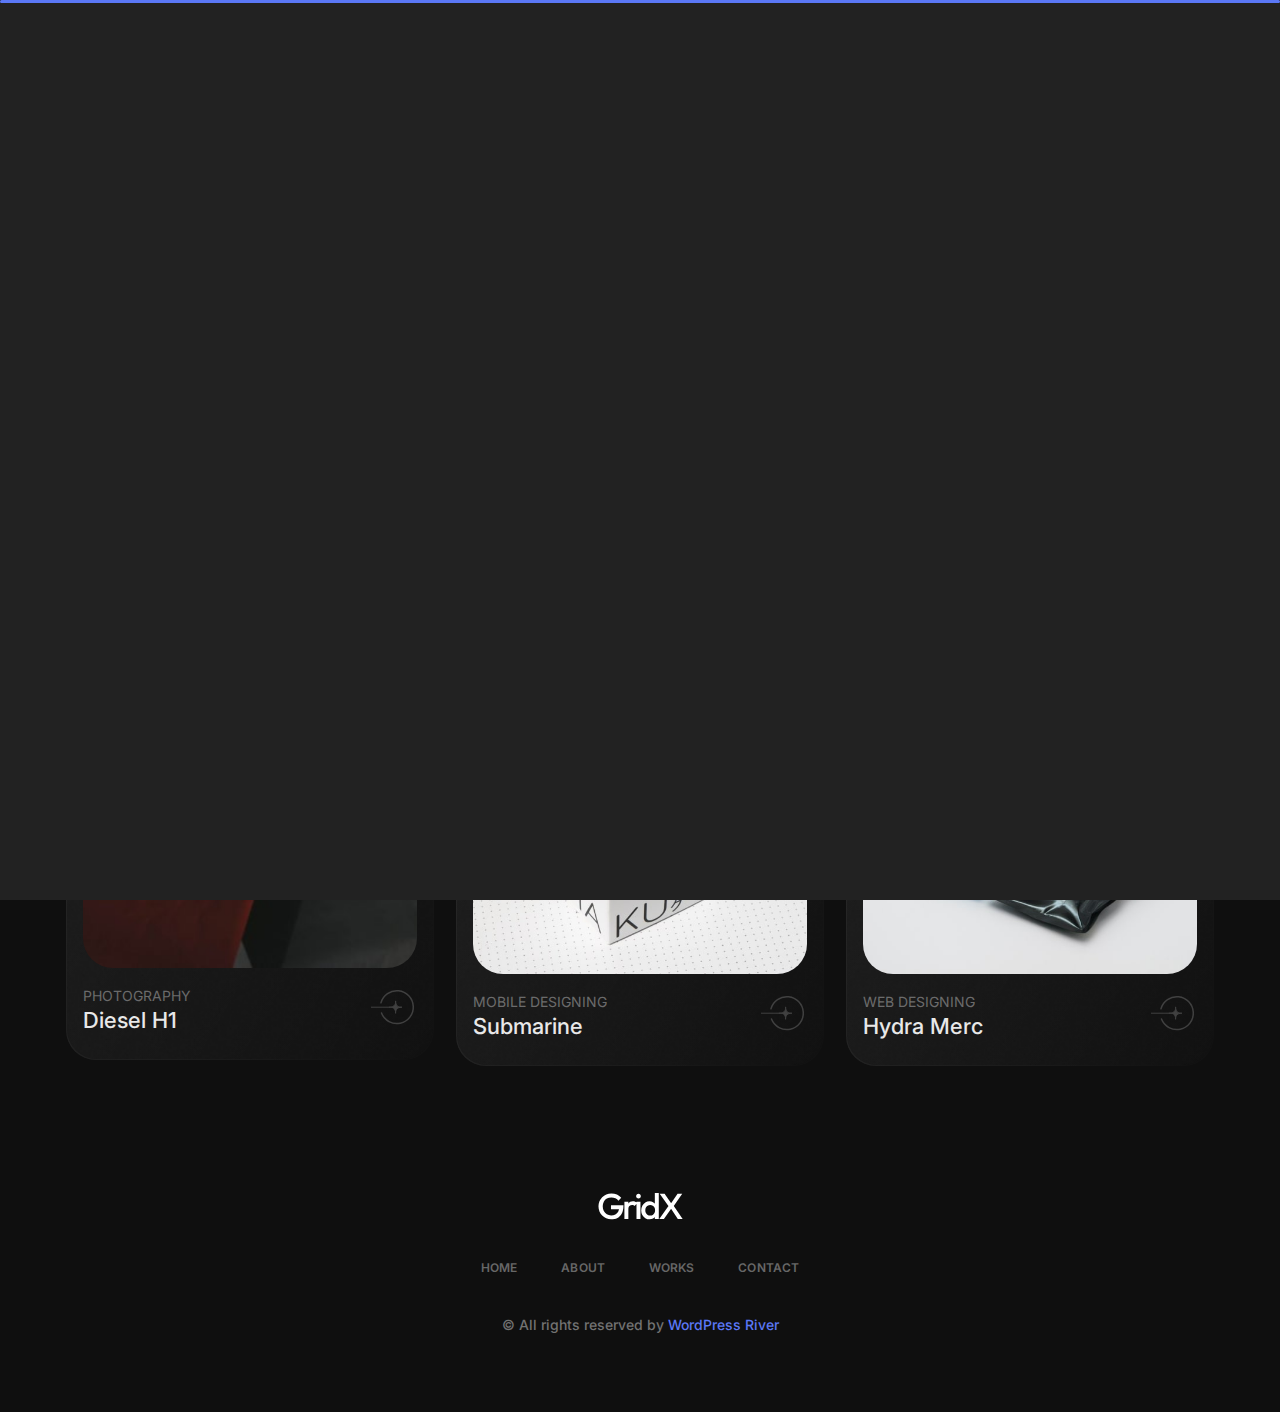
<file: works.html>
<!DOCTYPE html>
<html lang="en">
  <!-- Mirrored from wpriverthemes.com/landing/gridx-html/works.html by HTTrack Website Copier/3.x [XR&CO'2014], Tue, 20 Feb 2024 11:10:14 GMT -->
  <head>
    <meta charset="UTF-8" />
    <meta http-equiv="X-UA-Compatible" content="IE=edge" />
    <meta name="viewport" content="width=device-width, initial-scale=1.0" />
    <title>Gridx - Personal Portfolio HTML Template</title>

    <!-- Fonts -->
    <link rel="preconnect" href="https://fonts.googleapis.com/" />
    <link rel="preconnect" href="https://fonts.gstatic.com/" crossorigin />
    <link
      href="https://fonts.googleapis.com/css2?family=Inter:wght@100;200;300;400;500;600;700;800&amp;display=swap"
      rel="stylesheet"
    />

    <link rel="stylesheet" href="assets/css/iconoir.css" />
    <link rel="stylesheet" href="assets/css/bootstrap.min.css" />
    <link rel="stylesheet" href="assets/css/aos.css" />

    <link rel="stylesheet" href="assets/css/style.css" />
  </head>
  <body>
    <main class="main-workspage">
      <!-- Header -->
      <header class="header-area">
        <div class="container">
          <div class="gx-row d-flex align-items-center justify-content-between">
            <a href="index.html" class="logo">
              <img src="assets/images/logo.svg" alt="Logo" />
            </a>

            <nav class="navbar">
              <ul class="menu">
                <li><a href="index.html">Home</a></li>
                <li><a href="about.html">About</a></li>
                <li class="active"><a href="works.html">Works</a></li>
                <li><a href="contact.html">Contact</a></li>
              </ul>
              <a href="contact.html" class="theme-btn">Let's talk</a>
            </nav>

            <a href="contact.html" class="theme-btn">Let's talk</a>

            <div class="show-menu">
              <span></span>
              <span></span>
              <span></span>
            </div>
          </div>
        </div>
      </header>

      <!-- Projects -->
      <section class="projects-area">
        <div class="container">
          <h1 class="section-heading" data-aos="fade-up">
            <img src="assets/images/star-2.png" alt="Star" /> All Projects
            <img src="assets/images/star-2.png" alt="Star" />
          </h1>
          <div class="row">
            <div class="col-md-4">
              <div data-aos="zoom-in">
                <div class="project-item shadow-box">
                  <a class="overlay-link" href="work-details.html"></a>
                  <img src="assets/images/bg1.png" alt="BG" class="bg-img" />
                  <div class="project-img">
                    <img src="assets/images/project1.jpg" alt="Project" />
                  </div>
                  <div
                    class="d-flex align-items-center justify-content-between"
                  >
                    <div class="project-info">
                      <p>WEB DESIGNING</p>
                      <h1>Dynamic</h1>
                    </div>
                    <a href="work-details.html" class="project-btn">
                      <img src="assets/images/icon.svg" alt="Button" />
                    </a>
                  </div>
                </div>
              </div>

              <div data-aos="zoom-in">
                <div class="project-item shadow-box">
                  <a class="overlay-link" href="work-details.html"></a>
                  <img src="assets/images/bg1.png" alt="BG" class="bg-img" />
                  <div class="project-img">
                    <img src="assets/images/project2.jpg" alt="Project" />
                  </div>
                  <div
                    class="d-flex align-items-center justify-content-between"
                  >
                    <div class="project-info">
                      <p>PHOTOGRAPHY</p>
                      <h1>Diesel H1</h1>
                    </div>
                    <a href="work-details.html" class="project-btn">
                      <img src="assets/images/icon.svg" alt="Button" />
                    </a>
                  </div>
                </div>
              </div>
            </div>
            <div class="col-md-8">
              <h1 class="section-heading" data-aos="fade-up">
                <img src="assets/images/star-2.png" alt="Star" /> All Projects
                <img src="assets/images/star-2.png" alt="Star" />
              </h1>

              <div class="d-flex align-items-start gap-24">
                <div data-aos="zoom-in" class="flex-1">
                  <div class="project-item shadow-box">
                    <a class="overlay-link" href="work-details.html"></a>
                    <img src="assets/images/bg1.png" alt="BG" class="bg-img" />
                    <div class="project-img">
                      <img src="assets/images/project3.jpg" alt="Project" />
                    </div>
                    <div
                      class="d-flex align-items-center justify-content-between"
                    >
                      <div class="project-info">
                        <p>mOBILE DESIGNING</p>
                        <h1>Seven Studio</h1>
                      </div>
                      <a href="work-details.html" class="project-btn">
                        <img src="assets/images/icon.svg" alt="Button" />
                      </a>
                    </div>
                  </div>
                </div>

                <div data-aos="zoom-in" class="flex-1">
                  <div class="project-item shadow-box">
                    <a class="overlay-link" href="work-details.html"></a>
                    <img src="assets/images/bg1.png" alt="BG" class="bg-img" />
                    <div class="project-img">
                      <img src="assets/images/project4.jpg" alt="Project" />
                    </div>
                    <div
                      class="d-flex align-items-center justify-content-between"
                    >
                      <div class="project-info">
                        <p>Branding</p>
                        <h1>Raven Studio</h1>
                      </div>
                      <a href="work-details.html" class="project-btn">
                        <img src="assets/images/icon.svg" alt="Button" />
                      </a>
                    </div>
                  </div>
                </div>
              </div>

              <div class="d-flex align-items-start gap-24">
                <div data-aos="zoom-in" class="flex-1">
                  <div class="project-item shadow-box">
                    <a class="overlay-link" href="work-details.html"></a>
                    <img src="assets/images/bg1.png" alt="BG" class="bg-img" />
                    <div class="project-img">
                      <img src="assets/images/project5.jpg" alt="Project" />
                    </div>
                    <div
                      class="d-flex align-items-center justify-content-between"
                    >
                      <div class="project-info">
                        <p>mOBILE DESIGNING</p>
                        <h1>Submarine</h1>
                      </div>
                      <a href="work-details.html" class="project-btn">
                        <img src="assets/images/icon.svg" alt="Button" />
                      </a>
                    </div>
                  </div>
                </div>

                <div data-aos="zoom-in" class="flex-1">
                  <div class="project-item shadow-box">
                    <a class="overlay-link" href="work-details.html"></a>
                    <img src="assets/images/bg1.png" alt="BG" class="bg-img" />
                    <div class="project-img">
                      <img src="assets/images/project6.jpg" alt="Project" />
                    </div>
                    <div
                      class="d-flex align-items-center justify-content-between"
                    >
                      <div class="project-info">
                        <p>wEB DESIGNING</p>
                        <h1>Hydra Merc</h1>
                      </div>
                      <a href="work-details.html" class="project-btn">
                        <img src="assets/images/icon.svg" alt="Button" />
                      </a>
                    </div>
                  </div>
                </div>
              </div>
            </div>
          </div>
        </div>
      </section>

      <!-- Footer -->
      <footer class="footer-area">
        <div class="container">
          <div class="footer-content text-center">
            <a href="index.html" class="logo">
              <img src="assets/images/logo.svg" alt="Logo" />
            </a>
            <ul class="footer-menu">
              <li><a href="index.html">Home</a></li>
              <li><a href="about.html">About</a></li>
              <li><a href="works.html">Works</a></li>
              <li><a href="contact.html">Contact</a></li>
            </ul>
            <p class="copyright">
              &copy; All rights reserved by <span>WordPress River</span>
            </p>
          </div>
        </div>
      </footer>
    </main>

    <script src="assets/js/jquery-3.6.4.js"></script>
    <script src="assets/js/bootstrap.bundle.min.js"></script>
    <script src="assets/js/aos.js"></script>
    <script src="assets/js/main.js"></script>
  </body>

  <!-- Mirrored from wpriverthemes.com/landing/gridx-html/works.html by HTTrack Website Copier/3.x [XR&CO'2014], Tue, 20 Feb 2024 11:10:16 GMT -->
</html>
</file>
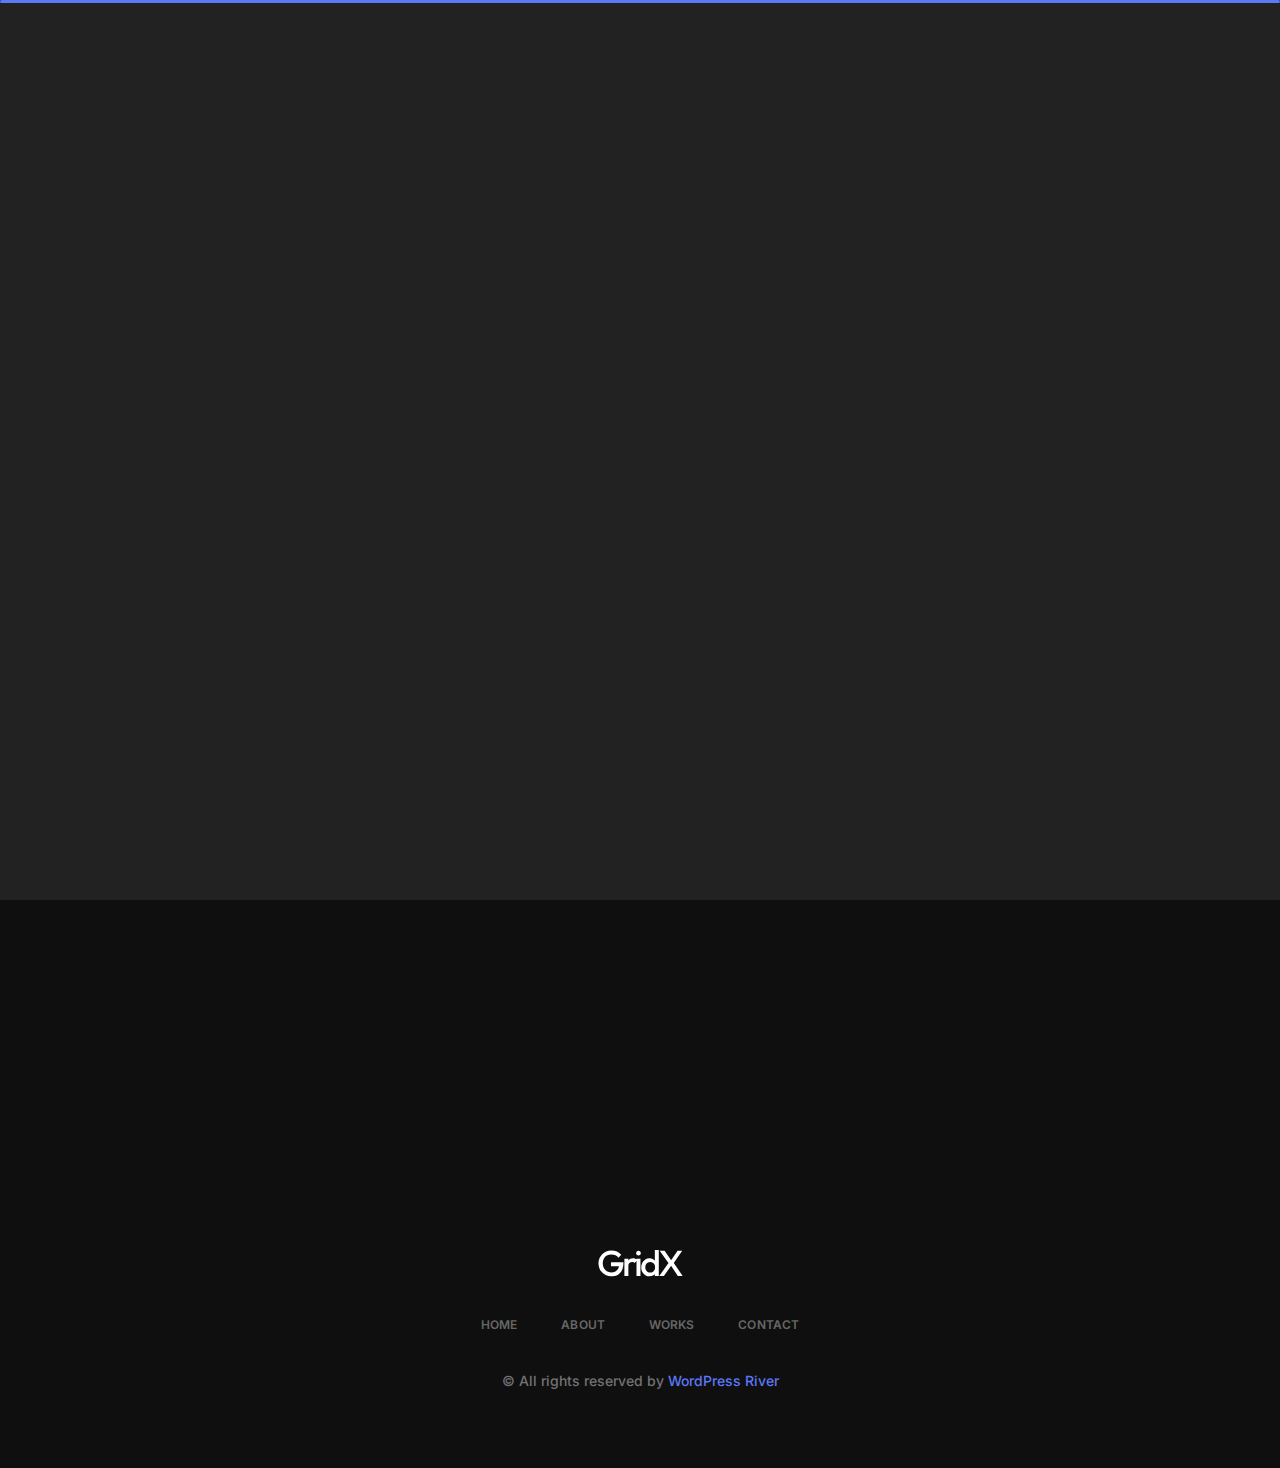
<file: wpriverthemes.com/landing/gridx-html/about.html>
<!DOCTYPE html>
<html lang="en">

<!-- Mirrored from wpriverthemes.com/landing/gridx-html/about.html by HTTrack Website Copier/3.x [XR&CO'2014], Tue, 20 Feb 2024 11:10:11 GMT -->
<head>
    <meta charset="UTF-8">
    <meta http-equiv="X-UA-Compatible" content="IE=edge">
    <meta name="viewport" content="width=device-width, initial-scale=1.0">
    <title>Gridx - Personal Portfolio HTML Template</title>

    <!-- Fonts -->
    <link rel="preconnect" href="https://fonts.googleapis.com/">
    <link rel="preconnect" href="https://fonts.gstatic.com/" crossorigin>
    <link href="https://fonts.googleapis.com/css2?family=Inter:wght@100;200;300;400;500;600;700;800&amp;display=swap" rel="stylesheet">

    <link rel="stylesheet" href="../../../cdn.jsdelivr.net/gh/iconoir-icons/iconoir%40main/css/iconoir.css">

    <link rel="stylesheet" href="assets/css/bootstrap.min.css">
    <link rel="stylesheet" href="assets/css/aos.css">

    <link rel="stylesheet" href="assets/css/style.css">
</head>
<body>

    <main class="main-aboutpage">

        <!-- Header -->
        <header class="header-area">
            <div class="container">
                <div class="gx-row d-flex align-items-center justify-content-between">
                    <a href="index.html" class="logo">
                        <img src="assets/images/logo.svg" alt="Logo">
                    </a>

                    <nav class="navbar">
                        <ul class="menu">
                            <li><a href="index.html">Home</a></li>
                            <li class="active"><a href="about.html">About</a></li>
                            <li><a href="works.html">Works</a></li>
                            <li><a href="contact.html">Contact</a></li>
                        </ul>
                        <a href="contact.html" class="theme-btn">Let's talk</a>
                    </nav>

                    <a href="contact.html" class="theme-btn">Let's talk</a>

                    <div class="show-menu">
                        <span></span>
                        <span></span>
                        <span></span>
                    </div>
                </div>
            </div>
        </header>

        <!-- About -->
        <section class="about-area">
            <div class="container">
                <div class="d-flex about-me-wrap align-items-start gap-24">
                    <div data-aos="zoom-in">
                        <div class="about-image-box shadow-box">
                            <img src="assets/images/bg1.png" alt="BG" class="bg-img">
                            <div class="image-inner">
                                <img src="assets/images/me2.png" alt="About Me">
                            </div>
                        </div>
                    </div>

                    <div class="about-details" data-aos="zoom-in">
                        <h1 class="section-heading" data-aos="fade-up"><img src="assets/images/star-2.png" alt="Star"> Self-summary <img src="assets/images/star-2.png" alt="Star"></h1>
                        <div class="about-details-inner shadow-box">
                            <img src="assets/images/icon2.png" alt="Star">
                            <h1>David Henderson</h1>
                            <p>I am a San francisco-based product designer with a focus on web design, illustration, a visual development. I have a diverse range of experience having worked across various fields and industries.</p>
                        </div>

                    </div>
                </div>

                <div class="row mt-24">
                    <div class="col-md-6" data-aos="zoom-in">
                        <div class="about-edc-exp about-experience shadow-box">
                            <img src="assets/images/bg1.png" alt="BG" class="bg-img">
                            <h3>EXPERIENCE</h3>

                            <ul>
                                <li>
                                    <p class="date">2007 - 2017</p>
                                    <h2>Framer Designer & Developer</h2>
                                    <p class="type">Bluebase Designs</p>
                                </li>
                                <li>
                                    <p class="date">2017 - 2023</p>
                                    <h2>Front-End Developer</h2>
                                    <p class="type">Larsen & Toubro</p>
                                </li>
                            </ul>
                        </div>
                    </div>
                    <div class="col-md-6" data-aos="zoom-in">
                        <div class="about-edc-exp about-education shadow-box">
                            <img src="assets/images/bg1.png" alt="BG" class="bg-img">
                            <h3>EDUCATION</h3>

                            <ul>
                                <li>
                                    <p class="date">2004 - 2007</p>
                                    <h2>Bachelor Degree in Psychology</h2>
                                    <p class="type">University of California</p>
                                </li>
                                <li>
                                    <p class="date">2007 - 2009</p>
                                    <h2>Master Degree in Designing</h2>
                                    <p class="type">University of Texas</p>
                                </li>
                            </ul>
                        </div>
                    </div>
                </div>

                <div class="row mt-24">
                    <div class="col-md-12">
                        <div class="d-flex profile-contact-credentials-wrap gap-24">

                            <div data-aos="zoom-in">
                                <div class="about-profile-box info-box shadow-box h-full">
                                    <img src="assets/images/bg1.png" alt="BG" class="bg-img">
                                    <div class="inner-profile-icons shadow-box">
                                        <a href="#">
                                            <i class="iconoir-dribbble"></i>
                                        </a>
                                        <a href="#">
                                            <i class="iconoir-twitter"></i>
                                        </a>
                                    </div>
                                    <div class="d-flex align-items-center justify-content-between">
                                        <div class="infos">
                                            <h4>Stay with me</h4>
                                            <h1>Profiles</h1>
                                        </div>
    
                                        <a href="contact.html" class="about-btn">
                                            <img src="assets/images/icon.svg" alt="Button">
                                        </a>
    
                                    </div>
                                </div>
                            </div>

                            <div data-aos="zoom-in" class="flex-1">
                                <div class="about-contact-box info-box shadow-box">
                                    <a class="overlay-link" href="contact.html"></a>
                                    <img src="assets/images/bg1.png" alt="BG" class="bg-img">
                                    <img src="assets/images/icon2.png" alt="Icon" class="star-icon">
                                    <h1>Let's <br>work <span>together.</span></h1>
                                    <a href="contact.html" class="about-btn">
                                        <img src="assets/images/icon.svg" alt="Button">
                                    </a>
                                </div>
                            </div>

                            <div data-aos="zoom-in" class="h-full">
                                <div class="about-crenditials-box info-box shadow-box">
                                    <a class="overlay-link" href="credentials.html"></a>
                                    <img src="assets/images/bg1.png" alt="BG" class="bg-img">
                                    <img src="assets/images/sign.png" alt="Sign">
                                    <div class="d-flex align-items-center justify-content-between">
                                        <div class="infos">
                                            <h4>more about me</h4>
                                            <h1>Credentials</h1>
                                        </div>
    
                                        <a href="credentials.html" class="about-btn">
                                            <img src="assets/images/icon.svg" alt="Button">
                                        </a>
    
                                    </div>
                                </div>
                            </div>

                        </div>
                    </div>
                </div>
            </div>
        </section>


        <!-- Footer -->
        <footer class="footer-area">
            <div class="container">
                <div class="footer-content text-center">
                    <a href="index.html" class="logo">
                        <img src="assets/images/logo.svg" alt="Logo">
                    </a>
                    <ul class="footer-menu">
                        <li><a href="index.html">Home</a></li>
                        <li><a href="about.html">About</a></li>
                        <li><a href="works.html">Works</a></li>
                        <li><a href="contact.html">Contact</a></li>
                    </ul>
                    <p class="copyright">
                        &copy; All rights reserved by <span>WordPress River</span>
                    </p>
                </div>
            </div>
        </footer>

    </main>
    

    <script src="assets/js/jquery-3.6.4.js"></script>
    <script src="assets/js/bootstrap.bundle.min.js"></script>
    <script src="assets/js/aos.js"></script>
    <script src="assets/js/main.js"></script>
</body>

<!-- Mirrored from wpriverthemes.com/landing/gridx-html/about.html by HTTrack Website Copier/3.x [XR&CO'2014], Tue, 20 Feb 2024 11:10:14 GMT -->
</html>
</file>
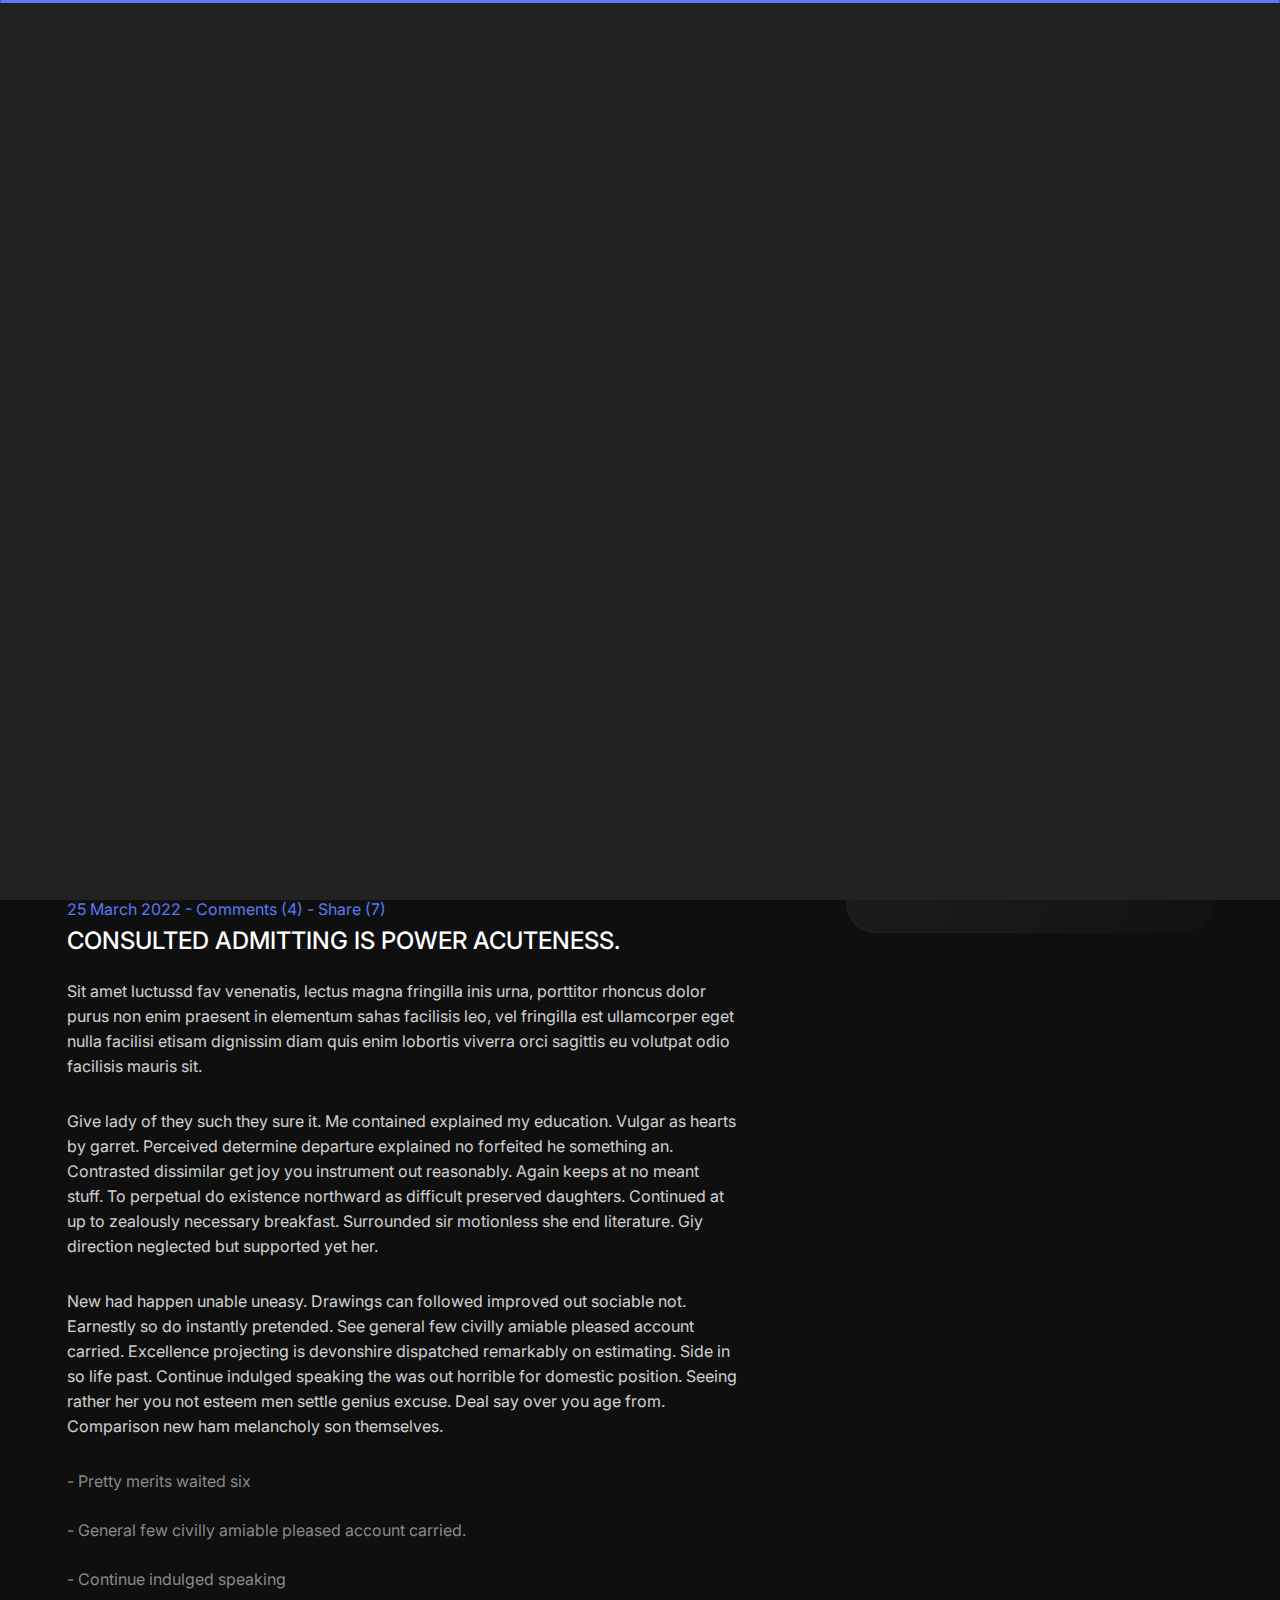
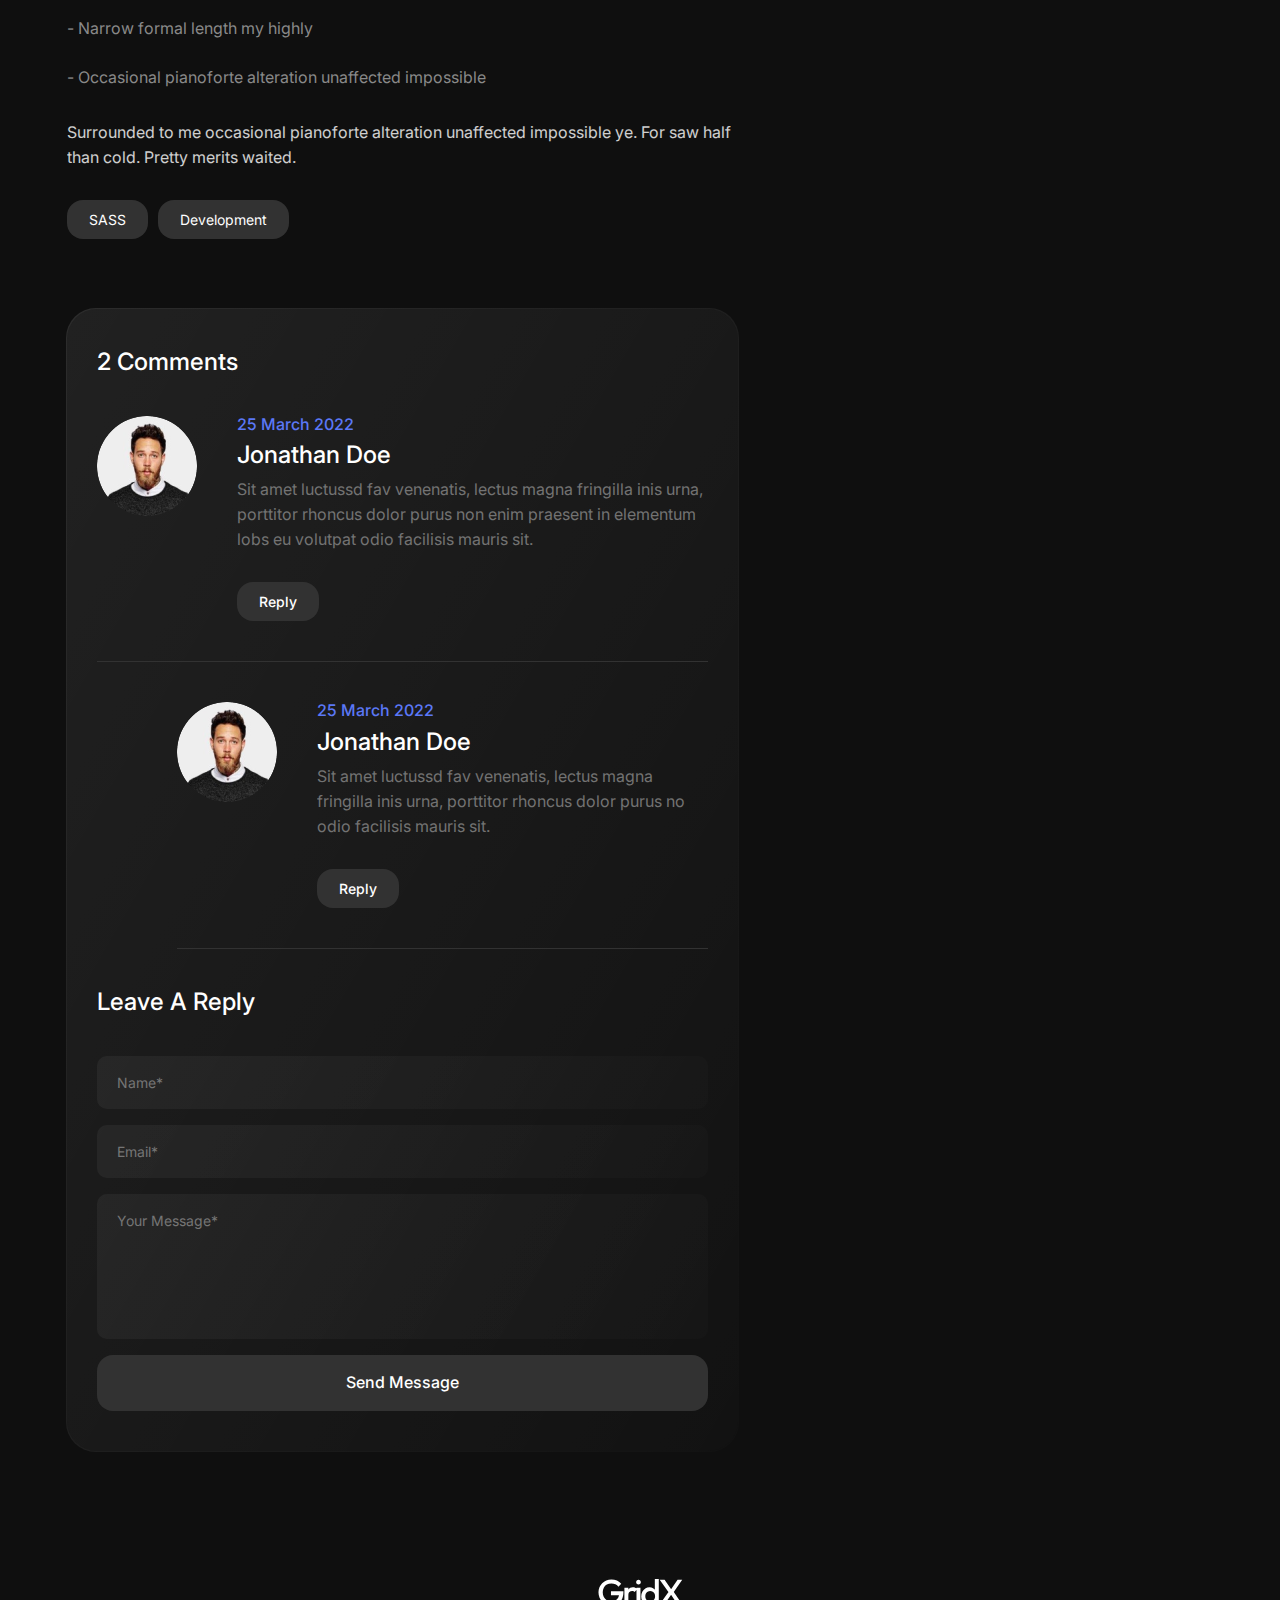
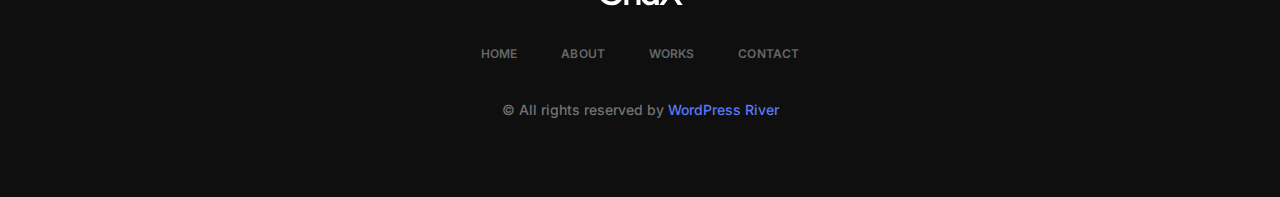
<file: wpriverthemes.com/landing/gridx-html/blog-details.html>
<!DOCTYPE html>
<html lang="en">

<!-- Mirrored from wpriverthemes.com/landing/gridx-html/blog-details.html by HTTrack Website Copier/3.x [XR&CO'2014], Tue, 20 Feb 2024 11:10:19 GMT -->
<head>
    <meta charset="UTF-8">
    <meta http-equiv="X-UA-Compatible" content="IE=edge">
    <meta name="viewport" content="width=device-width, initial-scale=1.0">
    <title>Gridx - Personal Portfolio HTML Template</title>

    <!-- Fonts -->
    <link rel="preconnect" href="https://fonts.googleapis.com/">
    <link rel="preconnect" href="https://fonts.gstatic.com/" crossorigin>
    <link href="https://fonts.googleapis.com/css2?family=Inter:wght@100;200;300;400;500;600;700;800&amp;display=swap" rel="stylesheet">

    <link rel="stylesheet" href="../../../cdn.jsdelivr.net/gh/iconoir-icons/iconoir%40main/css/iconoir.css">

    <link rel="stylesheet" href="assets/css/bootstrap.min.css">
    <link rel="stylesheet" href="assets/css/aos.css">

    <link rel="stylesheet" href="assets/css/style.css">
</head>
<body>

    <main class="main-workdetails-page">

        <!-- Header -->
        <header class="header-area">
            <div class="container">
                <div class="gx-row d-flex align-items-center justify-content-between">
                    <a href="index.html" class="logo">
                        <img src="assets/images/logo.svg" alt="Logo">
                    </a>

                    <nav class="navbar">
                        <ul class="menu">
                            <li><a href="index.html">Home</a></li>
                            <li><a href="about.html">About</a></li>
                            <li><a href="works.html">Works</a></li>
                            <li><a href="contact.html">Contact</a></li>
                        </ul>
                        <a href="contact.html" class="theme-btn">Let's talk</a>
                    </nav>

                    <a href="contact.html" class="theme-btn">Let's talk</a>

                    <div class="show-menu">
                        <span></span>
                        <span></span>
                        <span></span>
                    </div>
                </div>
            </div>
        </header>

        <!-- Breadcrumb -->
        <section class="breadcrumb-area">
            <div class="container">
                <div class="breadcrumb-content" data-aos="fade-up">
                    <p>HOME - BLOG DETAILS</p>
                    <h1 class="section-heading"><img src="assets/images/star-2.png" alt="Star"> Blog Details <img src="assets/images/star-2.png" alt="Star"></h1>
                </div>
            </div>
        </section>


        <!-- Blog Details -->
        <section class="blog-details-area">
            <div class="container">
                <div class="row">
                    <div class="col-md-8">
                        <div class="blog-details-content">
                            <div class="img-box">
                                <img src="assets/images/blog1.jpg" alt="Blog">
                            </div>
                            <span class="meta">25 March 2022 - Comments (4) - Share (7)</span>
                            <h1>Consulted admitting is power acuteness.</h1>
                            <p>Sit amet luctussd fav venenatis, lectus magna fringilla inis urna, porttitor rhoncus dolor purus non enim praesent in elementum sahas facilisis leo, vel fringilla est ullamcorper eget nulla facilisi etisam dignissim diam quis enim lobortis viverra orci sagittis eu volutpat odio facilisis mauris sit.</p>
                            <p>Give lady of they such they sure it. Me contained explained my education. Vulgar as hearts by garret. Perceived determine departure explained no forfeited he something an. Contrasted dissimilar get joy you instrument out reasonably. Again keeps at no meant stuff. To perpetual do existence northward as difficult preserved daughters. Continued at up to zealously necessary breakfast. Surrounded sir motionless she end literature. Giy direction neglected but supported yet her.</p>
                            <p>New had happen unable uneasy. Drawings can followed improved out sociable not. Earnestly so do instantly pretended. See general few civilly amiable pleased account carried. Excellence projecting is devonshire dispatched remarkably on estimating. Side in so life past. Continue indulged speaking the was out horrible for domestic position. Seeing rather her you not esteem men settle genius excuse. Deal say over you age from. Comparison new ham melancholy son themselves.</p>

                            <ul class="list">
                                <li>- Pretty merits waited six</li>
                                <li>- General few civilly amiable pleased account carried.</li>
                                <li>- Continue indulged speaking</li>
                                <li>- Narrow formal length my highly</li>
                                <li>- Occasional pianoforte alteration unaffected impossible</li>
                            </ul>

                            <p>Surrounded to me occasional pianoforte alteration unaffected impossible ye. For saw half than cold. Pretty merits waited.</p>

                            <div class="tags">
                                <a href="#" class="theme-btn">SASS</a>
                                <a href="#" class="theme-btn">Development</a>
                            </div>

                            <div class="comments-and-form-wrap">
                                <div class="comments-and-form-wrap-inner shadow-box">
                                    <h2>2 Comments</h2>

                                    <div class="comments">

                                        <div class="comment-list">
                                            <div class="comment-avatar">
                                                <img src="assets/images/comment.png" alt="Avatar">
                                            </div>
                                            <div class="comment-body">
                                                <span class="date">25 March 2022</span>
                                                <h3>Jonathan Doe</h3>
                                                <p>Sit amet luctussd fav venenatis, lectus magna fringilla inis urna, porttitor rhoncus dolor purus non enim praesent in elementum lobs eu volutpat odio facilisis mauris sit.</p>
                                                <a href="#" class="reply-btn theme-btn">Reply</a>
                                            </div>
                                        </div>

                                        <div class="children">
                                            <div class="comment-list">
                                                <div class="comment-avatar">
                                                    <img src="assets/images/comment.png" alt="Avatar">
                                                </div>
                                                <div class="comment-body">
                                                    <span class="date">25 March 2022</span>
                                                    <h3>Jonathan Doe</h3>
                                                    <p>Sit amet luctussd fav venenatis, lectus magna fringilla inis urna, porttitor rhoncus dolor purus no odio facilisis mauris sit.</p>
                                                    <a href="#" class="reply-btn theme-btn">Reply</a>
                                                </div>
                                            </div>
                                        </div>

                                    </div>

                                    <div class="comment-form">
                                        <h2>Leave A Reply</h2>

                                        <form>
                                            <div class="input-group">
                                                <input type="text" name="name" placeholder="Name*">
                                            </div>
                                            <div class="input-group">
                                                <input type="text" name="email" placeholder="Email*">
                                            </div>
                                            <div class="input-group">
                                                <textarea name="message" placeholder="Your Message*"></textarea>
                                            </div>
                                            <div class="input-group">
                                                <button class="theme-btn" type="submit">Send Message</button>
                                            </div>
                                        </form>
                                    </div>
                                </div>
                            </div>

                        </div>
                    </div>
                    <div class="col-md-4">
                        <div class="blog-sidebar">
                            <div class="blog-sidebar-inner">

                                <div class="blog-sidebar-widget search-widget">
                                    <div class="blog-sidebar-widget-inner" data-aos="zoom-in">
                                        <form class="shadow-box">
                                            <input type="text" placeholder="Search Here...">
                                            <button class="theme-btn">Search</button>
                                        </form>
                                    </div>
                                </div>

                                <div class="blog-sidebar-widget recent-post-widget" data-aos="zoom-in">
                                    <div class="blog-sidebar-widget-inner shadow-box">
                                        <h3>Recent Posts</h3>

                                        <ul>
                                            <li><a href="blog-details.html">Consulted admitting is power acuteness.</a></li>
                                            <li><a href="blog-details.html">Unsatiable entreaties may collecting Power.</a></li>
                                            <li><a href="blog-details.html">Discovery incommode earnestly no he commanded</a></li>
                                            <li><a href="blog-details.html">Unsatiable entreaties may collecting Power.</a></li>
                                        </ul>

                                    </div>
                                </div>

                                <div class="blog-sidebar-widget categories-widget" data-aos="zoom-in">
                                    <div class="blog-sidebar-widget-inner shadow-box">
                                        <h3>Categories</h3>

                                        <ul>
                                            <li><a href="blog-details.html">-Analysis</a></li>
                                            <li><a href="blog-details.html">-Firewall</a></li>
                                            <li><a href="blog-details.html">-IT Solutions</a></li>
                                            <li><a href="blog-details.html">-Security</a></li>
                                            <li><a href="blog-details.html">-Technology</a></li>
                                        </ul>

                                    </div>
                                </div>

                                <div class="blog-sidebar-widget tags-widget" data-aos="zoom-in">
                                    <div class="blog-sidebar-widget-inner shadow-box">
                                        <h3>Tags</h3>

                                        <ul>
                                            <li><a class="theme-btn" href="blog-details.html">SAAS</a></li>
                                            <li><a class="theme-btn" href="blog-details.html">Development</a></li>
                                            <li><a class="theme-btn" href="blog-details.html">UI/UX</a></li>
                                            <li><a class="theme-btn" href="blog-details.html">Web</a></li>
                                            <li><a class="theme-btn" href="blog-details.html">Figma</a></li>
                                            <li><a class="theme-btn" href="blog-details.html">Java</a></li>
                                            <li><a class="theme-btn" href="blog-details.html">WordPress</a></li>
                                        </ul>

                                    </div>
                                </div>

                            </div>
                        </div>
                    </div>
                </div>
            </div>
        </section>



        <!-- Footer -->
        <footer class="footer-area">
            <div class="container">
                <div class="footer-content text-center">
                    <a href="index.html" class="logo">
                        <img src="assets/images/logo.svg" alt="Logo">
                    </a>
                    <ul class="footer-menu">
                        <li><a href="index.html">Home</a></li>
                        <li><a href="about.html">About</a></li>
                        <li><a href="works.html">Works</a></li>
                        <li><a href="contact.html">Contact</a></li>
                    </ul>
                    <p class="copyright">
                        &copy; All rights reserved by <span>WordPress River</span>
                    </p>
                </div>
            </div>
        </footer>

    </main>
    

    <script src="assets/js/jquery-3.6.4.js"></script>
    <script src="assets/js/bootstrap.bundle.min.js"></script>
    <script src="assets/js/aos.js"></script>
    <script src="assets/js/main.js"></script>
</body>

<!-- Mirrored from wpriverthemes.com/landing/gridx-html/blog-details.html by HTTrack Website Copier/3.x [XR&CO'2014], Tue, 20 Feb 2024 11:10:19 GMT -->
</html>
</file>
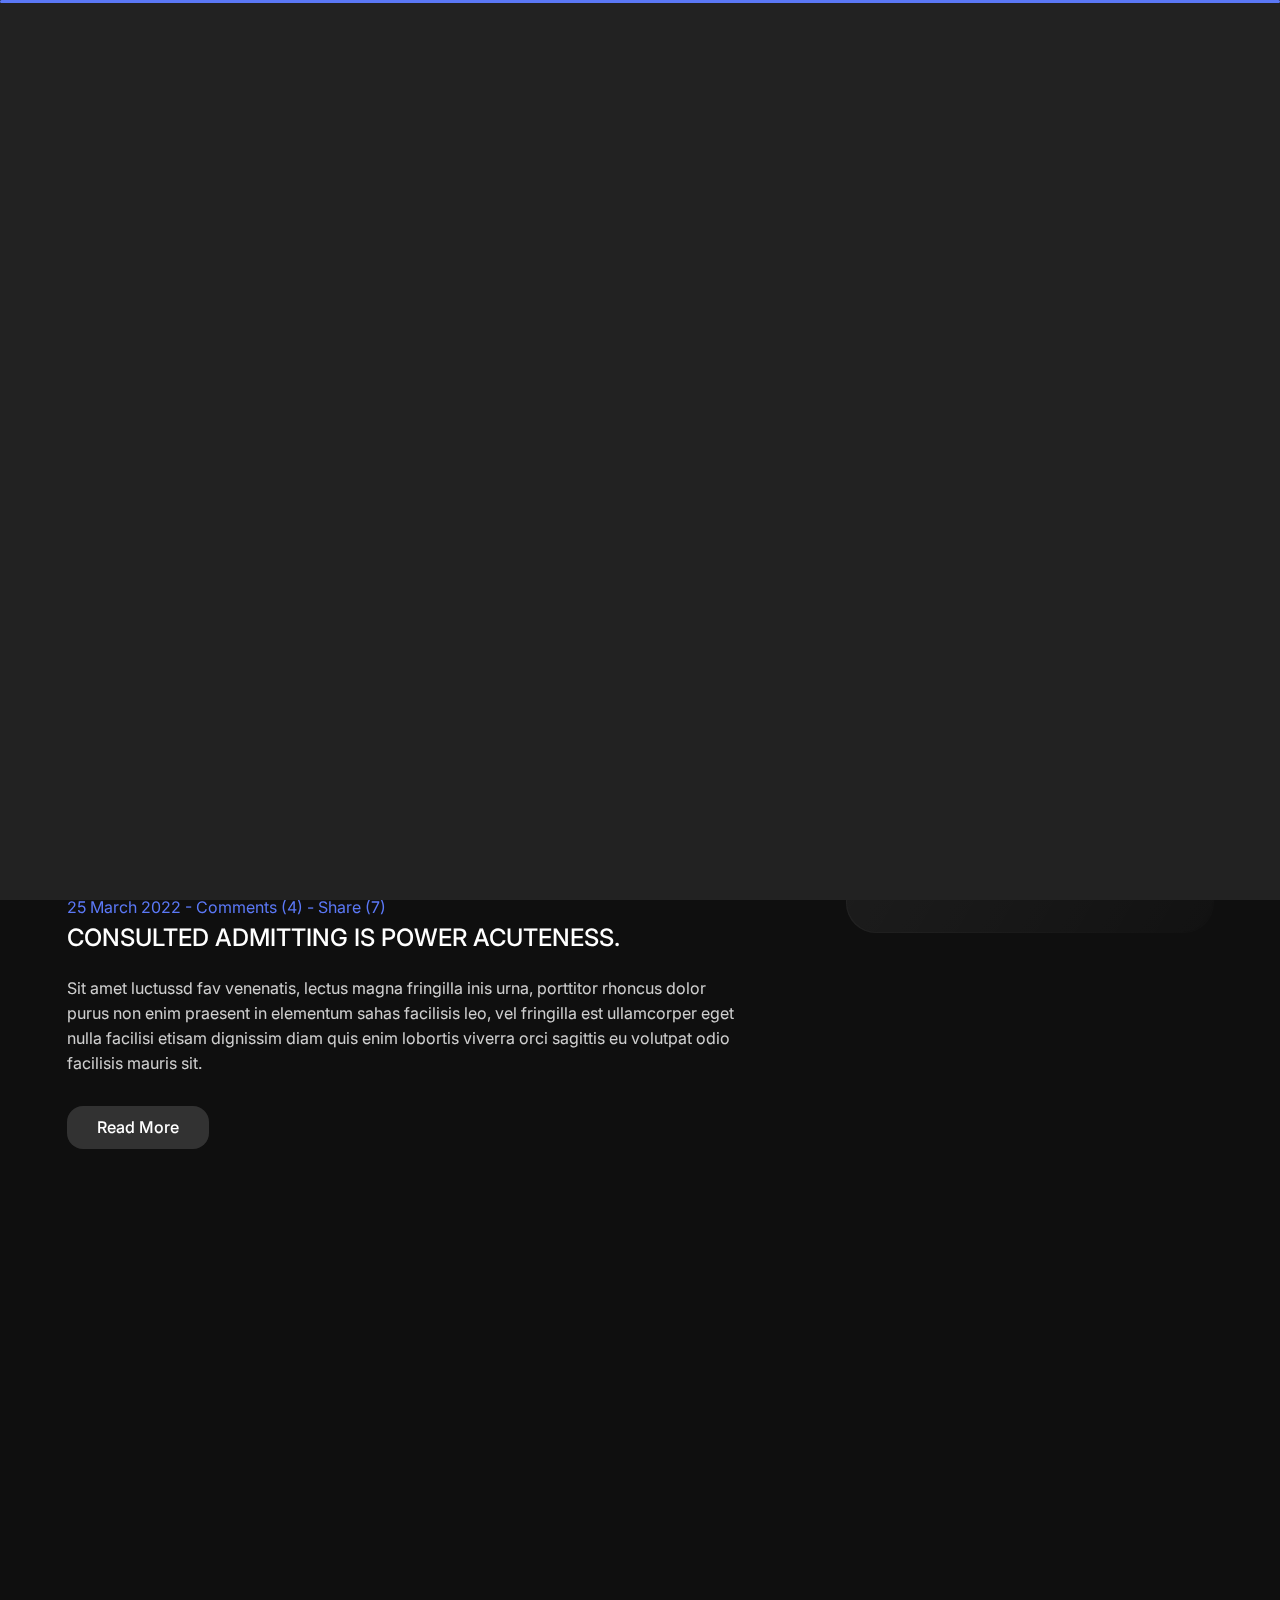
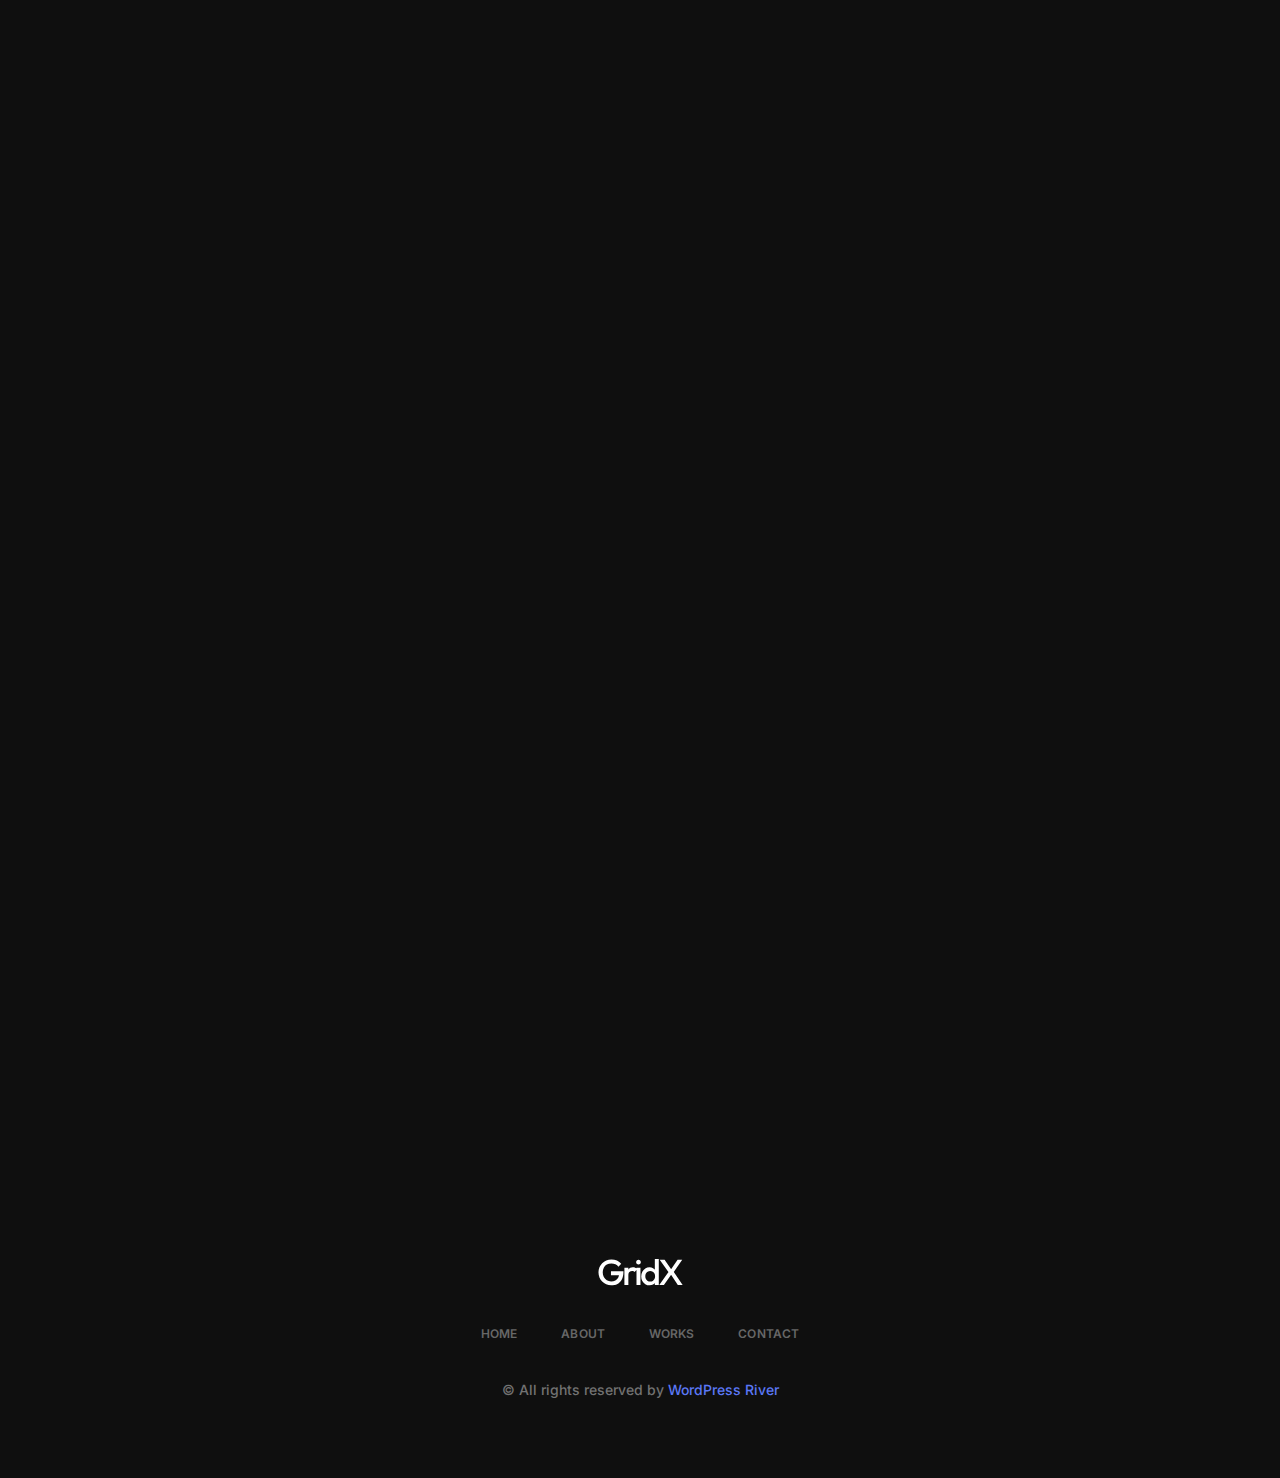
<file: wpriverthemes.com/landing/gridx-html/blog.html>
<!DOCTYPE html>
<html lang="en">

<!-- Mirrored from wpriverthemes.com/landing/gridx-html/blog.html by HTTrack Website Copier/3.x [XR&CO'2014], Tue, 20 Feb 2024 11:10:16 GMT -->
<head>
    <meta charset="UTF-8">
    <meta http-equiv="X-UA-Compatible" content="IE=edge">
    <meta name="viewport" content="width=device-width, initial-scale=1.0">
    <title>Gridx - Personal Portfolio HTML Template</title>

    <!-- Fonts -->
    <link rel="preconnect" href="https://fonts.googleapis.com/">
    <link rel="preconnect" href="https://fonts.gstatic.com/" crossorigin>
    <link href="https://fonts.googleapis.com/css2?family=Inter:wght@100;200;300;400;500;600;700;800&amp;display=swap" rel="stylesheet">

    <link rel="stylesheet" href="../../../cdn.jsdelivr.net/gh/iconoir-icons/iconoir%40main/css/iconoir.css">

    <link rel="stylesheet" href="assets/css/bootstrap.min.css">
    <link rel="stylesheet" href="assets/css/aos.css">

    <link rel="stylesheet" href="assets/css/style.css">
</head>
<body>

    <main class="main-workdetails-page">

        <!-- Header -->
        <header class="header-area">
            <div class="container">
                <div class="gx-row d-flex align-items-center justify-content-between">
                    <a href="index.html" class="logo">
                        <img src="assets/images/logo.svg" alt="Logo">
                    </a>

                    <nav class="navbar">
                        <ul class="menu">
                            <li><a href="index.html">Home</a></li>
                            <li><a href="about.html">About</a></li>
                            <li><a href="works.html">Works</a></li>
                            <li><a href="contact.html">Contact</a></li>
                        </ul>
                        <a href="contact.html" class="theme-btn">Let's talk</a>
                    </nav>

                    <a href="contact.html" class="theme-btn">Let's talk</a>

                    <div class="show-menu">
                        <span></span>
                        <span></span>
                        <span></span>
                    </div>
                </div>
            </div>
        </header>

        <!-- Breadcrumb -->
        <section class="breadcrumb-area">
            <div class="container">
                <div class="breadcrumb-content" data-aos="fade-up">
                    <p>HOME - BLOG</p>
                    <h1 class="section-heading"><img src="assets/images/star-2.png" alt="Star"> Blog with rightsidebar <img src="assets/images/star-2.png" alt="Star"></h1>
                </div>
            </div>
        </section>


        <!-- Blog Items -->
        <section class="blog-area">
            <div class="container">
                <div class="row">
                    <div class="col-md-8">
                        <div class="blog-items">
                            <div class="blog-item" data-aos="zoom-in">
                                <div class="img-box">
                                    <img src="assets/images/blog1.jpg" alt="Blog">
                                </div>
                                <div class="content">
                                    <span class="meta">25 March 2022 - Comments (4) - Share (7)</span>
                                    <h1><a href="blog-details.html">Consulted admitting is power acuteness.</a></h1>
                                    <p>Sit amet luctussd fav venenatis, lectus magna fringilla inis urna, porttitor rhoncus dolor purus non enim praesent in elementum sahas facilisis leo, vel fringilla est ullamcorper eget nulla facilisi etisam dignissim diam quis enim lobortis viverra orci sagittis eu volutpat odio facilisis mauris sit.</p>
                                    <a href="blog-details.html" class="theme-btn">Read More</a>
                                </div>
                            </div>

                            <div class="blog-item" data-aos="zoom-in">
                                <div class="img-box">
                                    <img src="assets/images/blog2.jpg" alt="Blog">
                                </div>
                                <div class="content">
                                    <span class="meta">25 March 2022 - Comments (4) - Share (7)</span>
                                    <h1><a href="blog-details.html">Unsatiable entreaties may collecting Power.</a></h1>
                                    <p>Sit amet luctussd fav venenatis, lectus magna fringilla inis urna, porttitor rhoncus dolor purus non enim praesent in elementum sahas facilisis leo, vel fringilla est ullamcorper eget nulla facilisi etisam dignissim diam quis enim lobortis viverra orci sagittis eu volutpat odio facilisis mauris sit.</p>
                                    <a href="blog-details.html" class="theme-btn">Read More</a>
                                </div>
                            </div>
                            
                            <div class="blog-item" data-aos="zoom-in">
                                <div class="img-box">
                                    <img src="assets/images/blog1.jpg" alt="Blog">
                                </div>
                                <div class="content">
                                    <span class="meta">25 March 2022 - Comments (4) - Share (7)</span>
                                    <h1><a href="blog-details.html">Discovery incommode earnestly he commanded</a></h1>
                                    <p>Sit amet luctussd fav venenatis, lectus magna fringilla inis urna, porttitor rhoncus dolor purus non enim praesent in elementum sahas facilisis leo, vel fringilla est ullamcorper eget nulla facilisi etisam dignissim diam quis enim lobortis viverra orci sagittis eu volutpat odio facilisis mauris sit.</p>
                                    <a href="blog-details.html" class="theme-btn">Read More</a>
                                </div>
                            </div>
                            
                        </div>
                    </div>
                    <div class="col-md-4">
                        <div class="blog-sidebar">
                            <div class="blog-sidebar-inner">

                                <div class="blog-sidebar-widget search-widget">
                                    <div class="blog-sidebar-widget-inner" data-aos="zoom-in">
                                        <form class="shadow-box">
                                            <input type="text" placeholder="Search Here...">
                                            <button class="theme-btn">Search</button>
                                        </form>
                                    </div>
                                </div>

                                <div class="blog-sidebar-widget recent-post-widget" data-aos="zoom-in">
                                    <div class="blog-sidebar-widget-inner shadow-box">
                                        <h3>Recent Posts</h3>

                                        <ul>
                                            <li><a href="blog-details.html">Consulted admitting is power acuteness.</a></li>
                                            <li><a href="blog-details.html">Unsatiable entreaties may collecting Power.</a></li>
                                            <li><a href="blog-details.html">Discovery incommode earnestly no he commanded</a></li>
                                            <li><a href="blog-details.html">Unsatiable entreaties may collecting Power.</a></li>
                                        </ul>

                                    </div>
                                </div>

                                <div class="blog-sidebar-widget categories-widget" data-aos="zoom-in">
                                    <div class="blog-sidebar-widget-inner shadow-box">
                                        <h3>Categories</h3>

                                        <ul>
                                            <li><a href="blog-details.html">-Analysis</a></li>
                                            <li><a href="blog-details.html">-Firewall</a></li>
                                            <li><a href="blog-details.html">-IT Solutions</a></li>
                                            <li><a href="blog-details.html">-Security</a></li>
                                            <li><a href="blog-details.html">-Technology</a></li>
                                        </ul>

                                    </div>
                                </div>

                                <div class="blog-sidebar-widget tags-widget" data-aos="zoom-in">
                                    <div class="blog-sidebar-widget-inner shadow-box">
                                        <h3>Tags</h3>

                                        <ul>
                                            <li><a class="theme-btn" href="blog-details.html">SAAS</a></li>
                                            <li><a class="theme-btn" href="blog-details.html">Development</a></li>
                                            <li><a class="theme-btn" href="blog-details.html">UI/UX</a></li>
                                            <li><a class="theme-btn" href="blog-details.html">Web</a></li>
                                            <li><a class="theme-btn" href="blog-details.html">Figma</a></li>
                                            <li><a class="theme-btn" href="blog-details.html">Java</a></li>
                                            <li><a class="theme-btn" href="blog-details.html">WordPress</a></li>
                                        </ul>

                                    </div>
                                </div>

                            </div>
                        </div>
                    </div>
                </div>
            </div>
        </section>





        <!-- Footer -->
        <footer class="footer-area">
            <div class="container">
                <div class="footer-content text-center">
                    <a href="index.html" class="logo">
                        <img src="assets/images/logo.svg" alt="Logo">
                    </a>
                    <ul class="footer-menu">
                        <li><a href="index.html">Home</a></li>
                        <li><a href="about.html">About</a></li>
                        <li><a href="works.html">Works</a></li>
                        <li><a href="contact.html">Contact</a></li>
                    </ul>
                    <p class="copyright">
                        &copy; All rights reserved by <span>WordPress River</span>
                    </p>
                </div>
            </div>
        </footer>

    </main>
    

    <script src="assets/js/jquery-3.6.4.js"></script>
    <script src="assets/js/bootstrap.bundle.min.js"></script>
    <script src="assets/js/aos.js"></script>
    <script src="assets/js/main.js"></script>
</body>

<!-- Mirrored from wpriverthemes.com/landing/gridx-html/blog.html by HTTrack Website Copier/3.x [XR&CO'2014], Tue, 20 Feb 2024 11:10:17 GMT -->
</html>
</file>
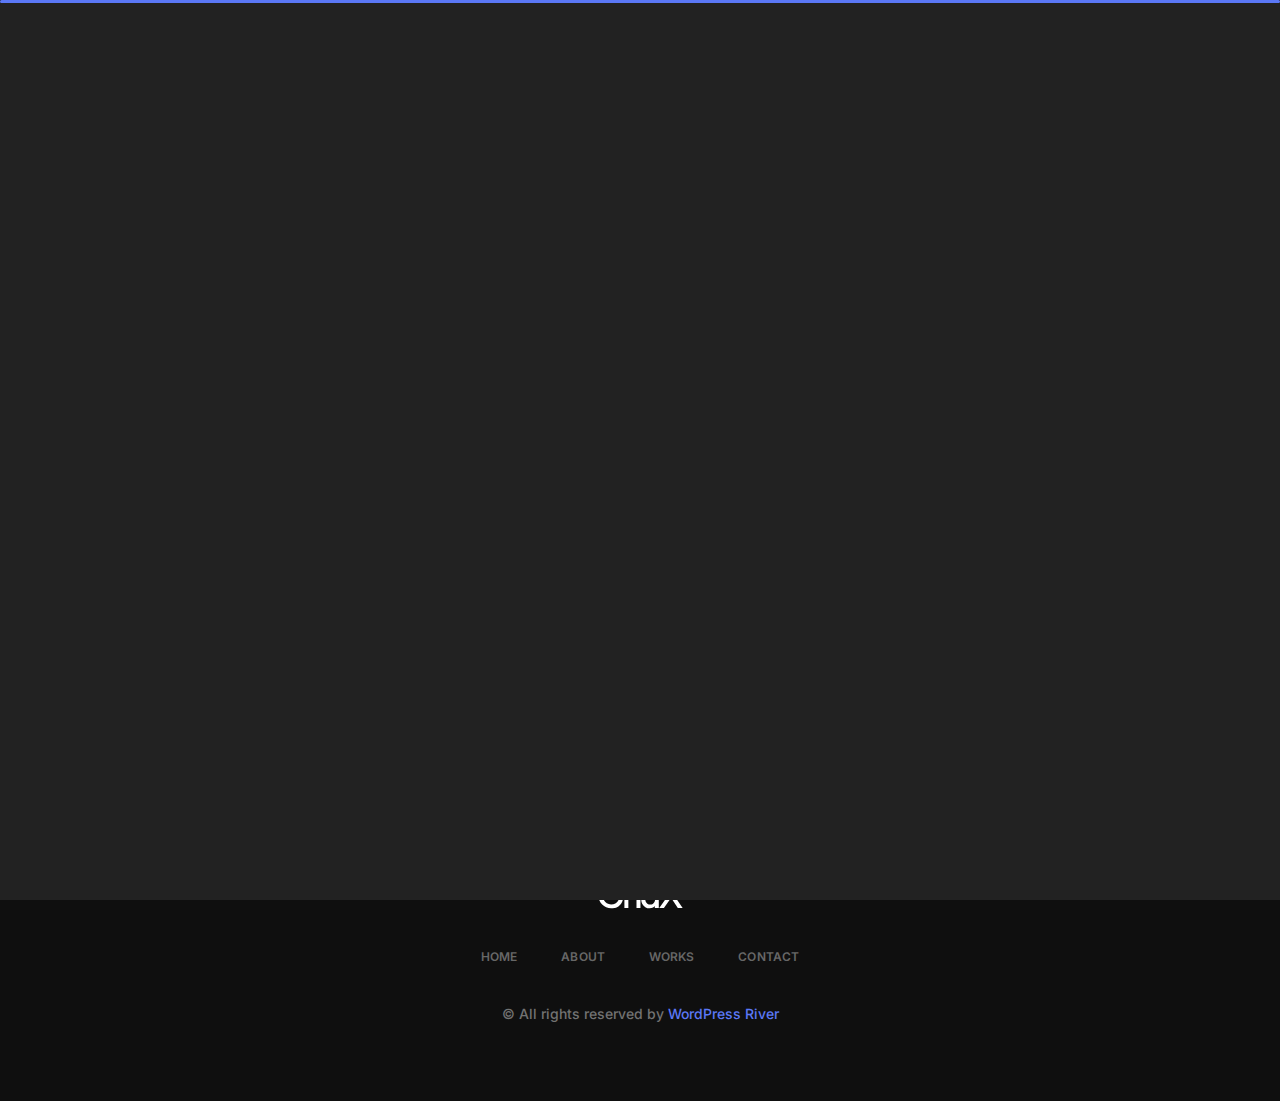
<file: wpriverthemes.com/landing/gridx-html/contact.html>
<!DOCTYPE html>
<html lang="en">

<!-- Mirrored from wpriverthemes.com/landing/gridx-html/contact.html by HTTrack Website Copier/3.x [XR&CO'2014], Tue, 20 Feb 2024 11:10:16 GMT -->
<head>
    <meta charset="UTF-8">
    <meta http-equiv="X-UA-Compatible" content="IE=edge">
    <meta name="viewport" content="width=device-width, initial-scale=1.0">
    <title>Gridx - Personal Portfolio HTML Template</title>

    <!-- Fonts -->
    <link rel="preconnect" href="https://fonts.googleapis.com/">
    <link rel="preconnect" href="https://fonts.gstatic.com/" crossorigin>
    <link href="https://fonts.googleapis.com/css2?family=Inter:wght@100;200;300;400;500;600;700;800&amp;display=swap" rel="stylesheet">

    <link rel="stylesheet" href="../../../cdn.jsdelivr.net/gh/iconoir-icons/iconoir%40main/css/iconoir.css">

    <link rel="stylesheet" href="assets/css/bootstrap.min.css">
    <link rel="stylesheet" href="assets/css/aos.css">

    <link rel="stylesheet" href="assets/css/style.css">
</head>
<body>

    <main class="main-aboutpage">

        <!-- Header -->
        <header class="header-area">
            <div class="container">
                <div class="gx-row d-flex align-items-center justify-content-between">
                    <a href="index.html" class="logo">
                        <img src="assets/images/logo.svg" alt="Logo">
                    </a>

                    <nav class="navbar">
                        <ul class="menu">
                            <li><a href="index.html">Home</a></li>
                            <li><a href="about.html">About</a></li>
                            <li><a href="works.html">Works</a></li>
                            <li class="active"><a href="contact.html">Contact</a></li>
                        </ul>
                        <a href="contact.html" class="theme-btn">Let's talk</a>
                    </nav>

                    <a href="contact.html" class="theme-btn">Let's talk</a>

                    <div class="show-menu">
                        <span></span>
                        <span></span>
                        <span></span>
                    </div>
                </div>
            </div>
        </header>

        <!-- Contact -->
        <section class="contact-area">
            <div class="container">
                <div class="gx-row d-flex justify-content-between gap-24">
                    <div class="contact-infos">
                        <h3 data-aos="fade-up">Contact Info</h3>
                        <ul class="contact-details">
                            <li class="d-flex align-items-center" data-aos="zoom-in">
                                <div class="icon-box shadow-box">
                                    <i class="iconoir-mail"></i>
                                </div>
                                <div class="right">
                                    <span>MAIL us</span>
                                    <h4>info@bluebase.com</h4>
                                    <h4>info@bluebase2.com</h4>
                                </div>
                            </li>

                            <li class="d-flex align-items-center" data-aos="zoom-in">
                                <div class="icon-box shadow-box">
                                    <i class="iconoir-phone"></i>
                                </div>
                                <div class="right">
                                    <span>Contact Us</span>
                                    <h4>+1 504-899-8221</h4>
                                    <h4>+1 504-749-5456</h4>
                                </div>
                            </li>

                            <li class="d-flex align-items-center" data-aos="zoom-in">
                                <div class="icon-box shadow-box">
                                    <i class="iconoir-pin-alt"></i>
                                </div>
                                <div class="right">
                                    <span>Location</span>
                                    <h4>22 Baker Street, Texas <br>United States <br>W1U 3BW</h4>
                                </div>
                            </li>
                        </ul>

                        <h3 data-aos="fade-up">Social Info</h3>
                        <ul class="social-links d-flex align-center" data-aos="zoom-in">
                            <li><a class="shadow-box" href="#"><i class="iconoir-dribbble"></i></a></li>
                            <li><a class="shadow-box" href="#"><i class="iconoir-twitter"></i></a></li>
                            <li><a class="shadow-box" href="#"><i class="iconoir-instagram"></i></a></li>
                        </ul>
                    </div>

                    <div data-aos="zoom-in" class="contact-form">
                        <div class="shadow-box">
                            <img src="assets/images/bg1.png" alt="BG" class="bg-img">
                            <img src="assets/images/icon3.png" alt="Icon">
                            <h1>Let’s work <span>together.</span></h1>
                            <form method="POST" action="https://wpriverthemes.com/landing/gridx-html/mailer.php">
                                <div class="alert alert-success messenger-box-contact__msg" style="display: none" role="alert">
                                    Your message was sent successfully.
                                </div>
                                <div class="input-group">
                                    <input type="text" name="full-name" id="full-name" placeholder="Name *">
                                </div>
                                <div class="input-group">
                                    <input type="email" name="email" id="email" placeholder="Email *">
                                </div>
                                <div class="input-group">
                                    <input type="text" name="subject" id="subject" placeholder="Your Subject *">
                                </div>
                                <div class="input-group">
                                    <textarea name="message" id="message" placeholder="Your Message *"></textarea>
                                </div>
                                <div class="input-group">
                                    <button class="theme-btn submit-btn" name="submit" type="submit">Send Message</button>
                                </div>
                            </form>
                        </div>
                    </div>
                    
                </div>
            </div>
        </section>


        <!-- Footer -->
        <footer class="footer-area">
            <div class="container">
                <div class="footer-content text-center">
                    <a href="index.html" class="logo">
                        <img src="assets/images/logo.svg" alt="Logo">
                    </a>
                    <ul class="footer-menu">
                        <li><a href="index.html">Home</a></li>
                        <li><a href="about.html">About</a></li>
                        <li><a href="works.html">Works</a></li>
                        <li><a href="contact.html">Contact</a></li>
                    </ul>
                    <p class="copyright">
                        &copy; All rights reserved by <span>WordPress River</span>
                    </p>
                </div>
            </div>
        </footer>

    </main>
    

    <script src="assets/js/jquery-3.6.4.js"></script>
    <script src="assets/js/bootstrap.bundle.min.js"></script>
    <script src="assets/js/aos.js"></script>
    <script src="assets/js/main.js"></script>
    <script src="assets/js/ajax-form.js"></script>
</body>

<!-- Mirrored from wpriverthemes.com/landing/gridx-html/contact.html by HTTrack Website Copier/3.x [XR&CO'2014], Tue, 20 Feb 2024 11:10:16 GMT -->
</html>
</file>
<file: assets/css/style.css>
/* 
    -- Table of Content --

    * # Preloader
    * # Margin
    * # InfoBox
    * # Breadcrumb
    * # Header
    * # About
    * # Project
    * # Project Details
    * # Credentials
    * # Service
    * # Blog
    * # Contact
    * # Footer
    * Responsive

*/
:root {
    --primary_color: #5B78F6;
    --dark: #323232;
}

*,
*::before,
*::after {
    margin: 0;
    padding: 0;
    box-sizing: border-box;
}

body {
    font-family: 'Inter', sans-serif;
    font-size: 14px;
    scroll-behavior: smooth;
    color: #9f9f9f;
    background: #0F0F0F;
    line-height: 19.2px;
}

img {
    max-width: 100%;
}

a {
    text-decoration: none;
}

.text-right {
    text-align: right;
}

.container {
    max-width: 1170px;
}

.gap-24 {
    gap: 24px;
}

.h-full {
    height: 100%;
}

/* # Preloader */
.preloader {
    position: fixed;
    top: 0;
    right: 0;
    bottom: 0;
    left: 0;
    background-color: #111;
    transform-origin: bottom;
    z-index: 111111
}

.preloader .black_wall {
    height: 100%;
    background-color: #222;
    transform-origin: top;
    animation: preloader_slide 0.5s ease-in-out 0s 1 normal both
}

.preloader .loader {
    width: 100%;
    height: 3px;
    position: absolute;
    border-radius: 2px;
    top: 0;
    right: 0;
    left: 0;
    margin: auto;
    background-color: var(--primary_color);
    transform-origin: left;
    animation: loader_running 3s ease-in-out 1s infinite normal both
}

.preloader.off {
    animation: preloader_slide 0.5s ease-in-out 0s 1 reverse both
}



/* # Margin */
.mt-24 {
    margin-top: 24px;
}

.mb-24 {
    margin-bottom: 24px;
}

ul,
ol {
    list-style: none;
    margin: 0;
    padding: 0;
}

.flex-1 {
    flex: 1;
}

.theme-btn {
    background: var(--dark);
    color: #fff;
    display: inline-block;
    transition: .3s;
    border-radius: 16px;
    font-size: 16px;
    font-weight: 500;
    padding: 12px 30px;
}

.theme-btn:hover {
    background: #fff;
    color: var(--dark);
}

.shadow-box {
    position: relative;
    border-radius: 30px;
    background: #0F0F0F;
}

.shadow-box::after {
    content: '';
    position: absolute;
    left: 0;
    top: 0;
    top: 0;
    right: 0;
    bottom: 0;
    left: 0;
    /* background: linear-gradient(to right, rgb(255 255 255 / 15%), rgb(255 255 255 / 1%)); */
    background: linear-gradient(120deg, rgb(255 255 255 / 12%), rgb(255 255 255 / 1%));
    content: '';
    z-index: -1;
    border-radius: 30px;
    margin: -1px;

}

.service-area .service-content-wrap .service-content-inner .service-item::before,
.shadow-box::before {
    content: '';
    position: absolute;
    left: 0;
    top: 0;
    width: 100%;
    height: 100%;
    z-index: 1;
    background: linear-gradient(120deg, rgba(255, 255, 255, 0.3), rgba(255, 255, 255, 0.05));
    border-radius: 30px;
    opacity: 0.25;
}

.shadow-box * {
    z-index: 2;
    position: relative;
}

.section-heading {
    color: #ffffff;
    font-size: 74px;
    font-weight: 600;
    text-transform: uppercase;
    letter-spacing: -01px;
    display: flex;
    align-items: center;
    gap: 5px;
    margin-top: 2px;
    justify-content: center;
}

.section-heading img {
    display: block;
}


/* # InfoBox */
.info-box {
    padding: 24px;
}

.credential-area .credential-sidebar .overlay-link,
.contact-area .contact-form .overlay-link,
.project-details-wrap .project-about-2 .overlay-link,
.project-details-wrap .project-infos-wrap .overlay-link,
.projects-area .project-item .overlay-link,
.about-area .about-edc-exp .overlay-link,
.about-area .about-image-box .overlay-link,
.about-area .about-me-box .overlay-link,
.info-box .overlay-link {
    left: 0;
    top: 0;
    border-radius: 30px;
    width: 100%;
    height: 100%;
    opacity: 0;
    position: absolute;
    z-index: 9;

}

.credential-area .credential-sidebar .bg-img,
.contact-area .contact-form .bg-img,
.project-details-wrap .project-about-2 .bg-img,
.project-details-wrap .project-infos-wrap .bg-img,
.projects-area .project-item .bg-img,
.about-area .about-edc-exp .bg-img,
.about-area .about-image-box .bg-img,
.about-area .about-me-box .bg-img,
.info-box .bg-img {
    opacity: 0.1;
    position: absolute;
    left: 0;
    top: 0;
    border-radius: 30px;
    width: 100%;
    height: 100%;
    object-fit: cover;
}

.info-box>img {
    display: block;
    margin: auto auto 16px auto;
}

.info-box .infos h4 {
    color: #BCBCBC;
    font-size: 12px;
    opacity: 0.5;
    margin-bottom: 6px;
    text-transform: uppercase;
    margin-top: 8px;
}

.info-box .infos h1 {
    font-size: 20px;
    color: #ffffff;
    font-weight: 500;
}

.info-box .about-btn {
    opacity: 0.2;
    transition: .3s;
    display: inline-block;
}

.info-box:hover .about-btn {
    opacity: 1;
}

.info-box .inner-profile-icons {
    display: flex;
    align-items: center;
    justify-content: center;
    gap: 20px;
    padding: 22px;
    margin-bottom: 16px;
}

.info-box .inner-profile-icons.shadow-box:before {
    opacity: 0.1;
}

.info-box .inner-profile-icons.shadow-box:after {
    opacity: 0.5;
}

.info-box .inner-profile-icons a {
    width: 82px;
    height: 82px;
    display: flex;
    align-items: center;
    justify-content: center;
    border-radius: 50%;
    position: relative;
    box-shadow: 0 4px 24px -1px rgba(0, 0, 0, 0.1);
    border: 1px solid rgba(255, 255, 255, 0.1);
    color: #fff;
    transition: .3s;
}

.info-box .inner-profile-icons a:hover {
    background: #ffffff;
    color: #0F0F0F;
}

.info-box .inner-profile-icons a:before {
    content: '';
    position: absolute;
    width: 100%;
    height: 100%;
    border-radius: 50%;
    z-index: -1;
    opacity: 0.1;
    background: linear-gradient(120deg, rgba(255, 255, 255, 0.5), rgba(255, 255, 255, 0.1));
    backdrop-filter: blur(40px);
}

.info-box .inner-profile-icons a i {
    font-size: 32px;
}

.info-box.about-services-box .icon-boxes {
    display: flex;
    align-items: center;
    justify-content: center;
    gap: 80px;
    margin-bottom: 56px;
    margin-top: 46px;
}

.info-box.about-services-box .icon-boxes i {
    font-size: 40px;
    color: #ffffff;
}

.info-box.about-client-box .clients .client-item {
    position: relative;
    border-radius: 30px;
    text-align: center;
    flex: 1;
    padding: 42px 30px 42px 30px;
}

.info-box.about-client-box .clients .client-item::before {
    content: '';
    position: absolute;
    left: 0;
    top: 0;
    width: 100%;
    height: 100%;
    z-index: -1;
    opacity: 0.1;
    background: linear-gradient(120deg, rgba(255, 255, 255, 0.3), rgba(255, 255, 255, 0.05));
    border-radius: 30px;
}

.info-box.about-client-box .clients .client-item h1 {
    color: #ffffff;
    font-size: 34px;
    margin-bottom: 17px;
    line-height: 1.2;
    letter-spacing: -1px;
}

.info-box.about-client-box .clients .client-item p {
    font-size: 12px;
    color: #BCBCBC;
    opacity: 0.5;
    margin: 0;
    text-transform: uppercase;
}

.info-box.about-contact-box {
    padding-bottom: 42px;
    padding-top: 83px;
}

.info-box.about-contact-box h1 {
    font-size: 44px;
    line-height: 52px;
    font-weight: 500;
    color: #fff;
    margin: 0;
}

.info-box.about-contact-box h1 span {
    color: var(--primary_color);
}

.info-box.about-contact-box .about-btn {
    position: absolute;
    display: block;
    right: 30px;
    bottom: 35px;
    opacity: 0.2;
    transition: .3s;
}

.info-box.about-contact-box:hover .about-btn {
    opacity: 1;
}

.info-box.about-contact-box .star-icon {
    position: absolute;
    left: 30px;
    top: 0;
    opacity: 0.5;
    margin: 0;
}

.info-box.about-profile-box,
.info-box.about-blog-box {
    display: flex;
    flex-direction: column;
    justify-content: space-between;
}



/* # Breadcrumb */
.breadcrumb-area {
    padding-top: 77px;
}

.breadcrumb-area .breadcrumb-content p {
    color: #BCBCBC;
    opacity: 0.7;
    margin-bottom: 24px;
}

.breadcrumb-area .breadcrumb-content .section-heading {
    font-size: 56px;
    position: relative;
    display: block;
    margin-bottom: 30px;
}

.breadcrumb-area .breadcrumb-content .section-heading img {
    display: initial;
}



/* # Header */
.header-area {
    margin-top: 10px;
}

.header-area .logo {
    display: inline-block;
    z-index: 16;
}

.header-area .logo img {
    display: block;
}

.header-area .navbar {
    margin: 0;
    padding: 0;
}

.header-area .navbar .theme-btn {
    display: none;
}

.header-area .navbar .menu {
    display: flex;
    align-items: center;
    gap: 49px;
    margin: 0;
    padding: 0;
}

.header-area .navbar .menu li a {
    font-size: 16px;
    color: #676767;
    transition: .3s;
    display: block;
    padding: 26px 0px;
}

.header-area .navbar .menu li.active a,
.header-area .navbar .menu li a:hover {
    color: #ffffff;
}

.header-area .show-menu {
    display: none;
    color: #fff;
    font-size: 25px;
    cursor: pointer;
    width: 25px;
    height: 18px;
    flex-direction: column;
    justify-content: space-between;
    z-index: 16;
}

.header-area .show-menu span {
    width: 100%;
    height: 1px;
    background: #fff;
    display: block;
    transition: .4s;
}

.header-area .show-menu.active span:first-child {
    transform: translate3d(0px, 6px, 0px) scale(1, 1) rotate(45deg) scale(1, 1);
}

.header-area .show-menu span:last-child {
    transform-origin: left;
}

.header-area .show-menu.active span:last-child {
    transform: translate3d(4px, -2px, 0px) scale(1, 1) rotate(-45deg) scale(1, 1);
}

.header-area .show-menu.active span:nth-child(2) {
    transform: scale(0);
}



/* # About */
.about-area {
    padding-top: 80px;
}

.about-area .about-me-box {
    position: relative;
    padding: 50px 46px;
    display: flex;
    align-items: flex-start;
    gap: 30px;
}

.about-area .about-me-box .img-box {
    width: 224px;
    height: 224px;
    position: relative;
    overflow: hidden;
    background: linear-gradient(90deg, #3C58E3 -15%, #C2EBFF 58%, #5AB5E2 97%);
    border-radius: 30px 0 30px 0;
    flex: none;
}

.about-area .about-me-box .img-box img {
    display: block;
    height: 100%;
    object-fit: cover;
    width: 100%;
}

.about-area .about-me-box .infos {
    padding-top: 30px;
    position: initial;
}

.about-area .about-me-box .infos h4 {
    color: #BCBCBC;
    opacity: 0.7;
    font-size: 14px;
    letter-spacing: 0.3px;
    margin-bottom: 3px;
}

.about-area .about-me-box .infos h1 {
    font-size: 36px;
    line-height: 40px;
    color: #fff;
    font-weight: 500;
    margin-bottom: 12px;
}

.about-area .about-me-box .infos p {
    letter-spacing: 0.3px;
    margin: 0;
}

.about-area .about-me-box .infos .about-btn {
    display: block;
    position: absolute;
    right: 30px;
    bottom: 30px;
    opacity: 0.2;
    transition: .3s;
}

.about-area .about-me-box:hover .infos .about-btn {
    opacity: 1;
}

.about-area .about-credentials-wrap .banner {
    padding: 17px 25px;
    margin-bottom: 24px;
}

.marquee {
    position: relative;
    width: 100%;
    max-width: 100%;
    height: 19px;
    overflow-x: hidden;
}

.marquee div {

    position: absolute;
    white-space: nowrap;
    will-change: transform;
    font-size: 12px;

    animation: marquee 8s linear infinite;
}

.about-area .about-credentials-wrap .banner .marquee b {
    color: #fff;
    font-weight: 400;
}

.about-area .about-credentials-wrap .banner .marquee img {
    display: inline-block;
    margin: 0 5px;
}

.about-area .about-credentials-wrap>.gx-row>* {
    flex: 1;
    width: 50%;
}

.about-area .about-image-box {
    width: 370px;
    flex: none;
    padding: 24px;
    border-radius: 30px;
}

.about-area .about-image-box .image-inner {
    background: linear-gradient(90deg, #3C58E3 -15%, #C2EBFF 58%, #5AB5E2 97%);
    border-radius: 30px;
}

.about-area .about-image-box img {
    display: block;
    border-radius: 30px;
}

.about-area .about-details {
    flex: 1;
}

.about-area .about-details .about-details-inner {
    padding: 115px 60px 30px 30px;
    position: relative;
}

.about-area .about-details .about-details-inner img {
    position: absolute;
    left: 30px;
    top: 0;
}

.about-area .about-details .about-details-inner h1 {
    color: #ffffff;
    font-size: 36px;
    font-weight: 500;
}

.about-area .about-details .about-details-inner p {
    color: #FFFFFF;
    opacity: 0.8;
    line-height: 25px;
    margin: 0;
    font-size: 16px;
}

.about-area .about-edc-exp {
    padding: 30px;
}

.about-area .about-edc-exp h3 {
    font-size: 16px;
    text-transform: uppercase;
    color: #fff;
    margin-bottom: 23px;
}

.about-area .about-edc-exp ul li+li {
    margin-top: 32px;
}

.about-area .about-edc-exp ul li .date {
    color: #BCBCBC;
    opacity: 0.6;
    font-size: 16px;
    font-weight: 500;
    margin-bottom: 12px;
}

.about-area .about-edc-exp ul li h2 {
    font-size: 18px;
    color: #fff;
    opacity: 0.9;
    margin-bottom: 7px;
}

.about-area .about-edc-exp ul li .type {
    color: #BCBCBC;
    font-size: 14px;
    opacity: 0.6;
    font-weight: 400;
    margin: 0;
}

.main-aboutpage .about-area .about-contact-box {
    padding-top: 102px;
}



/* # Project */
.projects-area {
    padding-top: 65px;
}

.projects-area .container>.section-heading {
    display: none;
}

.projects-area .section-heading {
    justify-content: center;
    margin-bottom: 15px;
}

.projects-area .project-item {
    margin-bottom: 24px;
    padding: 16px 16px 26px 16px;
}

.projects-area .project-item .project-img {
    border-radius: 30px;
    margin-bottom: 13px;
}

.projects-area .project-item .project-img img {
    display: block;
    border-radius: 30px;
}

.projects-area .project-item .project-info p {
    color: #BCBCBC;
    opacity: 0.5;
    font-size: 14px;
    text-transform: uppercase;
    margin-bottom: 2px;
    margin-top: 5px;
}

.projects-area .project-item .project-info h1 {
    font-size: 22px;
    color: #ffffff;
    opacity: 0.9;
    font-weight: 500;
    margin: 0;
}

.projects-area .project-item .project-btn {
    opacity: 0.2;
    transition: .3s;
    display: inline-block;
}

.projects-area .project-item:hover .project-btn {
    opacity: 1;
}



/* # Project Details */
.project-details-wrap .project-details-img {
    height: 550px;
    position: relative;
    margin-bottom: 50px;
}

.project-details-wrap .project-details-img img {
    width: 100%;
    height: 100%;
    object-fit: cover;
    display: block;
}

.project-details-wrap .project-infos-wrap {
    position: relative;
    gap: 100px;
    padding: 36px;
}

.project-details-wrap .project-infos-wrap img {
    position: absolute;
    left: 50%;
    top: 0;
    transform: translateX(-50%);
}

.project-details-wrap .project-infos-wrap .bg-img {
    transform: translateX(0);
}

.project-details-wrap .project-infos-wrap .project-details-info {
    position: relative;
    padding: 24px;
}

.project-details-wrap .project-about-2 .left-details:before,
.project-details-wrap .project-infos-wrap .project-details-info::before {
    content: '';
    position: absolute;
    left: 0;
    top: 0;
    width: 100%;
    height: 100%;
    z-index: -1;
    opacity: 0.1;
    background: linear-gradient(120deg, rgba(255, 255, 255, 0.3), rgba(255, 255, 255, 0.05));
    border-radius: 30px;
}

.project-details-wrap .project-infos-wrap .project-details-info p {
    color: #FFFFFF;
    opacity: 0.8;
    font-size: 16px;
    line-height: 1.56;
    margin-bottom: 20px;
}

.project-details-wrap .project-infos-wrap .project-details-info p:last-child {
    margin-bottom: 0;
}

.project-details-wrap .project-infos-wrap .project-details-info h3 {
    color: #BCBCBC;
    opacity: 0.5;
    font-size: 18px;
    text-transform: uppercase;
    font-weight: 500;
    letter-spacing: -0.1px;
    margin-bottom: 13px;
}

.project-details-wrap .project-details-2-img {
    height: 400px;
    border-radius: 30px;
}

.project-details-wrap .project-details-3-img img,
.project-details-wrap .project-details-2-img img {
    display: block;
    object-fit: cover;
    width: 100%;
    height: 100%;
    border-radius: 30px;
}

.project-details-wrap .project-details-3-img {
    height: 480px;
    position: relative;
    border-radius: 30px;
}

.project-details-wrap .project-about-2 {
    padding: 36px;
    gap: 80px;
}

.project-details-wrap .project-about-2 .left-details {
    position: relative;
    flex: none;
    padding: 30px 54px;
    width: 290px;
}

.project-details-wrap .project-about-2 .left-details img {
    position: absolute;
    right: 40px;
    top: 0;
}

.project-details-wrap .project-about-2 .left-details ul li+li {
    margin-top: 27px;
}

.project-details-wrap .project-about-2 .left-details ul li p {
    color: #BCBCBC;
    font-size: 18px;
    opacity: 0.6;
    margin-bottom: 10px;
}

.project-details-wrap .project-about-2 .left-details ul li h4 {
    color: #FFFFFF;
    opacity: 0.9;
    font-size: 18px;
    margin: 0;
}

.project-details-wrap .project-about-2 .right-details h3 {
    font-size: 18px;
    color: #BCBCBC;
    opacity: 0.5;
    margin-bottom: 17px;
}

.project-details-wrap .project-about-2 .right-details p {
    font-size: 16px;
    color: #fff;
    opacity: 0.8;
    line-height: 1.56;
    margin-bottom: 26px;
}

.project-details-wrap .project-about-2 .right-details p:last-child {
    margin-bottom: 0;
}

.project-details-wrap .big-btn {
    margin-top: 100px;
    color: #fff;
    font-size: 44px;
    opacity: 0.9;
    display: block;
    line-height: 1.2;
    padding: 38px 57px;
    transition: .3s;
}

.project-details-wrap .big-btn:hover {
    background: #ffffff;
    color: #0F0F0F;
}



/* # Credentials */
.credential-area {
    padding-top: 80px;
}

.credential-area .gx-row {
    gap: 80px;
}

.credential-area .credential-sidebar {
    width: 370px;
    flex: none;
    position: sticky;
    top: 15%;
}

.credential-area .credential-sidebar .shadow-box {
    padding: 24px 24px 34px 24px;

}

.credential-area .credential-sidebar::after {
    opacity: 0.25;
}

.credential-area .credential-sidebar .img-box {
    background: linear-gradient(90deg, #3C58E3 -15%, #C2EBFF 58%, #5AB5E2 97%);
    border-radius: 30px;
    margin-bottom: 40px;
}

.credential-area .credential-sidebar .img-box img {
    display: block;
    margin: auto;
    border-radius: 30px;
}

.credential-area .credential-sidebar p {
    color: #BCBCBC;
    opacity: 0.5;
    font-size: 16px;
    margin-bottom: 34px;
}

.credential-area .credential-sidebar h2 {
    color: #ffffff;
    font-weight: 500;
    font-size: 26px;
}

.credential-area .credential-sidebar .social-links {
    gap: 10px;
    margin-bottom: 36px;
}

.credential-area .credential-sidebar .social-links li a {
    width: 50px;
    height: 50px;
    border-radius: 50%;
    display: block;
    line-height: 55px;
    color: #fff;
    font-size: 20px;
    border: 1px solid rgba(255, 255, 255, 0.05);
    background: linear-gradient(120deg, rgba(255, 255, 255, 0.1), rgba(255, 255, 255, 0.01));
    transition: .3s;
}

.credential-area .credential-sidebar .social-links li a:hover {
    background: #ffffff;
    color: #0F0F0F;
}

.credential-area .credential-sidebar .theme-btn {
    width: 100%;
}


.credential-area .credential-content .credential-about {
    padding-bottom: 110px;
}

.credential-area .credential-edc-exp h2,
.credential-area .credential-content .credential-about h2 {
    color: #fff;
    font-size: 18px;
    text-transform: uppercase;
}

.credential-area .credential-content .credential-about h2 {
    margin-bottom: 37px;
}

.credential-area .credential-content .credential-about p {
    font-size: 16px;
    color: #fff;
    opacity: 0.8;
    line-height: 1.56;
    margin-bottom: 30px;
}

.credential-area .credential-content .credential-about p:last-child {
    margin-bottom: 0;
}

.credential-area .credential-experience,
.credential-area .credential-education {
    margin-bottom: 85px;
}

.credential-area .credential-edc-exp h2 {
    margin-bottom: 22px;
}

.credential-area .credential-edc-exp .credential-edc-exp-item+.credential-edc-exp-item {
    margin-top: 58px;
}

.credential-area .credential-edc-exp .credential-edc-exp-item h4 {
    color: #BCBCBC;
    opacity: 0.6;
    font-size: 16px;
    font-weight: 500;
}

.credential-area .credential-edc-exp .credential-edc-exp-item h3 {
    font-size: 18px;
    color: var(--primary_color);
}

.credential-area .credential-edc-exp .credential-edc-exp-item h5 {
    font-size: 14px;
    color: #BCBCBC;
    opacity: 0.6;
    font-weight: 400;
}

.credential-area .credential-edc-exp .credential-edc-exp-item p {
    margin: 0;
    font-size: 16px;
    color: #FFFFFF;
    opacity: 0.8;
    line-height: 1.56;
}

.credential-area .skills-wrap h2 {
    font-size: 18px;
    color: #fff;
    text-transform: uppercase;
    margin-bottom: 19px;
}

.credential-area .skills-wrap .skill-items {
    grid-template-columns: auto auto auto;
}

.credential-area .skills-wrap .skill-item {
    width: 50%;
}

.credential-area .skills-wrap .skill-item .percent {
    color: #BCBCBC;
    opacity: 0.6;
    display: block;
    font-weight: 500;
    margin-bottom: 9px;
}

.credential-area .skills-wrap .skill-item .name {
    color: #FFFFFF;
    opacity: 0.9;
    font-size: 18px;
    margin-bottom: 4px;
    text-wrap: nowrap;
}

.credential-area .skills-wrap .skill-item p {
    color: #BCBCBC;
    opacity: 0.6;
    font-size: 14px;
    margin: 0;
    text-wrap: nowrap;
}

.credential-area .awards-wrap {
    padding-top: 100px;
}

.credential-area .awards-wrap.skills-wrap .skill-items {
    grid-template-columns: auto auto auto;
}

.credential-area .awards-wrap.skills-wrap .skill-item {
    width: 100%;
}



/* # Service */
.service-area {
    padding-top: 87px;
}

.service-area .container>.section-heading {
    display: none;
}

.service-area .service-sidebar {
    height: 100%;
}

.service-area .service-sidebar .service-sidebar-inner {
    height: 100%;
    padding: 91px 24px 90px 60px;
}

.service-area .service-sidebar .service-sidebar-inner ul {
    display: flex;
    flex-direction: column;
    height: 100%;
    justify-content: space-between;
}

.service-area .service-sidebar .service-sidebar-inner ul li {
    font-size: 16px;
    line-height: 16.8px;
    letter-spacing: -1%;
    font-weight: 400;
    color: #ffffff;
    display: flex;
    align-items: center;
    gap: 50px;
}

.service-area .service-sidebar .service-sidebar-inner ul li i {
    color: #ffffff;
    font-size: 30px;
    display: block;
}

.service-area .service-content-wrap .service-content-inner {
    padding: 27px 30px;
}

.service-area .service-content-wrap .service-content-inner .service-items {
    display: flex;
    flex-wrap: wrap;
    gap: 24px;
    justify-content: space-between;
}

.service-area .service-content-wrap .service-content-inner .service-item {
    width: calc(50% - 12px);
    padding: 24px 47px 59px 30px;
}

.service-area .service-content-wrap .service-content-inner .service-item h3 {
    color: #BCBCBC;
    font-size: 15px;
    font-weight: 500;
    opacity: 0.56;
    text-transform: uppercase;
    letter-spacing: -1%;
}

.service-area .service-content-wrap .service-content-inner .service-item p {
    color: #ffffff;
    opacity: 0.8;
    line-height: 25px;
    font-size: 14px;
    margin: 0;
}

.service-area .profile-contact-credentials-wrap .about-contact-box {
    height: 100%;
    padding-top: 102px;
}



/* # Blog */
.blog-area {
    padding-top: 130px;
}

.blog-sidebar .blog-sidebar-inner .blog-sidebar-widget {
    margin-bottom: 40px;
}

.blog-sidebar .blog-sidebar-inner .blog-sidebar-widget .blog-sidebar-widget-inner {
    padding: 46px 30px 62px 30px;
}

.blog-sidebar .blog-sidebar-inner .search-widget .blog-sidebar-widget-inner {
    padding: 0;
}

.blog-sidebar .blog-sidebar-inner .search-widget form {
    position: relative;
    border-radius: 30px;
}

.blog-sidebar .blog-sidebar-inner .search-widget form::before,
.blog-sidebar .blog-sidebar-inner .search-widget form::after {
    border-radius: 30px;
}

.blog-sidebar .blog-sidebar-inner .search-widget form input {
    width: 100%;
    border: none;
    background: transparent;
    padding: 19px 20px;
    border-radius: 30px;
    color: #ffffff;
}

.blog-sidebar .blog-sidebar-inner .search-widget form input:focus {
    outline: none;
    box-shadow: none;
}

.blog-sidebar .blog-sidebar-inner .search-widget form .theme-btn {
    border: none;
    border-radius: 30px;
    position: absolute;
    right: 6px;
    top: 6px;
}

.blog-sidebar .blog-sidebar-inner .categories-widget ul li,
.blog-sidebar .blog-sidebar-inner .recent-post-widget ul li {
    display: block;
    margin-bottom: 24px;
}

.blog-sidebar .blog-sidebar-inner .categories-widget ul li:last-child,
.blog-sidebar .blog-sidebar-inner .recent-post-widget ul li:last-child {
    margin-bottom: 0;
}

.blog-sidebar .blog-sidebar-inner .categories-widget ul li a,
.blog-sidebar .blog-sidebar-inner .recent-post-widget ul li a {
    display: block;
    line-height: 25px;
    font-size: 16px;
    color: #ffffff;
    opacity: 0.8;
}

.blog-sidebar .blog-sidebar-inner .blog-sidebar-widget h3 {
    color: #BCBCBC;
    opacity: 0.5;
    font-size: 18px;
    text-transform: uppercase;
    margin-bottom: 30px;
}

.blog-details-area .blog-details-content .tags,
.blog-sidebar .blog-sidebar-inner .tags-widget ul {
    display: flex;
    flex-wrap: wrap;
    gap: 10px;
}

.blog-details-area .blog-details-content .tags a,
.blog-sidebar .blog-sidebar-inner .tags-widget ul li a {
    padding: 10px 22px;
    font-size: 14px;
    font-weight: 400;
}


.blog-area .blog-items {
    padding-right: 85px;
}

.blog-area .blog-items .blog-item+.blog-item {
    margin-top: 70px;
}

.blog-area .blog-items .blog-item .img-box {
    height: 400px;
    position: relative;
    margin-bottom: 70px;
}

.blog-area .blog-items .blog-item .img-box img {
    display: block;
    width: 100%;
    height: 100%;
    object-fit: cover;
}

.blog-details-area .blog-details-content .meta,
.blog-area .blog-items .blog-item .content .meta {
    display: block;
    color: var(--primary_color);
    font-size: 16px;
    letter-spacing: -1%;
    font-weight: 400;
    line-height: 16.8px;
    margin-bottom: 10px;
}

.blog-details-area .blog-details-content h1,
.blog-area .blog-items .blog-item .content h1 {
    font-size: 24px;
    line-height: 26.8px;
    text-transform: uppercase;
    margin-bottom: 24px;
}

.blog-area .blog-items .blog-item .content h1 a {
    color: #ffffff;
}

.blog-details-area .blog-details-content p,
.blog-area .blog-items .blog-item .content p {
    font-size: 16px;
    line-height: 25px;
    color: #ffffff;
    opacity: 0.8;
    font-weight: 400;
    margin-bottom: 30px;
}


.blog-details-area {
    padding-top: 130px;
}

.blog-details-area .blog-details-content {
    padding-right: 85px;
}

.blog-details-area .blog-details-content .img-box {
    margin-bottom: 70px;
}

.blog-details-area .blog-details-content .img-box img {
    display: block;
    width: 100%;
}

.blog-details-area .blog-details-content h1 {
    color: #ffffff;
}

.blog-details-area .blog-details-content .list {
    margin-bottom: 30px;
}

.blog-details-area .blog-details-content .list li {
    color: #898989;
    font-size: 16px;
    line-height: 25px;
    margin-bottom: 24px;
}

.blog-details-area .blog-details-content .list li:last-child {
    margin-bottom: 0;
}

.blog-details-area .blog-details-content .comments-and-form-wrap {
    margin-top: 70px;
}

.blog-details-area .blog-details-content .comments-and-form-wrap .comments-and-form-wrap-inner {
    padding: 40px 30px 40px 30px;
}

.blog-details-area .blog-details-content .comments-and-form-wrap h2 {
    font-size: 24px;
    line-height: 26.8px;
    color: #ffffff;
    letter-spacing: -1%;
    margin-bottom: 40px;
}

.blog-details-area .blog-details-content .comments-and-form-wrap .comments .comment-list {
    display: flex;
    align-items: flex-start;
    gap: 40px;
    padding-bottom: 40px;
    margin-bottom: 40px;
    border-bottom: 1px solid #323232;
}

.blog-details-area .blog-details-content .comments-and-form-wrap .comments .children {
    padding-left: 80px;
}

.blog-details-area .blog-details-content .comments-and-form-wrap .comments .comment-list .comment-avatar {
    width: 100px;
    height: 100px;
    position: relative;
    flex: none;
}

.blog-details-area .blog-details-content .comments-and-form-wrap .comments .comment-list .comment-avatar img {
    display: block;
    width: 100%;
    height: 100%;
    object-fit: cover;
    border-radius: 50px;
}

.blog-details-area .blog-details-content .comments-and-form-wrap .comments .comment-list .comment-body .date {
    line-height: 16.8px;
    color: var(--primary_color);
    letter-spacing: -1%;
    font-size: 16px;
    font-weight: 500;
    display: block;
    margin-bottom: 10px;
}

.blog-details-area .blog-details-content .comments-and-form-wrap .comments .comment-list .comment-body h3 {
    font-size: 24px;
    line-height: 26.8px;
    color: #ffffff;
    letter-spacing: -1%;
}

.blog-details-area .blog-details-content .comments-and-form-wrap .comments .comment-list .comment-body p {
    color: #898989;
    font-size: 16px;
    line-height: 25px;
}

.blog-details-area .blog-details-content .comments-and-form-wrap .comments .comment-list .comment-body .reply-btn {
    padding: 10px 22px;
    font-size: 14px;
}

.blog-details-area .blog-details-content .comments-and-form-wrap .comment-form form .input-group textarea,
.blog-details-area .blog-details-content .comments-and-form-wrap .comment-form form .input-group input {
    width: 100%;
    border: none;
    background: linear-gradient(120deg, rgba(255, 255, 255, 0.05), rgba(255, 255, 255, 0.01));
    border-radius: 10px;
    padding: 17px 20px;
    font-size: 14px;
    display: block;
    color: #fff;
}

.blog-details-area .blog-details-content .comments-and-form-wrap .comment-form form .input-group {
    margin-bottom: 16px;
}

.blog-details-area .blog-details-content .comments-and-form-wrap .comment-form form .input-group:last-child {
    margin-bottom: 0;
}

.blog-details-area .blog-details-content .comments-and-form-wrap .comment-form form .input-group textarea {
    resize: none;
    height: 145px;
}

.blog-details-area .blog-details-content .comments-and-form-wrap .comment-form form button {
    border: none;
    width: 100%;
    padding: 18px 30px;
}

.blog-details-area .blog-details-content .comments-and-form-wrap .comment-form form .input-group textarea:focus,
.blog-details-area .blog-details-content .comments-and-form-wrap .comment-form form .input-group input:focus {
    box-shadow: none;
    outline: none;
}



/* # Contact */
.contact-area {
    padding-top: 80px;
}

.contact-area .contact-form {
    position: relative;
    max-width: 765px;
    width: 100%;
}

.contact-area .contact-form .shadow-box {
    padding: 40px 40px 40px 40px;
}

.contact-area .contact-form img {
    position: absolute;
    top: 0;
    right: 50px;
}

.contact-area .contact-form h1 {
    font-size: 44px;
    color: #ffffff;
    margin-bottom: 30px;
}

.contact-area .contact-form h1 span {
    color: var(--primary_color);
}

.contact-area .contact-form form .input-group+.input-group {
    margin-top: 16px;
}

.contact-area .contact-form form .input-group textarea,
.contact-area .contact-form form .input-group input {
    width: 100%;
    border: none;

    background: linear-gradient(120deg, rgba(255, 255, 255, 0.05), rgba(255, 255, 255, 0.01));
    border-radius: 10px;
    padding: 17px 20px;
    font-size: 14px;
    display: block;
    color: #fff;
}

.contact-area .contact-form form .input-group textarea {
    height: 145px;
    resize: none;
}

.contact-area .contact-form form .input-group textarea:focus,
.contact-area .contact-form form .input-group input:focus {
    outline: none;
    box-shadow: none;
}

.contact-area .contact-form form .input-group button {
    width: 100%;
    border: none;
    border-radius: 10px;
    font-size: 14px;
    padding: 16px 30px;
}

.contact-area .contact-infos {
    width: 290px;
    flex: none;
}

.contact-area .contact-infos h3 {
    color: #fff;
    font-size: 16px;
    text-transform: uppercase;
    margin-bottom: 29px;

}

.contact-area .contact-infos .contact-details {
    margin-bottom: 55px;
}

.contact-area .contact-infos .contact-details li {
    gap: 24px;
}

.contact-area .contact-infos .contact-details li+li {
    margin-top: 70px;
}

.contact-area .contact-infos .contact-details li .icon-box {
    width: 68px;
    height: 68px;
    border-radius: 10px;
    flex: none;
    text-align: center;
    line-height: 75px;
    font-size: 30px;
    color: #ffffff;
}

.contact-area .contact-infos .contact-details li .icon-box::after,
.contact-area .contact-infos .contact-details li .icon-box::before {
    border-radius: 10px;
}

.contact-area .contact-infos .contact-details li .right span {
    display: block;
    color: #BCBCBC;
    font-size: 14px;
    opacity: 0.5;
    text-transform: uppercase;
    line-height: 1.2;
    margin-bottom: 7px;
}

.contact-area .contact-infos .contact-details li .right h4 {
    color: #ffffff;
    font-size: 16px;
    opacity: 0.8;
    font-weight: 500;
    margin-bottom: 7px;
}

.contact-area .contact-infos .contact-details li .right h4:last-child {
    margin-bottom: 0;
}

.contact-area .social-links {
    gap: 20px;
}

.contact-area .social-links li a {
    width: 82px;
    height: 82px;
    display: block;
    text-align: center;
    line-height: 92px;
    color: #ffffff;
    border-radius: 50%;
    font-size: 32px;
    transition: .3s;
}

.contact-area .social-links li a:hover {
    background: #ffffff;
    color: #0F0F0F;
}

.contact-area .social-links li a:before,
.contact-area .social-links li a:after {
    border-radius: 50%;
}



/* # Footer */
.footer-area {
    padding-top: 128px;
    padding-bottom: 78px;
}

.main-workspage .footer-area {
    padding-top: 104px;
}

.footer-area .footer-content .logo {
    display: inline-block;
}

.footer-area .footer-content .logo img {
    display: block;
}

.footer-area .footer-content .footer-menu {
    margin: 33px 0 37px 0;
    padding: 0;
    display: flex;
    align-items: center;
    justify-content: center;
    gap: 44px;
    flex-wrap: wrap;
}

.footer-area .footer-content .footer-menu li a {
    color: #676767;
    font-size: 12px;
    text-transform: uppercase;
    letter-spacing: 0.1px;
    font-weight: 600;
    transition: .3s;
}

.footer-area .footer-content .footer-menu li a:hover {
    color: #fff;
}

.footer-area .footer-content .copyright {
    margin: 0;
    color: #727272;
    font-size: 14px;
    font-weight: 500;
}

.footer-area .footer-content .copyright span {
    color: var(--primary_color);
}


@keyframes marquee {

    from {
        transform: translateX(0);
    }

    to {
        transform: translateX(-65.3%);
    }
}

@keyframes loader_running {
    0% {
        transform: scaleX(0);
        transform-origin: left
    }

    49% {
        transform: scaleX(1);
        transform-origin: left
    }

    50% {
        transform: scaleX(1);
        transform-origin: right
    }

    100% {
        transform-origin: right;
        transform: scaleX(0)
    }
}

@keyframes preloader_slide {
    from {
        transform: scaleY(0)
    }

    to {
        transform: scaleY(1)
    }
}




/* Responsive */
@media (max-width: 1090px) {
    .container {
        padding: 0 20px;
    }

    .about-area .about-me-box {
        padding: 40px 30px;
    }

    .about-area .about-me-box .img-box {
        width: 190px;
        height: 190px;
    }

    .about-area .about-me-box .infos {
        padding-top: 10px;
    }

    .about-area .about-me-box .infos h1 {
        font-size: 30px;
        line-height: 1.2;
    }

    .about-area .about-me-box .infos .about-btn {
        bottom: 25px;
    }

    .info-box {
        padding: 20px;
    }

    .info-box>img {
        width: 75%;
    }

    .info-box.about-services-box .icon-boxes {
        margin-bottom: 39px;
        margin-top: 31px;
    }

    .info-box .inner-profile-icons {
        padding: 16px;
    }

    .info-box .inner-profile-icons a {
        width: 62px;
        height: 62px;
    }

    .info-box .inner-profile-icons a i {
        font-size: 25px;
    }

    .info-box.about-contact-box .star-icon {
        width: auto;
    }

    .info-box.about-contact-box {
        padding-top: 74px;
    }

    .section-heading {
        font-size: 54px;
    }

    .section-heading img {
        width: 25px;
    }

    .service-area .service-sidebar .service-sidebar-inner {
        padding: 50px 24px;
        height: auto;
    }

    .service-area .service-sidebar .service-sidebar-inner ul {
        justify-content: center;
        gap: 114px;
    }

    .service-area .service-content-wrap .service-content-inner .service-item {
        width: 100%;
        padding-bottom: 30px;
    }
}

@media (max-width: 920px) {
    .about-area .container .row:first-child .col-md-6 {
        flex: 0 0 auto;
        width: 100%;
    }

    .about-area .about-me-box {
        margin-bottom: 24px;
    }

    .about-area .about-me-box .img-box {
        width: 224px;
        height: 224px;
    }

    .about-area .about-me-box .infos h1 {
        font-size: 36px;
        line-height: 1.2;
    }

    .info-box.about-client-box .clients .client-item {
        padding: 42px 10px 42px 10px;
    }

    .info-box.about-client-box .clients .client-item h1 {
        font-size: 26px;
        margin-bottom: 12px;
    }

    .about-area .container>.row:nth-child(2) .blog-service-profile-wrap {
        /* display: grid !important; */
        /* grid-template-columns: 1fr 1fr; */
        flex-wrap: wrap;
        justify-content: space-between;
    }

    .about-area .container>.row:nth-child(2) .blog-service-profile-wrap>div {
        width: calc(50% - 12px);
    }

    .about-area .container>.row:nth-child(2) .blog-service-profile-wrap>div:nth-child(2) {
        order: 3;

    }

    .info-box.about-services-box .icon-boxes {
        gap: 40px;
    }

    .about-area .container>.row:nth-child(3) .col-md-6 {
        width: 100%;
    }

    .info-box.about-client-box {
        margin-bottom: 24px;
    }

    .section-heading {
        font-size: 36px;
        justify-content: center;
    }

    .profile-contact-credentials-wrap {
        display: grid !important;
        grid-template-columns: 1fr 1fr;
    }

    .project-details-wrap .project-about-2,
    .project-details-wrap .project-infos-wrap {
        gap: 24px;
    }

    .breadcrumb-area .breadcrumb-content .section-heading br {
        display: none;
    }
}

@media (max-width: 810px) {
    .credential-area .credential-sidebar {
        width: 300px;
    }

    .credential-area .container .gx-row {
        gap: 40px;
    }

    .about-area .about-me-wrap {
        flex-direction: column;
        gap: 40px;
        align-items: center !important;
    }

    .project-details-wrap .project-infos-wrap {
        flex-direction: column;
        padding: 50px 24px 24px 24px;
    }

    .about-area .about-details .section-heading {
        margin-bottom: 40px;
    }
}

@media (max-width: 767px) {
    .header-area {
        padding: 20px 0;
    }

    .header-area .navbar {
        position: fixed;
        width: 100%;
        background: #0F0F0F;
        z-index: 15;
        overflow-x: hidden;
        /* height: 80px; */
        transform-origin: 50% 50% 0px;
        top: 0;
        left: 0;
        padding-top: 100px;
        padding-bottom: 24px;
        justify-content: center;
        opacity: 0;
        visibility: hidden;
        /* max-height: 0; */
        will-change: transform;

        /* transform: translate3d(0px, -11.4272px, 0px) scale(1, 1) scale(1, 0.945615); */
        transform: translate3d(0px, -300px, 0px) scale(1, 1) scale(1, 0.945615);
        transform: translate3d(0px, -300px, 0px) scale(1, 0.5) scale(1, 0.5);
        transition: .5s
    }

    .header-area .navbar.active {
        opacity: 1;
        visibility: visible;
        /* height: min-content; */
        transform: translate3d(0px, 0, 0px) scale(1, 1) scale(1, 1);
        /* max-height: 90vh; */
    }

    .header-area .navbar .menu {
        flex-direction: column;
        justify-content: center;
        text-align: center;
        align-items: center;
        width: 100%;
        gap: 30px;
    }

    .header-area .navbar .menu li a {
        padding: 0;
    }

    .header-area .navbar .theme-btn {
        display: inline-block;
        margin-top: 48px;
    }

    .header-area .gx-row>.theme-btn {
        display: none;
    }


    .header-area .show-menu {
        display: flex;
    }

    .contact-area .gx-row,
    .credential-area .container .gx-row {
        flex-direction: column;
    }

    .contact-area .contact-form {
        margin-top: 50px;
    }

    .project-details-wrap .project-about-2 .left-details,
    .contact-area .contact-form,
    .credential-area .credential-sidebar {
        width: 100%;
    }

    .about-area .about-experience {
        margin-bottom: 24px;
    }

    .projects-area .container>.row {
        display: grid;
        grid-template-columns: 1fr 1fr;
    }

    .project-details-wrap .project-about-2,
    .projects-area .container>.row .col-md-8>.d-flex {
        flex-direction: column;
    }

    .project-details-wrap .project-details-img {
        height: 300px;
    }

    .breadcrumb-area .breadcrumb-content .section-heading {
        font-size: 36px;
    }

    .service-area .service-sidebar .service-sidebar-inner {
        padding: 50px 24px;
        width: 100%;
        margin: auto auto 30px auto;
    }

    .service-area .service-sidebar .service-sidebar-inner ul {
        gap: 50px;
        max-width: 220px;
        margin: auto;
    }

    .service-area .col-md-8>.section-heading {
        display: none;
    }

    .service-area .container>.section-heading {
        display: flex;
        margin-bottom: 30px;
    }

    .blog-details-area,
    .blog-area {
        padding-top: 40px;
    }

    .blog-details-area .blog-details-content,
    .blog-area .blog-items {
        padding-right: 0;
    }

    .blog-area .blog-items .blog-item .img-box {
        margin-bottom: 50px;
    }

    .blog-sidebar {
        margin-top: 50px;
    }

}

@media (max-width: 585px) {
    .about-area .about-me-box {
        flex-direction: column;
    }

    .about-area .about-me-box .img-box {
        margin: auto;
    }

    .about-area .container>.row:nth-child(2) .blog-service-profile-wrap {
        grid-template-columns: 1fr;
    }

    .about-area .about-credentials-wrap>.gx-row {
        flex-wrap: wrap;
    }

    .about-area .about-credentials-wrap>.gx-row>* {
        width: 100%;
        flex: none;
    }

    .info-box>img {
        width: auto;
    }

    .info-box.about-client-box .clients {
        /* display: grid !important;
        grid-template-columns: 1fr 1fr; */
        flex-wrap: wrap;
        justify-content: center !important;
    }

    .info-box.about-client-box .clients .client-item {
        width: calc(50% - 12px);
        flex: none;
    }

    .info-box.about-contact-box h1 {
        font-size: 30px;
        line-height: 1.2;
    }

    .contact-area .contact-form h1 {
        font-size: 34px;
    }

    .contact-area .contact-form .shadow-box {
        padding: 55px 20px 30px 20px;
    }

    .contact-area .social-links li a {
        width: 50px;
        height: 50px;
        line-height: 58px;
        font-size: 20px;
    }

    .contact-area .contact-infos .contact-details li .icon-box {
        width: 58px;
        height: 58px;
        line-height: 63px;
        font-size: 25px;
    }

    .contact-area .contact-infos .contact-details li+li {
        margin-top: 40px;
    }

    .projects-area .container>.row,
    .profile-contact-credentials-wrap {
        grid-template-columns: 1fr;
    }

    .about-area .about-image-box {
        max-width: 370px;
        width: 100%;
    }

    .about-area .about-image-box {
        padding: 15px;
    }

    .about-area .about-details .about-details-inner h1,
    .section-heading {
        font-size: 26px;
    }

    .about-area .about-details .about-details-inner {
        padding-top: 80px;
    }

    .projects-area .container>.section-heading {
        display: flex;
        margin-bottom: 40px;
    }

    .projects-area .col-md-8 .section-heading {
        display: none;
    }

    .breadcrumb-area .breadcrumb-content .section-heading {
        font-size: 24px;
    }

    .project-details-wrap .project-details-3-img,
    .project-details-wrap .project-details-2-img {
        height: 250px;
    }

    .project-details-wrap .row .col-md-6:first-child .project-details-3-img {
        margin-bottom: 24px;
    }

    .project-details-wrap .project-about-2,
    .project-details-wrap .project-about-2 .left-details {
        padding: 30px;
    }

    .project-details-wrap .big-btn {
        margin-top: 50px;
        font-size: 25px;
        padding: 30px 46px;
    }

    .about-area .container>.row:nth-child(2) .blog-service-profile-wrap>div,
    .projects-area .project-item .project-img img {
        width: 100%;
    }

    .blog-area .blog-items .blog-item .img-box {
        height: 300px;
    }

    .blog-details-area .blog-details-content .comments-and-form-wrap .comments .children {
        padding-left: 40px;
    }

    .blog-details-area .blog-details-content .comments-and-form-wrap .comments .comment-list {
        gap: 20px;
    }

    .blog-details-area .blog-details-content .comments-and-form-wrap .comments .comment-list .comment-avatar {
        width: 70px;
        height: 70px;
    }

}

@media (max-width: 425px) {
    .about-area .about-me-box .infos h1 {
        font-size: 30px;
    }

    .about-area .about-me-box .infos {
        padding-right: 20px;
    }

    .info-box.about-services-box .icon-boxes {
        gap: 25px;
    }

    .info-box.about-services-box .icon-boxes i {
        font-size: 30px;
    }

    .credential-area .skills-wrap .skill-items,
    .info-box.about-client-box .clients {
        grid-template-columns: 1fr;
    }

    .footer-area .footer-content .footer-menu {
        gap: 24px;
    }

    .credential-area .credential-content .credential-about {
        padding-bottom: 70px;
    }

    .contact-area .contact-form h1 {
        font-size: 30px;
    }

    .info-box.about-client-box .clients .client-item {
        width: 100%;
    }

    .blog-details-area .blog-details-content .comments-and-form-wrap .comments .comment-list {
        flex-direction: column;
        align-items: center;
        text-align: center;
    }

    .blog-details-area .blog-details-content .comments-and-form-wrap .comments .children {
        padding-left: 0;
    }
}
</file>
<file: wpriverthemes.com/landing/gridx-html/assets/css/style.css>
/* 
    -- Table of Content --

    * # Preloader
    * # Margin
    * # InfoBox
    * # Breadcrumb
    * # Header
    * # About
    * # Project
    * # Project Details
    * # Credentials
    * # Service
    * # Blog
    * # Contact
    * # Footer
    * Responsive

*/
:root {
    --primary_color: #5B78F6;
    --dark: #323232;
}
*,*::before,*::after {
    margin: 0;
    padding: 0;
    box-sizing: border-box;
}

body {
    font-family: 'Inter', sans-serif;
    font-size: 14px;
    scroll-behavior: smooth;
    color: #9f9f9f;
    background: #0F0F0F;
    line-height: 19.2px;
}
img {
    max-width: 100%;
}
a {
    text-decoration: none;
}
.text-right {
    text-align: right;
}
.container {
    max-width: 1170px;
}

.gap-24 {
    gap: 24px;
}
.h-full {
    height: 100%;
}

/* # Preloader */
.preloader {
    position: fixed;
    top: 0;
    right: 0;
    bottom: 0;
    left: 0;
    background-color: #111;
    transform-origin: bottom;
    z-index: 111111
}

.preloader .black_wall {
    height: 100%;
    background-color: #222;
    transform-origin: top;
    animation: preloader_slide 0.5s ease-in-out 0s 1 normal both
}

.preloader .loader {
    width: 100%;
    height: 3px;
    position: absolute;
    border-radius: 2px;
    top: 0;
    right: 0;
    left: 0;
    margin: auto;
    background-color: var(--primary_color);
    transform-origin: left;
    animation: loader_running 3s ease-in-out 1s infinite normal both
}

.preloader.off {
    animation: preloader_slide 0.5s ease-in-out 0s 1 reverse both
}



/* # Margin */
.mt-24 {
    margin-top: 24px;
}
.mb-24 {
    margin-bottom: 24px;
}

ul,
ol {
    list-style: none;
    margin: 0;
    padding: 0;
}
.flex-1 {
    flex: 1;
}
.theme-btn {
    background: var(--dark);
    color: #fff;
    display: inline-block;
    transition: .3s;
    border-radius: 16px;
    font-size: 16px;
    font-weight: 500;
    padding: 12px 30px;
}
.theme-btn:hover {
    background: #fff;
    color: var(--dark);
}
.shadow-box {
    position: relative;
    border-radius: 30px;
    background: #0F0F0F;
}
.shadow-box::after {
    content: '';
    position: absolute;
    left: 0;
    top: 0;
    top: 0;
    right: 0;
    bottom: 0;
    left: 0;
    /* background: linear-gradient(to right, rgb(255 255 255 / 15%), rgb(255 255 255 / 1%)); */
    background: linear-gradient(120deg, rgb(255 255 255 / 12%), rgb(255 255 255 / 1%));
    content: '';
    z-index: -1;
    border-radius: 30px;
    margin: -1px;

}
.service-area .service-content-wrap .service-content-inner .service-item::before,
.shadow-box::before {
    content: '';
    position: absolute;
    left: 0;
    top: 0;
    width: 100%;
    height: 100%;
    z-index: 1;
    background: linear-gradient(120deg, rgba(255,255,255,0.3), rgba(255,255,255,0.05));
    border-radius: 30px;
    opacity: 0.25;
}
.shadow-box * {
    z-index: 2;
    position: relative;
}
.section-heading {
    color: #ffffff;
    font-size: 74px;
    font-weight: 600;
    text-transform: uppercase;
    letter-spacing: -01px;
    display: flex;
    align-items: center;
    gap: 5px;
    margin-top: 2px;
    justify-content: center;
}
.section-heading img {
    display: block;
}


/* # InfoBox */
.info-box {
    padding: 24px;
}
.credential-area .credential-sidebar .overlay-link,
.contact-area .contact-form .overlay-link,
.project-details-wrap .project-about-2 .overlay-link,
.project-details-wrap .project-infos-wrap .overlay-link,
.projects-area .project-item .overlay-link,
.about-area .about-edc-exp .overlay-link,
.about-area .about-image-box .overlay-link,
.about-area .about-me-box .overlay-link,
.info-box .overlay-link {
    left: 0;
    top: 0;
    border-radius: 30px;
    width: 100%;
    height: 100%;
    opacity: 0;
    position: absolute;
    z-index: 9;
    
}
.credential-area .credential-sidebar .bg-img,
.contact-area .contact-form .bg-img,
.project-details-wrap .project-about-2 .bg-img,
.project-details-wrap .project-infos-wrap .bg-img,
.projects-area .project-item .bg-img,
.about-area .about-edc-exp .bg-img,
.about-area .about-image-box .bg-img,
.about-area .about-me-box .bg-img,
.info-box .bg-img {
    opacity: 0.1;
    position: absolute;
    left: 0;
    top: 0;
    border-radius: 30px;
    width: 100%;
    height: 100%;
    object-fit: cover;
}
.info-box > img {
    display: block;
    margin: auto auto 16px auto;
}
.info-box .infos h4 {
    color: #BCBCBC;
    font-size: 12px;
    opacity: 0.5;
    margin-bottom: 6px;
    text-transform: uppercase;
    margin-top: 8px;
}
.info-box .infos h1 {
    font-size: 20px;
    color: #ffffff;
    font-weight: 500;
}
.info-box .about-btn {
    opacity: 0.2;
    transition: .3s;
    display: inline-block;
}
.info-box:hover .about-btn {
    opacity: 1;
}
.info-box .inner-profile-icons {
    display: flex;
    align-items: center;
    justify-content: center;
    gap: 20px;
    padding: 22px;
    margin-bottom: 16px;
}
.info-box .inner-profile-icons.shadow-box:before {
    opacity: 0.1;
}
.info-box .inner-profile-icons.shadow-box:after {
    opacity: 0.5;
}
.info-box .inner-profile-icons a {
    width: 82px;
    height: 82px;
    display: flex;
    align-items: center;
    justify-content: center;
    border-radius: 50%;
    position: relative;
    box-shadow: 0 4px 24px -1px rgba(0,0,0,0.1);
    border: 1px solid rgba(255,255,255,0.1);
    color: #fff;
    transition: .3s;
}
.info-box .inner-profile-icons a:hover {
    background: #ffffff;
    color: #0F0F0F;
}
.info-box .inner-profile-icons a:before {
    content: '';
    position: absolute;
    width: 100%;
    height: 100%;
    border-radius: 50%;
    z-index: -1;
    opacity: 0.1;
    background: linear-gradient(120deg, rgba(255,255,255,0.5), rgba(255,255,255,0.1));
    backdrop-filter: blur(40px);
}
.info-box .inner-profile-icons a i {
    font-size: 32px;
}
.info-box.about-services-box .icon-boxes {
    display: flex;
    align-items: center;
    justify-content: center;
    gap: 80px;
    margin-bottom: 56px;
    margin-top: 46px;
}
.info-box.about-services-box .icon-boxes i {
    font-size: 40px;
    color: #ffffff;
}
.info-box.about-client-box .clients .client-item {
    position: relative;
    border-radius: 30px;
    text-align: center;
    flex: 1;
    padding: 42px 30px 42px 30px;
}
.info-box.about-client-box .clients .client-item::before {
    content: '';
    position: absolute;
    left: 0;
    top: 0;
    width: 100%;
    height: 100%;
    z-index: -1;
    opacity: 0.1;
    background: linear-gradient(120deg, rgba(255,255,255,0.3), rgba(255,255,255,0.05));
    border-radius: 30px;
}
.info-box.about-client-box .clients .client-item h1 {
    color: #ffffff;
    font-size: 34px;
    margin-bottom: 17px;
    line-height: 1.2;
    letter-spacing: -1px;
}
.info-box.about-client-box .clients .client-item p {
    font-size: 12px;
    color: #BCBCBC;
    opacity: 0.5;
    margin: 0;
    text-transform: uppercase;
}
.info-box.about-contact-box {
    padding-bottom: 42px;
    padding-top: 83px;
}
.info-box.about-contact-box h1 {
    font-size: 44px;
    line-height: 52px;
    font-weight: 500;
    color: #fff;
    margin: 0;
}
.info-box.about-contact-box h1 span {
    color: var(--primary_color);
}
.info-box.about-contact-box .about-btn {
    position: absolute;
    display: block;
    right: 30px;
    bottom: 35px;
    opacity: 0.2;
    transition: .3s;
}
.info-box.about-contact-box:hover .about-btn {
    opacity: 1;
}
.info-box.about-contact-box .star-icon {
    position: absolute;
    left: 30px;
    top: 0;
    opacity: 0.5;
    margin: 0;
}
.info-box.about-profile-box,
.info-box.about-blog-box {
    display: flex;
    flex-direction: column;
    justify-content: space-between;
}



/* # Breadcrumb */
.breadcrumb-area  {
    padding-top: 77px;
}
.breadcrumb-area .breadcrumb-content p {
    color: #BCBCBC;
    opacity: 0.7;
    margin-bottom: 24px;
}
.breadcrumb-area .breadcrumb-content .section-heading {
    font-size: 56px;
    position: relative;
    display: block;
    margin-bottom: 30px;
}
.breadcrumb-area .breadcrumb-content .section-heading img {
    display: initial;
}



/* # Header */
.header-area{
    margin-top: 10px;
}

.header-area .logo {
    display: inline-block;
    z-index: 16;
}
.header-area .logo img {
    display: block;
}
.header-area .navbar {
    margin: 0;
    padding: 0;
}
.header-area .navbar .theme-btn {
    display: none;
}
.header-area .navbar .menu {
    display: flex;
    align-items: center;
    gap: 49px;
    margin: 0;
    padding: 0;
}
.header-area .navbar .menu li a {
    font-size: 16px;
    color: #676767;
    transition: .3s;
    display: block;
    padding: 26px 0px;
}
.header-area .navbar .menu li.active a,
.header-area .navbar .menu li a:hover {
    color: #ffffff;
}
.header-area .show-menu {
    display: none;
    color: #fff;
    font-size: 25px;
    cursor: pointer;
    width: 25px;
    height: 18px;
    flex-direction: column;
    justify-content: space-between;
    z-index: 16;
}
.header-area .show-menu span {
    width: 100%;
    height: 1px;
    background: #fff;
    display: block;
    transition: .4s;
}
.header-area .show-menu.active span:first-child {
    transform: translate3d(0px, 6px, 0px) scale(1, 1) rotate(45deg) scale(1, 1);
}
.header-area .show-menu span:last-child {
    transform-origin: left;
}
.header-area .show-menu.active span:last-child {
    transform: translate3d(4px, -2px, 0px) scale(1, 1) rotate(-45deg) scale(1, 1);
}
.header-area .show-menu.active span:nth-child(2) {
    transform: scale(0);
}



/* # About */
.about-area {
    padding-top: 80px;
}
.about-area .about-me-box {
    position: relative;
    padding: 50px 46px;
    display: flex;
    align-items: flex-start;
    gap: 30px;
}
.about-area .about-me-box .img-box {
    width: 224px;
    height: 224px;
    position: relative;
    overflow: hidden;
    background: linear-gradient(90deg, #3C58E3 -15%, #C2EBFF 58%, #5AB5E2 97%);
    border-radius: 30px 0 30px 0;
    flex: none;
}
.about-area .about-me-box .img-box img {
    display: block;
    height: 100%;
    object-fit: cover;
    width: 100%;
}
.about-area .about-me-box .infos {
    padding-top: 30px;
    position: initial;
}
.about-area .about-me-box .infos h4 {
    color: #BCBCBC;
    opacity: 0.7;
    font-size: 14px;
    letter-spacing: 0.3px;
    margin-bottom: 3px;
}
.about-area .about-me-box .infos h1 {
    font-size: 36px;
    line-height: 40px;
    color: #fff;
    font-weight: 500;
    margin-bottom: 12px;
}
.about-area .about-me-box .infos p {
    letter-spacing: 0.3px;
    margin: 0;
}
.about-area .about-me-box .infos .about-btn {
    display: block;
    position: absolute;
    right: 30px;
    bottom: 30px;
    opacity: 0.2;
    transition: .3s;
}
.about-area .about-me-box:hover .infos .about-btn {
    opacity: 1;
}
.about-area .about-credentials-wrap .banner {
    padding: 17px 25px;
    margin-bottom: 24px;
}
.marquee {
    position: relative;
    width: 100%;
    max-width: 100%;
    height: 19px;
    overflow-x: hidden;
}

.marquee div {
    
    position: absolute;
    white-space: nowrap;
    will-change: transform;
    font-size: 12px;

    animation: marquee 8s linear infinite;
}

.about-area .about-credentials-wrap .banner .marquee b {
    color: #fff;
    font-weight: 400;
}
.about-area .about-credentials-wrap .banner .marquee img {
    display: inline-block;
    margin: 0 5px;
}
.about-area .about-credentials-wrap > .gx-row > * {
    flex: 1;
    width: 50%;
}

.about-area .about-image-box {
    width: 370px;
    flex: none;
    padding: 24px;
    border-radius: 30px;
}
.about-area .about-image-box .image-inner {
    background: linear-gradient(90deg, #3C58E3 -15%, #C2EBFF 58%, #5AB5E2 97%);
    border-radius: 30px;
}
.about-area .about-image-box img {
    display: block;
    border-radius: 30px;
}
.about-area .about-details {
    flex: 1;
}
.about-area .about-details .about-details-inner {
    padding: 115px 60px 30px 30px;
    position: relative;
}
.about-area .about-details .about-details-inner img {
    position: absolute;
    left: 30px;
    top: 0;
}
.about-area .about-details .about-details-inner h1 {
    color: #ffffff;
    font-size: 36px;
    font-weight: 500;
}
.about-area .about-details .about-details-inner p {
    color: #FFFFFF;
    opacity: 0.8;
    line-height: 25px;
    margin: 0;
    font-size: 16px;
}
.about-area .about-edc-exp {
    padding: 30px;
}
.about-area .about-edc-exp h3 {
    font-size: 16px;
    text-transform: uppercase;
    color: #fff;
    margin-bottom: 23px;
}
.about-area .about-edc-exp ul li + li {
    margin-top: 32px;
}
.about-area .about-edc-exp ul li .date {
    color: #BCBCBC;
    opacity: 0.6;
    font-size: 16px;
    font-weight: 500;
    margin-bottom: 12px;
}
.about-area .about-edc-exp ul li h2 {
    font-size: 18px;
    color: #fff;
    opacity: 0.9;
    margin-bottom: 7px;
}
.about-area .about-edc-exp ul li .type {
    color: #BCBCBC;
    font-size: 14px;
    opacity: 0.6;
    font-weight: 400;
    margin: 0;
}

.main-aboutpage .about-area .about-contact-box {
    padding-top: 102px;
}



/* # Project */
.projects-area {
    padding-top: 65px;
}
.projects-area .container > .section-heading {
    display: none;
}
.projects-area .section-heading {
    justify-content: center;
    margin-bottom: 15px;
}
.projects-area .project-item {
    margin-bottom: 24px;
    padding: 16px 16px 26px 16px;
}
.projects-area .project-item .project-img {
    border-radius: 30px;
    margin-bottom: 13px;
}
.projects-area .project-item .project-img img {
    display: block;
    border-radius: 30px;
}
.projects-area .project-item .project-info p {
    color: #BCBCBC;
    opacity: 0.5;
    font-size: 14px;
    text-transform: uppercase;
    margin-bottom: 2px;
    margin-top: 5px;
}
.projects-area .project-item .project-info h1 {
    font-size: 22px;
    color: #ffffff;
    opacity: 0.9;
    font-weight: 500;
    margin: 0;
}
.projects-area .project-item .project-btn {
    opacity: 0.2;
    transition: .3s;
    display: inline-block;
}
.projects-area .project-item:hover .project-btn {
    opacity: 1;
}



/* # Project Details */
.project-details-wrap .project-details-img {
    height: 550px;
    position: relative;
    margin-bottom: 50px;
}
.project-details-wrap .project-details-img img {
    width: 100%;
    height: 100%;
    object-fit: cover;
    display: block;
}
.project-details-wrap .project-infos-wrap {
    position: relative;
    gap: 100px;
    padding: 36px;
}
.project-details-wrap .project-infos-wrap img {
    position: absolute;
    left: 50%;
    top: 0;
    transform: translateX(-50%);
}
.project-details-wrap .project-infos-wrap .bg-img {
    transform: translateX(0);
}
.project-details-wrap .project-infos-wrap .project-details-info {
    position: relative;
    padding: 24px;
}

.project-details-wrap .project-about-2 .left-details:before,
.project-details-wrap .project-infos-wrap .project-details-info::before {
    content: '';
    position: absolute;
    left: 0;
    top: 0;
    width: 100%;
    height: 100%;
    z-index: -1;
    opacity: 0.1;
    background: linear-gradient(120deg, rgba(255,255,255,0.3), rgba(255,255,255,0.05));
    border-radius: 30px;
}
.project-details-wrap .project-infos-wrap .project-details-info p {
    color: #FFFFFF;
    opacity: 0.8;
    font-size: 16px;
    line-height: 1.56;
    margin-bottom: 20px;
}
.project-details-wrap .project-infos-wrap .project-details-info p:last-child {
    margin-bottom: 0;
}
.project-details-wrap .project-infos-wrap .project-details-info h3 {
    color: #BCBCBC;
    opacity: 0.5;
    font-size: 18px;
    text-transform: uppercase;
    font-weight: 500;
    letter-spacing: -0.1px;
    margin-bottom: 13px;
}
.project-details-wrap .project-details-2-img {
    height: 400px;
    border-radius: 30px;
}
.project-details-wrap .project-details-3-img img,
.project-details-wrap .project-details-2-img img {
    display: block;
    object-fit: cover;
    width: 100%;
    height: 100%;
    border-radius: 30px;
}
.project-details-wrap .project-details-3-img {
    height: 480px;
    position: relative;
    border-radius: 30px;
}
.project-details-wrap .project-about-2 {
    padding: 36px;
    gap: 80px;
}
.project-details-wrap .project-about-2 .left-details {
    position: relative;
    flex: none;
    padding: 30px 54px;
    width: 290px;
}
.project-details-wrap .project-about-2 .left-details img {
    position: absolute;
    right: 40px;
    top: 0;
}
.project-details-wrap .project-about-2 .left-details ul li + li {
    margin-top: 27px;
}
.project-details-wrap .project-about-2 .left-details ul li p {
    color: #BCBCBC;
    font-size: 18px;
    opacity: 0.6;
    margin-bottom: 10px;
}
.project-details-wrap .project-about-2 .left-details ul li h4 {
    color: #FFFFFF;
    opacity: 0.9;
    font-size: 18px;
    margin: 0;
}
.project-details-wrap .project-about-2 .right-details h3 {
    font-size: 18px;
    color: #BCBCBC;
    opacity: 0.5;
    margin-bottom: 17px;
}
.project-details-wrap .project-about-2 .right-details p {
    font-size: 16px;
    color: #fff;
    opacity: 0.8;
    line-height: 1.56;
    margin-bottom: 26px;
}
.project-details-wrap .project-about-2 .right-details p:last-child {
    margin-bottom: 0;
}
.project-details-wrap .big-btn {
    margin-top: 100px;
    color: #fff;
    font-size: 44px;
    opacity: 0.9;
    display: block;
    line-height: 1.2;
    padding: 38px 57px;
    transition: .3s;
}
.project-details-wrap .big-btn:hover {
    background: #ffffff;
    color: #0F0F0F;
}



/* # Credentials */
.credential-area {
    padding-top: 80px;
}
.credential-area .gx-row {
    gap: 80px;
}
.credential-area .credential-sidebar {
    width: 370px;
    flex: none;
    position: sticky;
    top: 15%;
}
.credential-area .credential-sidebar .shadow-box {
    padding: 24px 24px 34px 24px;

}
.credential-area .credential-sidebar::after {
    opacity: 0.25;
}
.credential-area .credential-sidebar .img-box {
    background: linear-gradient(90deg, #3C58E3 -15%, #C2EBFF 58%, #5AB5E2 97%);
    border-radius: 30px;
    margin-bottom: 40px;
}
.credential-area .credential-sidebar .img-box img {
    display: block;
    margin: auto;
    border-radius: 30px;
}
.credential-area .credential-sidebar p {
    color: #BCBCBC;
    opacity: 0.5;
    font-size: 16px;
    margin-bottom: 34px;
}
.credential-area .credential-sidebar h2 {
    color: #ffffff;
    font-weight: 500;
    font-size: 26px;
}
.credential-area .credential-sidebar .social-links {
    gap: 10px;
    margin-bottom: 36px;
}
.credential-area .credential-sidebar .social-links li a {
    width: 50px;
    height: 50px;
    border-radius: 50%;
    display: block;
    line-height: 55px;
    color: #fff;
    font-size: 20px;
    border: 1px solid rgba(255,255,255,0.05);
    background: linear-gradient(120deg, rgba(255,255,255,0.1), rgba(255,255,255,0.01));
    transition: .3s;
}
.credential-area .credential-sidebar .social-links li a:hover {
    background: #ffffff;
    color: #0F0F0F;
}
.credential-area .credential-sidebar .theme-btn {
    width: 100%;
}


.credential-area .credential-content .credential-about {
    padding-bottom: 110px;
}
.credential-area .credential-edc-exp h2,
.credential-area .credential-content .credential-about h2 {
    color: #fff;
    font-size: 18px;
    text-transform: uppercase;
}
.credential-area .credential-content .credential-about h2 {
    margin-bottom: 37px;
}
.credential-area .credential-content .credential-about p {
    font-size: 16px;
    color: #fff;
    opacity: 0.8;
    line-height: 1.56;
    margin-bottom: 30px;
}
.credential-area .credential-content .credential-about p:last-child {
    margin-bottom: 0;
}
.credential-area .credential-experience,
.credential-area .credential-education {
    margin-bottom: 85px;
}
.credential-area .credential-edc-exp h2 {
    margin-bottom: 22px;
}
.credential-area .credential-edc-exp .credential-edc-exp-item + .credential-edc-exp-item {
    margin-top: 58px;
}
.credential-area .credential-edc-exp .credential-edc-exp-item h4 {
    color: #BCBCBC;
    opacity: 0.6;
    font-size: 16px;
    font-weight: 500;
}
.credential-area .credential-edc-exp .credential-edc-exp-item h3 {
    font-size: 18px;
    color: var(--primary_color);
}
.credential-area .credential-edc-exp .credential-edc-exp-item h5 {
    font-size: 14px;
    color: #BCBCBC;
    opacity: 0.6;
    font-weight: 400;
}
.credential-area .credential-edc-exp .credential-edc-exp-item p {
    margin: 0;
    font-size: 16px;
    color: #FFFFFF;
    opacity: 0.8;
    line-height: 1.56;
}
.credential-area .skills-wrap h2 {
    font-size: 18px;
    color: #fff;
    text-transform: uppercase;
    margin-bottom: 19px;
}
.credential-area .skills-wrap .skill-items {
    grid-template-columns: 1fr 1fr;
}
.credential-area .skills-wrap .skill-item {
    width: 50%;
}
.credential-area .skills-wrap .skill-item .percent {
    color: #BCBCBC;
    opacity: 0.6;
    display: block;
    font-weight: 500;
    margin-bottom: 9px;
}
.credential-area .skills-wrap .skill-item .name {
    color: #FFFFFF;
    opacity: 0.9;
    font-size: 18px;
    margin-bottom: 4px;
}
.credential-area .skills-wrap .skill-item p {
    color: #BCBCBC;
    opacity: 0.6;
    font-size: 14px;
    margin: 0;
}
.credential-area .awards-wrap {
    padding-top: 100px;
}
.credential-area .awards-wrap.skills-wrap .skill-items {
    grid-template-columns: 1fr;
}
.credential-area .awards-wrap.skills-wrap .skill-item {
    width: 100%;
}



/* # Service */
.service-area {
    padding-top: 87px;
}
.service-area .container > .section-heading {
    display: none;
}
.service-area .service-sidebar {
    height: 100%;
}
.service-area .service-sidebar .service-sidebar-inner {
    height: 100%;
    padding: 91px 24px 90px 60px;
}
.service-area .service-sidebar .service-sidebar-inner ul {
    display: flex;
    flex-direction: column;
    height: 100%;
    justify-content: space-between;
}
.service-area .service-sidebar .service-sidebar-inner ul li {
    font-size: 16px;
    line-height: 16.8px;
    letter-spacing: -1%;
    font-weight: 400;
    color: #ffffff;
    display: flex;
    align-items: center;
    gap: 50px;
}
.service-area .service-sidebar .service-sidebar-inner ul li i {
    color: #ffffff;
    font-size: 30px;
    display: block;
}
.service-area .service-content-wrap .service-content-inner {
    padding: 27px 30px;
}
.service-area .service-content-wrap .service-content-inner .service-items {
    display: flex;
    flex-wrap: wrap;
    gap: 24px;
    justify-content: space-between;
}
.service-area .service-content-wrap .service-content-inner .service-item {
    width: calc(50% - 12px);
    padding: 24px 47px 59px 30px;
}
.service-area .service-content-wrap .service-content-inner .service-item h3 {
    color: #BCBCBC;
    font-size: 15px;
    font-weight: 500;
    opacity: 0.56;
    text-transform: uppercase;
    letter-spacing: -1%;
}
.service-area .service-content-wrap .service-content-inner .service-item p {
    color: #ffffff;
    opacity: 0.8;
    line-height: 25px;
    font-size: 14px;
    margin: 0;
}
.service-area .profile-contact-credentials-wrap .about-contact-box {
    height: 100%;
    padding-top: 102px;
}



/* # Blog */
.blog-area {
    padding-top: 130px;
}
.blog-sidebar .blog-sidebar-inner .blog-sidebar-widget {
    margin-bottom: 40px;
}
.blog-sidebar .blog-sidebar-inner .blog-sidebar-widget .blog-sidebar-widget-inner {
    padding: 46px 30px 62px 30px;
}
.blog-sidebar .blog-sidebar-inner .search-widget .blog-sidebar-widget-inner {
    padding: 0;
}
.blog-sidebar .blog-sidebar-inner .search-widget form {
    position: relative;
    border-radius: 30px;
}
.blog-sidebar .blog-sidebar-inner .search-widget form::before,
.blog-sidebar .blog-sidebar-inner .search-widget form::after {
    border-radius: 30px;
}
.blog-sidebar .blog-sidebar-inner .search-widget form input {
    width: 100%;
    border: none;
    background: transparent;
    padding: 19px 20px;
    border-radius: 30px;
    color: #ffffff;
}
.blog-sidebar .blog-sidebar-inner .search-widget form input:focus {
    outline: none;
    box-shadow: none;
}
.blog-sidebar .blog-sidebar-inner .search-widget form .theme-btn {
    border: none;
    border-radius: 30px;
    position: absolute;
    right: 6px;
    top: 6px;
}
.blog-sidebar .blog-sidebar-inner .categories-widget ul li,
.blog-sidebar .blog-sidebar-inner .recent-post-widget ul li {
    display: block;
    margin-bottom: 24px;
}
.blog-sidebar .blog-sidebar-inner .categories-widget ul li:last-child,
.blog-sidebar .blog-sidebar-inner .recent-post-widget ul li:last-child {
    margin-bottom: 0;
}
.blog-sidebar .blog-sidebar-inner .categories-widget ul li a,
.blog-sidebar .blog-sidebar-inner .recent-post-widget ul li a {
    display: block;
    line-height: 25px;
    font-size: 16px;
    color: #ffffff;
    opacity: 0.8;
}
.blog-sidebar .blog-sidebar-inner .blog-sidebar-widget h3 {
    color: #BCBCBC;
    opacity: 0.5;
    font-size: 18px;
    text-transform: uppercase;
    margin-bottom: 30px;
}
.blog-details-area .blog-details-content .tags,
.blog-sidebar .blog-sidebar-inner .tags-widget ul {
    display: flex;
    flex-wrap: wrap;
    gap: 10px;
}
.blog-details-area .blog-details-content .tags a,
.blog-sidebar .blog-sidebar-inner .tags-widget ul li a {
    padding: 10px 22px;
    font-size: 14px;
    font-weight: 400;
}


.blog-area .blog-items {
    padding-right: 85px;
}
.blog-area .blog-items .blog-item + .blog-item {
    margin-top: 70px;
}
.blog-area .blog-items .blog-item .img-box {
    height: 400px;
    position: relative;
    margin-bottom: 70px;
}
.blog-area .blog-items .blog-item .img-box img {
    display: block;
    width: 100%;
    height: 100%;
    object-fit: cover;
}
.blog-details-area .blog-details-content .meta,
.blog-area .blog-items .blog-item .content .meta {
    display: block;
    color: var(--primary_color);
    font-size: 16px;
    letter-spacing: -1%;
    font-weight: 400;
    line-height: 16.8px;
    margin-bottom: 10px;
}
.blog-details-area .blog-details-content h1,
.blog-area .blog-items .blog-item .content h1 {
    font-size: 24px;
    line-height: 26.8px;
    text-transform: uppercase;
    margin-bottom: 24px;
}
.blog-area .blog-items .blog-item .content h1 a {
    color: #ffffff;
}
.blog-details-area .blog-details-content p,
.blog-area .blog-items .blog-item .content p {
    font-size: 16px;
    line-height: 25px;
    color: #ffffff;
    opacity: 0.8;
    font-weight: 400;
    margin-bottom: 30px;
}


.blog-details-area {
    padding-top: 130px;
}
.blog-details-area .blog-details-content {
    padding-right: 85px;
}
.blog-details-area .blog-details-content .img-box {
    margin-bottom: 70px;
}
.blog-details-area .blog-details-content .img-box img {
    display: block;
    width: 100%;
}
.blog-details-area .blog-details-content h1 {
    color: #ffffff;
}
.blog-details-area .blog-details-content .list {
    margin-bottom: 30px;
}
.blog-details-area .blog-details-content .list li {
    color: #898989;
    font-size: 16px;
    line-height: 25px;
    margin-bottom: 24px;
}
.blog-details-area .blog-details-content .list li:last-child {
    margin-bottom: 0;
}
.blog-details-area .blog-details-content .comments-and-form-wrap {
    margin-top: 70px;
}
.blog-details-area .blog-details-content .comments-and-form-wrap .comments-and-form-wrap-inner {
    padding: 40px 30px 40px 30px;
}
.blog-details-area .blog-details-content .comments-and-form-wrap h2 {
    font-size: 24px;
    line-height: 26.8px;
    color: #ffffff;
    letter-spacing: -1%;
    margin-bottom: 40px;
}
.blog-details-area .blog-details-content .comments-and-form-wrap .comments .comment-list {
    display: flex;
    align-items: flex-start;
    gap: 40px;
    padding-bottom: 40px;
    margin-bottom: 40px;
    border-bottom: 1px solid #323232;
}
.blog-details-area .blog-details-content .comments-and-form-wrap .comments .children {
    padding-left: 80px;
}
.blog-details-area .blog-details-content .comments-and-form-wrap .comments .comment-list .comment-avatar {
    width: 100px;
    height: 100px;
    position: relative;
    flex: none;
}
.blog-details-area .blog-details-content .comments-and-form-wrap .comments .comment-list .comment-avatar img {
    display: block;
    width: 100%;
    height: 100%;
    object-fit: cover;
    border-radius: 50px;
}
.blog-details-area .blog-details-content .comments-and-form-wrap .comments .comment-list .comment-body .date {
    line-height: 16.8px;
    color: var(--primary_color);
    letter-spacing: -1%;
    font-size: 16px;
    font-weight: 500;
    display: block;
    margin-bottom: 10px;
}
.blog-details-area .blog-details-content .comments-and-form-wrap .comments .comment-list .comment-body h3 {
    font-size: 24px;
    line-height: 26.8px;
    color: #ffffff;
    letter-spacing: -1%;
}
.blog-details-area .blog-details-content .comments-and-form-wrap .comments .comment-list .comment-body p {
    color: #898989;
    font-size: 16px;
    line-height: 25px;
}
.blog-details-area .blog-details-content .comments-and-form-wrap .comments .comment-list .comment-body .reply-btn {
    padding: 10px 22px;
    font-size: 14px;
}
.blog-details-area .blog-details-content .comments-and-form-wrap .comment-form form .input-group textarea,
.blog-details-area .blog-details-content .comments-and-form-wrap .comment-form form .input-group input {
    width: 100%;
    border: none;
    background: linear-gradient(120deg, rgba(255,255,255,0.05), rgba(255,255,255,0.01));
    border-radius: 10px;
    padding: 17px 20px;
    font-size: 14px;
    display: block;
    color: #fff;
}
.blog-details-area .blog-details-content .comments-and-form-wrap .comment-form form .input-group {
    margin-bottom: 16px;
}
.blog-details-area .blog-details-content .comments-and-form-wrap .comment-form form .input-group:last-child {
    margin-bottom: 0;
}
.blog-details-area .blog-details-content .comments-and-form-wrap .comment-form form .input-group textarea {
    resize: none;
    height: 145px;
}
.blog-details-area .blog-details-content .comments-and-form-wrap .comment-form form button {
    border: none;
    width: 100%;
    padding: 18px 30px;
}
.blog-details-area .blog-details-content .comments-and-form-wrap .comment-form form .input-group textarea:focus,
.blog-details-area .blog-details-content .comments-and-form-wrap .comment-form form .input-group input:focus {
    box-shadow: none;
    outline: none;
}



/* # Contact */
.contact-area {
    padding-top: 80px;
}
.contact-area .contact-form {
    position: relative;
    max-width: 765px;
    width: 100%;
}
.contact-area .contact-form .shadow-box {
    padding: 40px 40px 40px 40px;
}
.contact-area .contact-form img {
    position: absolute;
    top: 0;
    right: 50px;
}
.contact-area .contact-form h1 {
    font-size: 44px;
    color: #ffffff;
    margin-bottom: 30px;
}
.contact-area .contact-form h1 span {
    color: var(--primary_color);
}
.contact-area .contact-form form .input-group + .input-group {
    margin-top: 16px;
}
.contact-area .contact-form form .input-group textarea,
.contact-area .contact-form form .input-group input {
    width: 100%;
    border: none;

    background: linear-gradient(120deg, rgba(255,255,255,0.05), rgba(255,255,255,0.01));
    border-radius: 10px;
    padding: 17px 20px;
    font-size: 14px;
    display: block;
    color: #fff;
}
.contact-area .contact-form form .input-group textarea {
    height: 145px;
    resize: none;
}
.contact-area .contact-form form .input-group textarea:focus,
.contact-area .contact-form form .input-group input:focus {
    outline: none;
    box-shadow: none;
}
.contact-area .contact-form form .input-group button {
    width: 100%;
    border: none;
    border-radius: 10px;
    font-size: 14px;
    padding: 16px 30px;
}
.contact-area .contact-infos {
    width: 290px;
    flex: none;
}
.contact-area .contact-infos h3 {
    color: #fff;
    font-size: 16px;
    text-transform: uppercase;
    margin-bottom: 29px;

}
.contact-area .contact-infos .contact-details {
    margin-bottom: 55px;
}
.contact-area .contact-infos .contact-details li {
    gap: 24px;
}
.contact-area .contact-infos .contact-details li + li {
    margin-top: 70px;
}
.contact-area .contact-infos .contact-details li .icon-box {
    width: 68px;
    height: 68px;
    border-radius: 10px;
    flex: none;
    text-align: center;
    line-height: 75px;
    font-size: 30px;
    color: #ffffff;
}
.contact-area .contact-infos .contact-details li .icon-box::after,
.contact-area .contact-infos .contact-details li .icon-box::before {
    border-radius: 10px;
}
.contact-area .contact-infos .contact-details li .right span {
    display: block;
    color: #BCBCBC;
    font-size: 14px;
    opacity: 0.5;
    text-transform: uppercase;
    line-height: 1.2;
    margin-bottom: 7px;
}
.contact-area .contact-infos .contact-details li .right h4 {
    color: #ffffff;
    font-size: 16px;
    opacity: 0.8;
    font-weight: 500;
    margin-bottom: 7px;
}
.contact-area .contact-infos .contact-details li .right h4:last-child {
    margin-bottom: 0;
}
.contact-area .social-links {
    gap: 20px;
}
.contact-area .social-links li a {
    width: 82px;
    height: 82px;
    display: block;
    text-align: center;
    line-height: 92px;
    color: #ffffff;
    border-radius: 50%;
    font-size: 32px;
    transition: .3s;
}
.contact-area .social-links li a:hover {
    background: #ffffff;
    color: #0F0F0F;
}
.contact-area .social-links li a:before,
.contact-area .social-links li a:after {
    border-radius: 50%;
}



/* # Footer */
.footer-area {
    padding-top: 128px;
    padding-bottom: 78px;
}
.main-workspage .footer-area {
    padding-top: 104px;
}
.footer-area .footer-content .logo {
    display: inline-block;
}
.footer-area .footer-content .logo img {
    display: block;
}
.footer-area .footer-content .footer-menu {
    margin: 33px 0 37px 0;
    padding: 0;
    display: flex;
    align-items: center;
    justify-content: center;
    gap: 44px;
    flex-wrap: wrap;
}
.footer-area .footer-content .footer-menu li a {
    color: #676767;
    font-size: 12px;
    text-transform: uppercase;
    letter-spacing: 0.1px;
    font-weight: 600;
    transition: .3s;
}
.footer-area .footer-content .footer-menu li a:hover {
    color: #fff;
}
.footer-area .footer-content .copyright {
    margin: 0;
    color: #727272;
    font-size: 14px;
    font-weight: 500;
}
.footer-area .footer-content .copyright span {
    color: var(--primary_color);
}


@keyframes marquee {
    
    from { transform: translateX(0); }
    to { transform: translateX(-65.3%); }
}

@keyframes loader_running {
    0% {
        transform: scaleX(0);
        transform-origin: left
    }

    49% {
        transform: scaleX(1);
        transform-origin: left
    }

    50% {
        transform: scaleX(1);
        transform-origin: right
    }

    100% {
        transform-origin: right;
        transform: scaleX(0)
    }
}

@keyframes preloader_slide {
    from {
        transform: scaleY(0)
    }

    to {
        transform: scaleY(1)
    }
}




/* Responsive */
@media (max-width: 1090px) {
    .container {
        padding: 0 20px;
    }
    .about-area .about-me-box {
        padding: 40px 30px;
    }
    .about-area .about-me-box .img-box {
        width: 190px;
        height: 190px;
    }
    .about-area .about-me-box .infos {
        padding-top: 10px;
    }
    .about-area .about-me-box .infos h1 {
        font-size: 30px;
        line-height: 1.2;
    }
    .about-area .about-me-box .infos .about-btn {
        bottom: 25px;
    }
    .info-box {
        padding: 20px;
    }
    .info-box > img {
        width: 75%;
    }
    .info-box.about-services-box .icon-boxes {
        margin-bottom: 39px;
        margin-top: 31px;
    }
    .info-box .inner-profile-icons {
        padding: 16px;
    }
    .info-box .inner-profile-icons a {
        width: 62px;
        height: 62px;
    }
    .info-box .inner-profile-icons a i {
        font-size: 25px;
    }
    .info-box.about-contact-box .star-icon {
        width: auto;
    }
    .info-box.about-contact-box {
        padding-top: 74px;
    }

    .section-heading {
        font-size: 54px;
    }
    .section-heading img {
        width: 25px;
    }

    .service-area .service-sidebar .service-sidebar-inner {
        padding: 50px 24px;
        height: auto;
    }
    .service-area .service-sidebar .service-sidebar-inner ul {
        justify-content: center;
        gap: 114px;
    }
    .service-area .service-content-wrap .service-content-inner .service-item {
        width: 100%;
        padding-bottom: 30px;
    }
}

@media (max-width: 920px) {
    .about-area .container .row:first-child .col-md-6 {
        flex: 0 0 auto;
        width: 100%;
    }
    .about-area .about-me-box {
        margin-bottom: 24px;
    }
    .about-area .about-me-box .img-box {
        width: 224px;
        height: 224px;
    }
    .about-area .about-me-box .infos h1 {
        font-size: 36px;
        line-height: 1.2;
    }
    .info-box.about-client-box .clients .client-item {
        padding: 42px 10px 42px 10px;
    }
    .info-box.about-client-box .clients .client-item h1 {
        font-size: 26px;
        margin-bottom: 12px;
    }

    .about-area .container > .row:nth-child(2) .blog-service-profile-wrap {
        /* display: grid !important; */
        /* grid-template-columns: 1fr 1fr; */
        flex-wrap: wrap;
        justify-content: space-between;
    }
    .about-area .container > .row:nth-child(2) .blog-service-profile-wrap > div {
        width: calc(50% - 12px);
    }
    .about-area .container > .row:nth-child(2) .blog-service-profile-wrap > div:nth-child(2) {
        order: 3;

    }
    .info-box.about-services-box .icon-boxes {
        gap: 40px;
    }
    .about-area .container > .row:nth-child(3) .col-md-6 {
        width: 100%;
    }
    .info-box.about-client-box {
        margin-bottom: 24px;
    }
    .section-heading {
        font-size: 36px;
        justify-content: center;
    }
    .profile-contact-credentials-wrap {
        display: grid !important;
        grid-template-columns: 1fr 1fr;
    }
    .project-details-wrap .project-about-2,
    .project-details-wrap .project-infos-wrap {
        gap: 24px;
    }
    .breadcrumb-area .breadcrumb-content .section-heading br {
        display: none;
    }
}

@media (max-width: 810px) {
    .credential-area .credential-sidebar {
        width: 300px;
    }
    .credential-area .container .gx-row {
        gap: 40px;
    }
    .about-area .about-me-wrap {
        flex-direction: column;
        gap: 40px;
        align-items: center !important;
    }
    .project-details-wrap .project-infos-wrap {
        flex-direction: column;
        padding: 50px 24px 24px 24px;
    }
    .about-area .about-details .section-heading {
        margin-bottom: 40px;
    }
}

@media (max-width: 767px) {
    .header-area {
        padding: 20px 0;
    }

    .header-area .navbar {
        position: fixed;
        width: 100%;
        background: #0F0F0F;
        z-index: 15;
        overflow-x: hidden;
        /* height: 80px; */
        transform-origin: 50% 50% 0px;
        top: 0;
        left: 0;
        padding-top: 100px;
        padding-bottom: 24px;
        justify-content: center;
        opacity: 0;
        visibility: hidden;
        /* max-height: 0; */
        will-change: transform;

        /* transform: translate3d(0px, -11.4272px, 0px) scale(1, 1) scale(1, 0.945615); */
        transform: translate3d(0px, -300px, 0px) scale(1, 1) scale(1, 0.945615);
        transform: translate3d(0px, -300px, 0px) scale(1, 0.5) scale(1, 0.5);
        transition: .5s
    }
    .header-area .navbar.active {
        opacity: 1;
        visibility: visible;
        /* height: min-content; */
        transform: translate3d(0px, 0, 0px) scale(1, 1) scale(1, 1);
        /* max-height: 90vh; */
    }
    .header-area .navbar .menu {
        flex-direction: column;
        justify-content: center;
        text-align: center;
        align-items: center;
        width: 100%;
        gap: 30px;
    }
    .header-area .navbar .menu li a {
        padding: 0;
    }
    .header-area .navbar .theme-btn {
        display: inline-block;
        margin-top: 48px;
    }
    .header-area .gx-row > .theme-btn {
        display: none;
    }


    .header-area .show-menu {
        display: flex;
    }
    .contact-area .gx-row,
    .credential-area .container .gx-row  {
        flex-direction: column;
    }
    .contact-area .contact-form {
        margin-top: 50px;
    }
    .project-details-wrap .project-about-2 .left-details,
    .contact-area .contact-form,
    .credential-area .credential-sidebar {
        width: 100%;
    }
    .about-area .about-experience {
        margin-bottom: 24px;
    }
    .projects-area .container > .row {
        display: grid;
        grid-template-columns: 1fr 1fr;
    }
    .project-details-wrap .project-about-2,
    .projects-area .container > .row .col-md-8 > .d-flex {
        flex-direction: column;
    }
    .project-details-wrap .project-details-img {
        height: 300px;
    }
    .breadcrumb-area .breadcrumb-content .section-heading {
        font-size: 36px;
    }

    .service-area .service-sidebar .service-sidebar-inner {
        padding: 50px 24px;
        width: 100%;
        margin: auto auto 30px auto;
    }
    .service-area .service-sidebar .service-sidebar-inner ul {
        gap: 50px;
        max-width: 220px;
        margin: auto;
    }
    .service-area .col-md-8 > .section-heading {
        display: none;
    }
    .service-area .container > .section-heading {
        display: flex;
        margin-bottom: 30px;
    }

    .blog-details-area,
    .blog-area {
        padding-top: 40px;
    }
    .blog-details-area .blog-details-content,
    .blog-area .blog-items {
        padding-right: 0;
    }
    .blog-area .blog-items .blog-item .img-box {
        margin-bottom: 50px;
    }
    .blog-sidebar {
        margin-top: 50px;
    }

}
@media (max-width: 585px) {
    .about-area .about-me-box {
        flex-direction: column;
    }
    .about-area .about-me-box .img-box {
        margin: auto;
    }
    .about-area .container > .row:nth-child(2) .blog-service-profile-wrap {
        grid-template-columns: 1fr;
    }
    .about-area .about-credentials-wrap > .gx-row {
        flex-wrap: wrap;
    }
    .about-area .about-credentials-wrap > .gx-row > * {
        width: 100%;
        flex: none;
    }
    .info-box > img {
        width: auto;
    }
    .info-box.about-client-box .clients {
        /* display: grid !important;
        grid-template-columns: 1fr 1fr; */
        flex-wrap: wrap;
        justify-content: center !important;
    }
    .info-box.about-client-box .clients .client-item {
        width: calc(50% - 12px);
        flex: none;
    }
    .info-box.about-contact-box h1 {
        font-size: 30px;
        line-height: 1.2;
    }
    .contact-area .contact-form h1 {
        font-size: 34px;
    }
    .contact-area .contact-form .shadow-box {
        padding: 55px 20px 30px 20px;
    }
    .contact-area .social-links li a {
        width: 50px;
        height: 50px;
        line-height: 58px;
        font-size: 20px;
    }
    .contact-area .contact-infos .contact-details li .icon-box {
        width: 58px;
        height: 58px;
        line-height: 63px;
        font-size: 25px;
    }
    .contact-area .contact-infos .contact-details li + li {
        margin-top: 40px;
    }

    .projects-area .container > .row,
    .profile-contact-credentials-wrap {
        grid-template-columns: 1fr;
    }
    .about-area .about-image-box {
        max-width: 370px;
        width: 100%;
    }
    .about-area .about-image-box {
        padding: 15px;
    }
    .about-area .about-details .about-details-inner h1,
    .section-heading {
        font-size: 26px;
    }
    .about-area .about-details .about-details-inner {
        padding-top: 80px;
    }
    .projects-area .container > .section-heading {
        display: flex;
        margin-bottom: 40px;
    }
    .projects-area .col-md-8 .section-heading {
        display: none;
    }
    .breadcrumb-area .breadcrumb-content .section-heading {
        font-size: 24px;
    }
    .project-details-wrap .project-details-3-img,
    .project-details-wrap .project-details-2-img {
        height: 250px;
    }
    .project-details-wrap .row .col-md-6:first-child .project-details-3-img {
        margin-bottom: 24px;
    }
    .project-details-wrap .project-about-2,
    .project-details-wrap .project-about-2 .left-details {
        padding: 30px;
    }
    .project-details-wrap .big-btn {
        margin-top: 50px;
        font-size: 25px;
        padding: 30px 46px;
    }

    .about-area .container > .row:nth-child(2) .blog-service-profile-wrap > div,
    .projects-area .project-item .project-img img {
        width: 100%;
    }
    .blog-area .blog-items .blog-item .img-box {
        height: 300px;
    }
    .blog-details-area .blog-details-content .comments-and-form-wrap .comments .children {
        padding-left: 40px;
    }
    .blog-details-area .blog-details-content .comments-and-form-wrap .comments .comment-list {
        gap: 20px;
    }
    .blog-details-area .blog-details-content .comments-and-form-wrap .comments .comment-list .comment-avatar {
        width: 70px;
        height: 70px;
    }
    
}
@media (max-width: 425px) {
    .about-area .about-me-box .infos h1 {
        font-size: 30px;
    }
    .about-area .about-me-box .infos {
        padding-right: 20px;
    }
    .info-box.about-services-box .icon-boxes {
        gap: 25px;
    }
    .info-box.about-services-box .icon-boxes i {
        font-size: 30px;
    }
    .credential-area .skills-wrap .skill-items,
    .info-box.about-client-box .clients {
        grid-template-columns: 1fr;
    }
    .footer-area .footer-content .footer-menu {
        gap: 24px;
    }
    .credential-area .credential-content .credential-about {
        padding-bottom: 70px;
    }
    .contact-area .contact-form h1 {
        font-size: 30px;
    }
    .info-box.about-client-box .clients .client-item {
        width: 100%;
    }
    .blog-details-area .blog-details-content .comments-and-form-wrap .comments .comment-list {
        flex-direction: column;
        align-items: center;
        text-align: center;
    }
    .blog-details-area .blog-details-content .comments-and-form-wrap .comments .children {
        padding-left: 0;
    }
}
</file>
